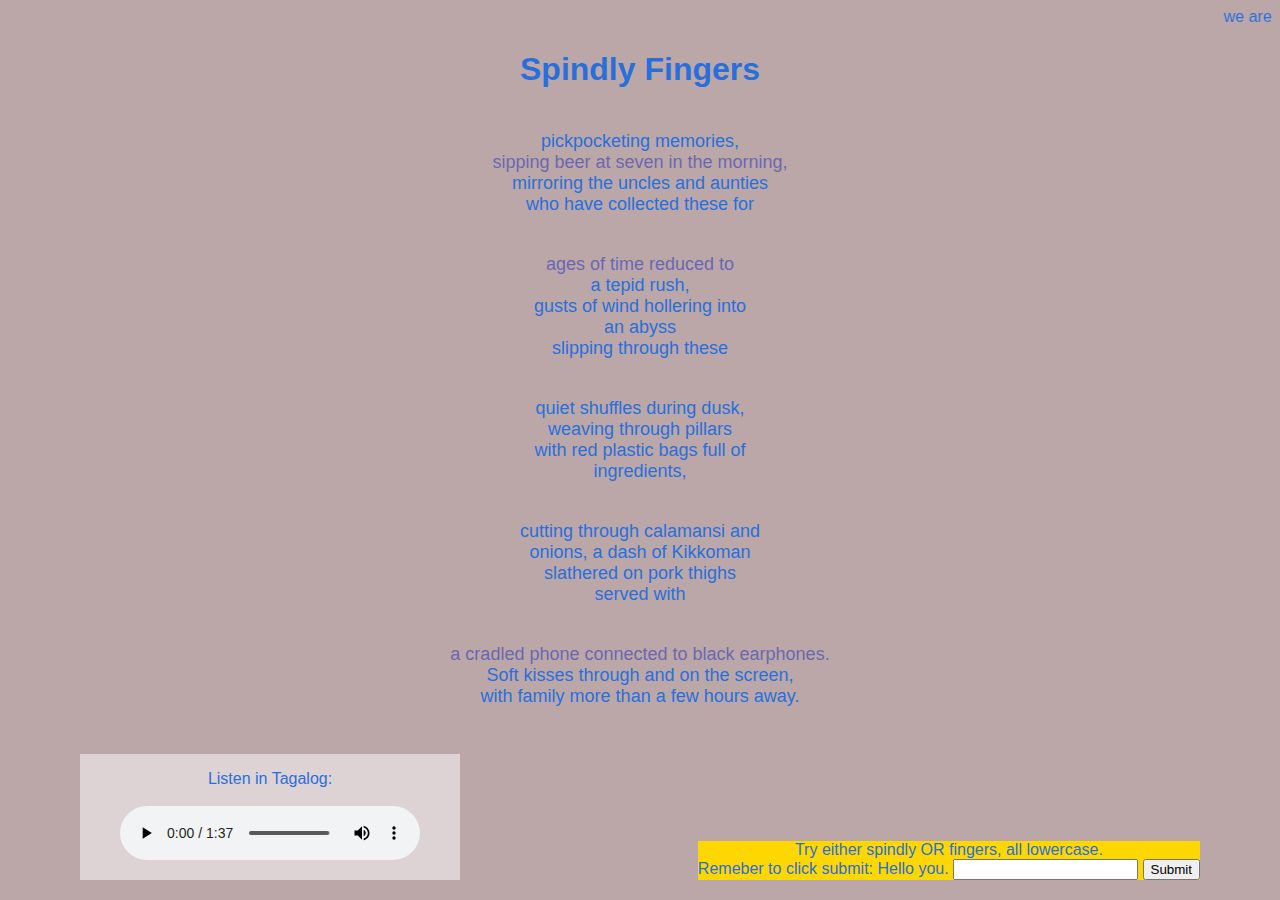
<file: index.html>
<!DOCTYPE html>
<html>
<head>
    <title>Login page</title>

     <link rel="stylesheet" href="style.css" />

</head>


<marquee>
   <blink>
      we are all always under construction, tiptoeing across time, trying to understand the forever coming to pass
   </blink>
</marquee>
  
  <body>
        <div>
          <p>
            <h1>
             Spindly Fingers
          </h1>
          </p>
    </div>
   
        <div>
          <p>
              <br>
              pickpocketing memories,

              <br>
                 <span class="odd">
              sipping beer at seven in the morning,
            </span>


              <br>
              mirroring the uncles and aunties
              <br>
              who have collected these for
              <br>
          </p>
    </div>
    
    <div>
          <p>
              <br>
            
            <span class="odd">
              ages of time reduced to
            </span>
              
              <br>
              a tepid rush,
              <br>
              gusts of wind hollering into
              <br>
              an abyss
              <br>
              slipping through these
              <br>
          </p>
    </div>
    
    <div>
          <p>
              <br>
              quiet shuffles during dusk,
              <br>
               weaving through pillars
              <br>
              with red plastic bags full of 
              <br>
              ingredients,

          </p>
    </div>
    
    <div>
          <p>
              <br>
              cutting through calamansi and
              <br>
              onions, a dash of Kikkoman
              <br>
               slathered on pork thighs
              <br>
              served with 

          </p>
    </div>
    
    
    <div>
          <p>
              <br>

               <span class="odd">
              a cradled phone connected to black earphones.
               </span>
               
              <br>
              Soft kisses through and on the screen,
              <br>
              with family more than a few hours away.
              

          </p>
    </div>
    
  </body>


<body>
    <div style = "position:absolute; right:80px; bottom:20px; background-color:gold;">
         Try either spindly OR fingers, all lowercase. 
<form>

    

    <label for="pswd">Remeber to click submit: </label>

    
      
    <body>Hello you. </body>

    <input type="password" id="pswd">
    <input type="button" value="Submit" onclick="checkPswd();" />
</form>
<!--Function to check password the already set password is admin-->
<script type="text/javascript">
    function checkPswd() {
        var confirmPassword = "fingers";
        var password = document.getElementById("pswd").value;
        if (password == confirmPassword) {
             window.location="marunong.html";
        }
        else{
            alert("Ah... try again. It's okay to make mistakes. This was just a coin flip, no big deal.");
        }
    }
 

</script>
   </div>
</body>

<body>

<div style = "position:absolute; left:80px; bottom:20px; background-color: #fff;
    background-color: rgba(255,255,255,0.5)">
         

<figure>
    <figcaption>Listen in Tagalog:</figcaption>
    <br>

    <audio
        controls controlsList="nodownload"
        src="Bottlemart.m4a">
            <a href="Bottlemart.m4a">
                
            </a>
    </audio>

</figure>

   </div>

</body>

</html>
</file>
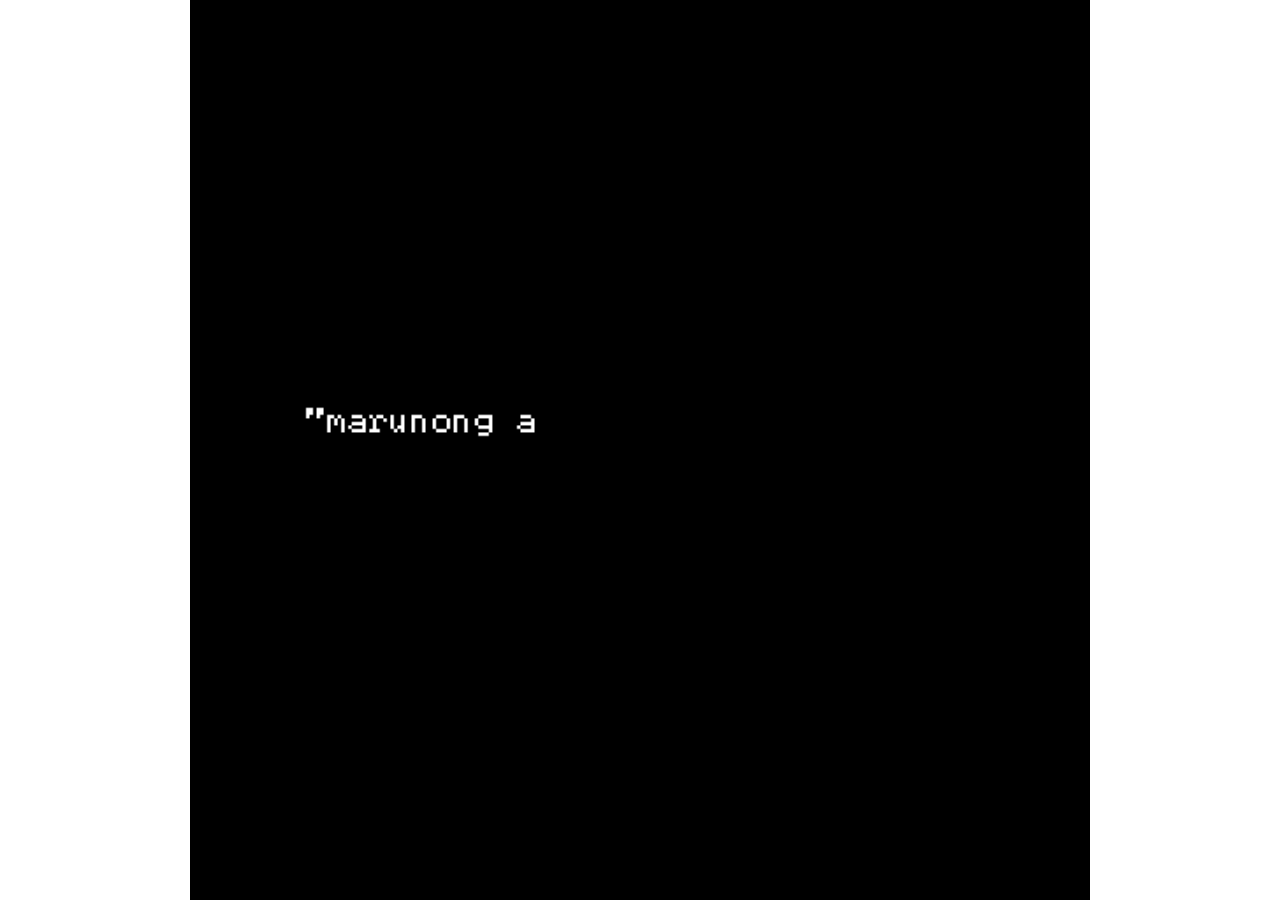
<file: marunong.html>
<!DOCTYPE HTML>
<html>

<!-- HEADER -->
<head>

<meta charset="UTF-8">

<title>"marunong ako konti tagolog"</title>

<script type="text/bitsyGameData" id="exportedGameData">
"marunong ako konti tagolog"

# BITSY VERSION 8.4

! VER_MAJ 8
! VER_MIN 4
! ROOM_FORMAT 1
! DLG_COMPAT 0
! TXT_MODE 0

PAL 0
0,0,0
136,169,119
162,84,65
NAME 2room

PAL 1
214,223,254
70,115,86
162,84,65
NAME rm3

PAL 2
162,84,65
0,0,0
214,223,254
NAME rm4

ROOM 0
d,b,b,b,b,b,b,b,b,b,b,b,b,b,b,g
c,0,i,i,i,0,0,0,0,0,0,0,0,0,0,c
c,0,0,0,0,0,0,0,0,0,0,0,0,0,0,c
c,0,0,0,0,0,0,0,0,0,0,0,0,0,0,c
c,h,h,0,0,h,h,h,h,h,h,h,h,h,h,c
c,0,0,0,0,0,0,0,0,0,0,0,0,0,0,c
c,0,0,0,0,0,0,0,0,0,0,0,0,0,0,c
c,0,0,h,h,h,h,h,h,h,h,h,h,h,h,c
c,0,0,0,0,0,0,0,0,0,0,0,0,0,0,c
c,0,0,0,0,0,0,0,0,0,0,0,0,0,0,c
c,h,h,h,h,h,h,h,h,h,h,h,0,0,0,c
c,0,0,0,0,0,0,0,0,0,0,0,0,0,0,c
c,0,0,0,0,0,0,0,0,0,0,0,0,0,0,c
c,0,0,0,h,h,h,h,h,h,h,h,h,h,h,c
c,0,0,0,0,0,0,0,0,0,0,0,0,0,0,c
e,b,b,b,b,b,b,b,b,b,b,b,b,b,b,f
NAME Main room
ITM 3 3,2
ITM 1 13,11
ITM 2 8,9
ITM 4 5,12
ITM 5 9,12
ITM 6 2,6
ITM 8 14,6
ITM 7 12,5
EXT 14,14 1 13,13 FX fade_w DLG h
PAL 0
TUNE 3

ROOM 1
0,0,0,0,0,0,0,0,0,0,0,0,0,0,0,0
0,0,0,0,0,0,0,0,0,0,0,0,0,0,0,0
0,0,0,0,0,0,0,0,0,0,0,0,0,0,0,0
0,0,0,0,0,0,0,0,0,0,0,0,0,0,0,0
0,0,0,0,0,0,0,0,0,0,0,0,0,0,0,0
0,0,0,0,0,0,0,0,0,0,0,0,0,0,0,0
0,0,0,0,0,0,0,0,0,0,0,0,0,0,0,0
0,0,0,0,0,0,0,0,0,0,0,0,0,0,0,0
0,0,0,0,0,0,0,0,0,0,0,0,0,0,0,0
0,0,0,0,0,0,0,0,0,0,0,0,0,0,0,0
0,0,0,0,0,0,0,0,0,0,0,0,0,0,0,0
0,0,0,0,0,0,0,0,0,0,0,0,0,0,0,0
0,0,0,0,0,0,0,0,0,0,0,0,0,0,0,0
0,0,0,0,0,0,0,0,0,0,0,0,0,k,0,0
0,0,0,0,0,0,0,0,0,0,0,0,0,0,0,0
0,0,0,0,0,0,0,0,0,0,0,0,0,0,0,0
ITM 9 10,13
ITM a 12,8
ITM b 3,10
ITM c 6,4
ITM d 12,3
ITM e 2,1
ITM f 2,6
ITM g 14,1
ITM n 8,2
EXT 13,13 0 14,14
PAL 0
TUNE 4

ROOM 2
0,0,j,0,0,0,0,0,0,0,0,0,0,0,0,0
0,0,0,j,0,0,0,0,0,0,0,0,0,0,0,0
0,0,0,j,j,0,0,0,0,0,0,0,0,0,0,0
0,j,0,0,j,j,0,0,0,0,0,0,0,0,0,0
j,j,0,0,0,j,j,j,0,0,0,0,0,0,0,0
0,j,j,0,0,0,0,0,0,0,0,0,0,0,0,0
0,0,j,j,0,0,0,0,0,j,0,0,0,0,0,0
0,0,0,j,j,0,0,0,j,j,j,0,0,0,0,0
0,0,0,0,j,0,0,0,0,j,j,j,0,0,0,0
0,0,0,0,0,j,0,0,0,j,j,j,j,0,0,0
0,0,0,0,0,0,j,0,0,0,0,j,0,0,0,0
0,0,0,0,0,0,0,j,0,0,0,0,j,j,0,0
0,0,0,0,0,0,0,0,j,j,0,0,0,j,j,0
0,0,0,0,0,0,0,0,0,j,0,0,0,0,0,j
0,0,0,0,0,0,0,0,0,0,0,0,0,0,0,0
0,0,0,0,0,0,0,0,0,0,0,0,0,0,0,0
ITM h 3,4
ITM m 1,8
EXT 0,0 4 13,13 FX fade_w
PAL 1

ROOM 3
0,0,0,0,0,0,0,0,0,0,0,0,0,0,0,0
0,0,0,0,0,0,0,0,0,0,0,0,0,0,0,0
0,0,0,0,0,0,0,0,0,0,0,0,0,0,0,0
0,0,k,0,0,0,0,0,0,0,0,0,0,0,0,0
0,0,0,0,0,0,0,0,0,0,0,0,0,0,0,0
0,0,0,0,0,0,0,0,0,0,0,0,0,0,0,0
0,0,0,0,0,0,0,0,0,0,0,0,0,0,0,0
0,0,0,0,0,0,0,0,0,0,0,0,0,0,0,0
0,0,0,0,0,0,0,0,0,0,0,0,0,0,0,0
0,0,0,0,0,0,0,0,0,0,0,0,0,0,0,0
0,0,0,0,0,0,0,0,0,0,0,0,0,0,0,0
0,0,0,0,0,0,0,0,0,0,0,0,0,0,0,0
0,0,0,0,0,0,0,0,0,0,0,0,0,0,0,0
0,0,0,0,0,0,0,0,0,0,0,0,0,0,0,0
0,0,0,0,0,0,0,0,0,0,0,0,0,0,0,0
0,0,0,0,0,0,0,0,0,0,0,0,0,0,0,0
ITM i 7,11
ITM j 4,7
ITM k 10,6
ITM l 5,3
EXT 2,3 2 4,14 FX fade_w
PAL 2

ROOM 4
0,0,0,0,0,0,0,0,0,0,0,0,0,0,0,0
0,0,0,0,0,0,0,0,0,0,0,0,0,0,0,0
0,0,0,0,0,0,0,0,0,0,0,0,0,0,0,0
0,0,0,0,0,0,0,0,0,0,0,0,0,0,0,0
0,0,0,0,0,0,0,0,0,0,0,0,0,0,0,0
0,0,0,0,0,0,0,0,0,0,0,0,0,0,0,0
0,0,0,0,0,0,0,0,0,0,0,0,0,0,0,0
0,0,0,0,0,0,0,0,0,0,0,0,0,0,0,0
0,0,0,0,0,0,0,0,0,0,0,0,0,0,0,0
0,0,0,0,0,0,0,0,0,0,0,0,0,0,0,0
0,0,0,0,0,0,0,0,0,0,0,0,0,0,0,0
0,0,0,0,0,0,0,0,0,0,0,0,0,0,0,0
0,0,0,0,0,0,0,0,0,0,0,0,0,0,0,0
0,0,0,0,0,0,0,0,0,0,0,0,0,0,0,0
0,0,0,0,0,0,0,0,0,0,0,0,0,0,0,0
0,0,0,0,0,0,0,0,0,0,0,0,0,0,0,0
ITM o 7,7
ITM p 2,2
EXT 2,2 5 13,13 FX fade_w DLG v
PAL 0

ROOM 5
0,0,0,0,0,0,0,0,0,0,0,0,0,0,0,0
0,l,l,l,l,l,l,l,l,l,l,l,l,l,l,l
0,l,0,0,0,0,0,0,0,0,0,0,0,0,0,0
0,l,l,l,l,l,l,l,l,l,l,l,l,l,l,l
0,0,0,0,0,0,0,0,0,0,0,0,0,0,0,0
0,0,0,0,0,0,0,0,0,0,0,0,0,0,0,0
0,0,0,0,0,0,0,0,0,0,0,0,0,0,0,0
0,0,0,0,0,0,0,0,0,0,0,0,0,0,0,0
l,l,l,l,l,l,l,l,l,l,l,l,l,0,0,0
0,0,0,0,0,0,0,0,0,0,0,0,0,0,0,0
0,0,0,0,0,0,0,0,0,0,0,0,0,0,0,0
0,0,0,0,0,0,0,l,l,l,l,l,l,l,l,l
0,0,0,0,0,0,0,0,0,0,0,0,0,0,0,0
0,0,0,0,0,0,0,0,0,0,0,0,0,0,0,0
0,0,0,0,0,0,0,0,0,0,0,0,0,0,0,0
l,l,l,l,l,l,l,l,l,l,l,l,l,l,l,l
ITM q 9,13
ITM r 4,10
ITM s 10,5
ITM t 0,3
ITM u 3,0
ITM v 7,0
ITM w 9,0
ITM x 11,0
ITM y 12,0
ITM z 13,0
ITM 10 15,0
END 16 15,0
PAL 0

TIL b
00000000
11111111
00000000
11111111
00000000
00000000
00000000
00000000
NAME wall
WAL true

TIL c
00001010
00001010
00001010
00001010
00001010
00001010
00001010
00001010
WAL true

TIL d
00000000
00001111
00001000
00001011
00001010
00001010
00001010
00001010
WAL true

TIL e
00001010
00001011
00001000
00001111
00000000
00000000
00000000
00000000
WAL true

TIL f
00001010
11111010
00000010
11111110
00000000
00000000
00000000
00000000
WAL true

TIL g
00000000
11111110
00000010
11111010
00001010
00001010
00001010
00001010
WAL true

TIL h
00000000
00000000
00000000
00000000
01111110
01000010
01000010
00000000
WAL true

TIL i
00000000
00100000
01101100
10000010
10100100
11110000
00010000
00000000
NAME tree
WAL true

TIL j
00000000
01000000
01100000
00100000
00011000
00011100
00001010
00000001
NAME vines
WAL true

TIL k
00000000
00100000
01110100
00100100
00100100
00101110
00000100
00000000
>
00000000
00100000
00100100
00101110
01110100
00100100
00000100
00000000
WAL false

TIL l
00000000
00000000
11111111
00000000
00000000
11111111
00000000
00000000
WAL true

SPR A
00011000
00011000
00111100
01111110
10111101
00100100
00100100
00100100
>
00011000
00011000
00111100
01111110
10111101
00100100
00100100
00100100
POS 0 2,12

SPR a
00000000
00000000
01010001
01110001
01110010
01111100
00111100
00100100
>
00000000
00000000
01010010
01110010
01110001
01111110
00111100
00100100
NAME cat
DLG j
POS 0 13,2
BLIP 1

SPR b
00000000
00000000
00000000
00000000
00000000
00111000
00101100
11100111
>
00000000
00000000
00000000
00000000
00000000
00011100
00110110
11100011
NAME worm
DLG k
POS 2 10,3

SPR c
11111111
10101011
11111111
10101011
11111111
10101011
11111111
11111111
NAME flats
DLG m
POS 2 3,14

SPR d
11111111
10101011
11111111
10101011
11111111
10101011
11111111
10101011
POS 2 3,13

SPR e
11111111
10101011
11111111
10101011
11111111
10101011
11111111
10101011
POS 2 3,12

SPR f
11111111
10101011
11111111
10101011
11111111
10101011
11111111
10101011
POS 2 2,12

SPR g
11111111
10101011
11111111
10101011
11111111
10101011
11111111
10101011
POS 2 2,13

SPR h
11111111
10101011
11111111
10101011
11111111
10101011
11111111
11111111
POS 2 2,14

ITM 1
00000000
00000100
00000010
00000100
00000010
01111110
00000000
00000000
>
00000000
00000010
00000100
00000010
00000010
01111110
00000000
00000000
NAME dart
DLG 2

ITM 2
00010000
00001000
00010000
01001010
01111110
00111100
00111100
00000000
>
00001000
00010000
00001000
01010010
01111110
00111100
00111100
00000000
NAME sinigang
DLG 5

ITM 3
00001000
00010000
00111000
00111000
00000000
00000000
00000000
00000000
>
00001000
00010000
00111000
00111000
00000000
00000000
00000000
00000000
NAME apple
DLG i

ITM 4
00000000
01111100
01001100
01111100
01100100
01111100
00111100
00000000
NAME translate 1
DLG 3

ITM 5
00111110
00100110
00111110
00110010
00111110
00100110
00111100
00000000
NAME translate 2
DLG 4

ITM 6
00000000
00000100
00000010
00000100
00000010
01111110
00000000
00000000
>
00000000
00000010
00000100
00000010
00000010
01111110
00000000
00000000
NAME dart 2
DLG 6

ITM 7
00010000
00010000
11111111
01011010
11111111
00111100
01011010
10011001
NAME lai
DLG 7

ITM 8
01111110
01011010
01111110
01101010
01111110
10010000
01101101
00111111
NAME en
DLG 8

ITM 9
11100111
11011011
10111101
11111011
11110111
11110111
11111111
11110111
NAME poem intro
DLG 9

ITM 10
00000000
00100100
01110100
00100100
00100100
00101110
00100100
00000000
>
00000000
00100100
00101110
00100100
00100100
01110100
00100100
00000000

ITM a
00000000
00100000
01110000
00100100
00100100
00000100
00000000
00000000
>
00000000
00000000
00100100
00100100
00101110
00000100
00000100
00000000
NAME star 1
DLG a

ITM b
00000000
00100000
01110000
00100100
00100100
00000100
00000000
00000000
>
00000000
00100000
00100000
00100100
00101110
00000100
00000100
00000000
NAME star 2
DLG b

ITM c
00000000
00100000
00100000
00100000
00100100
00001110
00000100
00000100
>
00000000
00100000
01110000
00100100
00100100
00000100
00000000
00000000
NAME star 3
DLG c

ITM d
00000100
00000100
01000100
11100100
01000100
01000000
00000000
00000000
>
00000100
00000100
01001110
01000100
01000100
01000000
00000000
00000000
NAME star 4
DLG d

ITM e
00000000
00100000
01110000
00100100
00100100
00100100
00000100
00000000
>
00000000
00100000
00100000
00100100
00101110
00100100
00000100
00000000
NAME star 5 
DLG e

ITM f
00000000
00100000
01110000
00100100
00100100
00100100
00000100
00000000
>
00000000
00100000
00100000
00100100
00101110
00100100
00000100
00000000
NAME star 6
DLG f

ITM g
00000000
00100000
01110000
00100100
00100100
00100100
00000100
00000000
>
00000000
00100000
00100000
00100100
00101110
00100100
00000100
00000000
NAME rogue star
DLG g

ITM h
00000000
00000100
00000010
00000100
00000010
01111110
00000000
00000000
>
00000000
00000010
00000100
00000010
00000010
01111110
00000000
00000000
NAME dart 3
DLG l

ITM i
00000000
00000000
01010000
00110000
01111100
00011000
00010100
00000000
>
00000000
00000000
00010100
00011000
01111100
00110000
01010000
00000000
NAME dust
DLG n

ITM j
00000000
00000000
00010100
00011000
01111100
00110000
01010000
00000000
>
00000000
00000000
01010000
00110000
01111100
00011000
00010100
00000000
NAME dust 2 
DLG o

ITM k
00000000
00000000
00010100
00011000
01111100
00110000
01010000
00000000
>
00000000
00000000
01010000
00110000
01111100
00011000
00010100
00000000
NAME dust 3
DLG p

ITM l
00000000
00000000
01010000
00110000
01111100
00011000
00010100
00000000
>
00000000
00000000
00010100
00011000
01111100
00110000
01010000
00000000
NAME dust 4
DLG q

ITM m
00000000
00100000
01000000
00100000
01000000
01111110
00000000
00000000
>
00000000
01000000
00100000
01000000
01000000
01111110
00000000
00000000
NAME dart for exit
DLG r

ITM n
00000000
00100000
01110000
00100100
00100100
00100100
00000100
00000000
>
00000000
00100000
00100000
00100100
00101110
00100100
00000100
00000000
NAME star 7
DLG s

ITM o
00000000
00000100
00000010
00000100
00000010
01111110
00000000
00000000
>
00000000
00000010
00000100
00000010
00000010
01111110
00000000
00000000
NAME Number 5 dart
DLG t

ITM p
00000000
00010000
00010000
00010000
00010000
00000000
00010000
00000000
DLG u

ITM q
00000000
01000010
01111111
01001011
01010011
01001010
01111110
00000000
>
00000000
01000010
01111111
01010011
01001011
01010010
01111110
00000000
NAME beer
DLG w

ITM r
01111110
11010011
10010001
11110001
10000001
10000001
11000011
01111110
>
01111110
11010011
10010001
10010001
10010001
10010001
11010011
01111110
NAME clock
DLG x

ITM s
11111110
10000010
10101010
10000010
10101010
10000010
10010010
11111110
>
11111110
10000010
10101010
10000010
10101010
10000010
10000010
11111110
NAME phone
DLG y

ITM t
00000000
00000000
00000000
00000000
00000000
00000000
00000000
00000000
DLG z

ITM u
00000000
00000000
00000000
00000000
00000000
00000000
00000000
00000000
DLG 10

ITM v
00000000
00000000
00000000
00000000
00000000
00000000
00000000
00000000
DLG 11

ITM w
00000000
00000000
00000000
00000000
00000000
00000000
00000000
00000000
DLG 12

ITM x
00000000
00000000
00000000
00000000
00000000
00000000
00000000
00000000
DLG 13

ITM y
00000000
00000000
00000000
00000000
00000000
00000000
00000000
00000000
DLG 14

ITM z
00000000
00000000
00000000
00000000
00000000
00000000
00000000
00000000
DLG 15

DLG 2
"""
Who was that narrator? Plunging you into this game with a foreign language and self-inserting too much?

Is he the same person that was reciting that poem in mediocre Tagalog just now?

No matter, first you take a puff of this dart.

And we shall begin this fun game.

Just get to the cat to reach the next level, I suspect these other items are to throw you off with more banal backstory.
"""
NAME key dialog

DLG 3
"""
means {wvy}I know a bit of Tagalog{/wvy}.

The language that was spoken to me when I was little.

It was quickly overtaken by English and Mandarin as the years went by.

I never got around to learning it.
 
Forgive me for how bad it must have sounded just now, when reciting the poem.
"""
NAME translate 1 dialog

DLG 4
"""
来恩 - my name in Mandarin, this game does not support the characters.

Don't worry, it isn't anything too complicated.

Just a direct translation.
"""
NAME item 5 dialog

DLG 5
"""
I have not had sinigang since I moved back to Melbourne.

A sour soup with a pork and tamarind base, Sinigang is one of {wvy}the{/wvy} comfort foods back home.

I could make it but it won't be the same. 

My Mom said there was a famous Filipino restaurant up in St Albans.

I'm a bit too lazy for that.
"""
NAME sinigang dialog

DLG 6
"""
Did you really read more of that backstory? 

It barely adds anything to the game, seriously.

Tell you what ignore the rest, get to the cat.

Have another drag while you are still here.
"""
NAME item 6 dialog

DLG 7
"""
Here is my attempt at writing my name in Chinese characters with pixels.

This one is Lai. 

To come. To be at. To arrive. 
"""
NAME item 7 dialog

DLG 8
"""
This one is En.

Favor. Kindness.

Lai En.

To come with kindness?

To arrive with favour?

As you can tell, these meanings had nothing to do with my name.

Just a direct translation. 

This isn't my original mother tongue.
"""
NAME item 8 dialog

DLG 9
"""
Excellent you are now stuck in this secret room with no way of escape.

You are now subject to lines of poetry scattered around the room.

Construct it however you want.

Or not. You could restart the game and get back to the main room with the cat.
"""
NAME item 9 dialog

DLG 10
"""
I can't wait to go home, to have some pork steak.

The pork thighs with a mixture of calamansi, soy sauce and onions.
"""
NAME item u dialog

DLG 11
A friend told me in class that St Alban's was not too far away. Maybe I should make the trip soon.
NAME item v dialog

DLG 12
"""
Treasure those you hold dear, cherish the sights, sounds, smells etc.

I wonder where that snarky 2nd narrator went to. 

I wonder if we all have this little snarky narrator within us.
"""
NAME item w dialog

DLG 13
tama na
NAME item x dialog

DLG 14
bahala ka sa buhay mo
NAME item y dialog

DLG 15
mahal kita
NAME item z dialog

DLG 16
next time, i will try to do better than
NAME ending 1

DLG a
fissures of a time lost
NAME item a dialog

DLG b
tilted heads amidst a sea of red
NAME star 2 dialog

DLG c
soft scratches on disparate moles
NAME star 3 dialog

DLG d
straightening an underbite with a popsicle stick
NAME item d dialog

DLG e
tepid whirrs from a fan that has not been cleaned for months
NAME item e dialog

DLG f
kneading away knots of the ones you love
NAME star 6 dialog

DLG g
"""
AHA you found the rogue star

the star that does not carry any poetry

the star that twinkles despite not having poetry

the star that idk probably heightens how pretentious this page is

i told you not to get sidetracked and get to the cat

who is this narrator anyway

there is no way out of this box if you were trying

...

...

fine i lied

just go on the tile that you came in on

duh
"""
NAME item g dialog

DLG h
How did you even find this? 
NAME exit narration 1

DLG i
"""
You have chosen to bite the apple.

It's ripe.

...

Yes, this was supposed to be an apple.

Have you checked out the bottom right of the page?

There's something cool there too, really.

Yes, that bottom right corner with no icon. Sometimes things are hidden like that.
"""
NAME apple dialog

DLG j
"""
{exit "2" 13 2 "fade_w"}I wonder if you checked everything that needs to be checked.


A bit disappointing that the cat didn't even speak huh.

No purr.

No meow.

Just a symbol of a portal into this next space.

There is no turning back from here.
"""
NAME cat dialog

DLG k
"""
{cycle
  - seems to be a worm of some kind.
    
    You don't know why it's squirming in this one spot. 
    
    Stuck in the snow maybe.
  - It continues to wriggle in the snow.
    
    You just keep looking at it I guess.
    
    Good on you.
  - That probably is enough close up photos of the worm. Move along now.
  - "During winter most worms stay in their burrows, prisoners below soil frozen hard as rock and topped by ice and snow."
    
    Huh.
    
    ...
    
    Why is this worm still here? 
    
    ...
    
    ...
    
    this living creature
}
"""
NAME worm dialog

DLG l
"""
You are probably smoking a bit too much at this point.

Do you remember, in this cold, what the first four words in Tagalog meant?
"""
NAME dart 3 dialog

DLG m
"""
these public flats remind you of home.

a place where you can hear Tagalog again.

a convenient place of osmosis.{exit "3" 3 13 "fade_b"}
"""
NAME flats dialog

DLG n
"""
mahal kita

...

...

i love you
"""
NAME dust dialog

DLG o
"""
bahala ka sa buhay mo

...

...

take care of your life
"""
NAME dust 2  dialog

DLG p
"""
tama na

...

...

that's enough
"""
NAME dust 3 dialog

DLG q
"""
marunong ako konti tagalog 

...

i know a bit of tagalog

...

this one was often said to the roulette wheel of guests throughout the years

...

...

"""
NAME dust 4 dialog

DLG r
"""
That's four in the span of a few minutes.

Well, I can't blame you.

Having a puff in the winter does feel amazing.

...

...

Don't smoke if you have not started.

...

...

The exit this time is in the top left.

I've kind of lost the plot of the game.

Tama na.

Bahala ka sa buhay mo.

Did you go into the flats below yet?
"""
NAME dart for exit dialog

DLG s
two year long doldrum with endless forest in sight
NAME star 7 dialog

DLG t
"""
Number 5.

Trying to learn one's mother tongue is tough huh.

Especially when realising that, all these years, you were ashamed of being Filipino. 

You would detest hanging out with other Filipinos, the children of your parent's new friends here in Singapore. 

They were happy to find people of similar cultural backgrounds.

Why weren't you?

"""
NAME item o dialog

DLG u

NAME item p dialog

DLG v
You must be confused. I am too. Constantly. 
NAME exit narration 2

DLG w
Sipping beer at seven in the morning
NAME item q dialog

DLG x
ages of time reduced to 
NAME item r dialog

DLG y
a cradled phone connected to black earphones.
NAME item s dialog

DLG z
"""
I broke down around two months ago, on a phone call with my partner.

I told her that I missed my family.

And that maybe I should have tried harder do the little things.

Like learn Tagalog.
"""
NAME item t dialog

VAR a
42

TUNE 4
0,0,0,0,0,0,0,0,0,0,0,0,0,0,0,0
0,0,0,0,0,0,0,0,0,0,0,0,0,0,0,0
KEY C,D,D#,F,G,G#,A# d,r,m,s,l
TMP SLW
SQR P2 P4

BLIP 2
F3,G3,F3
NAME pick up key
ENV 99 65 6 256 152
BEAT 223 0
SQR P4


</script>

<style>
html {
	margin:0px;
	padding:0px;
}

body {
	margin:0px;
	padding:0px;
	overflow:hidden;
	background:#ffffff;
}

#game {
	background:black;
	width:100vw;
	max-width:100vh;
	margin:auto;
	display:block;
}
</style>

<!-- SCRIPTS -->
<script>
function startExportedGame() {
	var gameCanvas = document.getElementById("game");
	var gameData = document.getElementById("exportedGameData").text.slice(1);
	var defaultFontData = document.getElementById(defaultFontName).text.slice(1);
	loadGame(gameCanvas, gameData, defaultFontData);
	initSystem();
}
</script>

<!-- system -->
<script>
function InputSystem() {
	var self = this;

	this.Key = {
		LEFT: 37,
		RIGHT: 39,
		UP: 38,
		DOWN: 40,
		SPACE: 32,
		ENTER: 13,
		W: 87,
		A: 65,
		S: 83,
		D: 68,
		R: 82,
		SHIFT: 16,
		CTRL: 17,
		ALT: 18,
		CMD: 224
	};

	var pressed;
	var ignored;
	var touchState;

	var isRestartComboPressed = false;

	var SwipeDir = {
		None : -1,
		Up : 0,
		Down : 1,
		Left : 2,
		Right : 3,
	};

	function resetAll() {
		isRestartComboPressed = false;

		pressed = {};
		ignored = {};

		touchState = {
			isDown : false,
			startX : 0,
			startY : 0,
			curX : 0,
			curY : 0,
			swipeDistance : 30,
			swipeDirection : SwipeDir.None,
			tapReleased : false
		};
	}

	resetAll();

	function stopWindowScrolling(e) {
		if (e.keyCode == self.Key.LEFT || e.keyCode == self.Key.RIGHT || e.keyCode == self.Key.UP || e.keyCode == self.Key.DOWN || !isPlayerEmbeddedInEditor) {
			e.preventDefault();
		}
	}

	function isRestartCombo(e) {
		return (e.keyCode === self.Key.R && (e.getModifierState("Control")|| e.getModifierState("Meta")));
	}

	function eventIsModifier(event) {
		return (event.keyCode == self.Key.SHIFT || event.keyCode == self.Key.CTRL || event.keyCode == self.Key.ALT || event.keyCode == self.Key.CMD);
	}

	function isModifierKeyDown() {
		return (self.isKeyDown(self.Key.SHIFT) || self.isKeyDown(self.Key.CTRL) || self.isKeyDown(self.Key.ALT) || self.isKeyDown(self.Key.CMD));
	}

	this.ignoreHeldKeys = function() {
		for (var key in pressed) {
			if (pressed[key]) { // only ignore keys that are actually held
				ignored[key] = true;
				// bitsyLog("IGNORE -- " + key, "system");
			}
		}
	}

	this.onkeydown = function(event) {
		enableGlobalAudioContext();
		// bitsyLog("KEYDOWN -- " + event.keyCode, "system");

		stopWindowScrolling(event);

		isRestartComboPressed = isRestartCombo(event);

		// Special keys being held down can interfere with keyup events and lock movement
		// so just don't collect input when they're held
		{
			if (isModifierKeyDown()) {
				return;
			}

			if (eventIsModifier(event)) {
				resetAll();
			}
		}

		if (ignored[event.keyCode]) {
			return;
		}

		pressed[event.keyCode] = true;
		ignored[event.keyCode] = false;
	}

	this.onkeyup = function(event) {
		// bitsyLog("KEYUP -- " + event.keyCode, "system");
		pressed[event.keyCode] = false;
		ignored[event.keyCode] = false;
	}

	this.ontouchstart = function(event) {
		enableGlobalAudioContext();

		event.preventDefault();

		if( event.changedTouches.length > 0 ) {
			touchState.isDown = true;

			touchState.startX = touchState.curX = event.changedTouches[0].clientX;
			touchState.startY = touchState.curY = event.changedTouches[0].clientY;

			touchState.swipeDirection = SwipeDir.None;
		}
	}

	this.ontouchmove = function(event) {
		event.preventDefault();

		if( touchState.isDown && event.changedTouches.length > 0 ) {
			touchState.curX = event.changedTouches[0].clientX;
			touchState.curY = event.changedTouches[0].clientY;

			var prevDirection = touchState.swipeDirection;

			if( touchState.curX - touchState.startX <= -touchState.swipeDistance ) {
				touchState.swipeDirection = SwipeDir.Left;
			}
			else if( touchState.curX - touchState.startX >= touchState.swipeDistance ) {
				touchState.swipeDirection = SwipeDir.Right;
			}
			else if( touchState.curY - touchState.startY <= -touchState.swipeDistance ) {
				touchState.swipeDirection = SwipeDir.Up;
			}
			else if( touchState.curY - touchState.startY >= touchState.swipeDistance ) {
				touchState.swipeDirection = SwipeDir.Down;
			}

			if( touchState.swipeDirection != prevDirection ) {
				// reset center so changing directions is easier
				touchState.startX = touchState.curX;
				touchState.startY = touchState.curY;
			}
		}
	}

	this.ontouchend = function(event) {
		event.preventDefault();

		touchState.isDown = false;

		if( touchState.swipeDirection == SwipeDir.None ) {
			// tap!
			touchState.tapReleased = true;
		}

		touchState.swipeDirection = SwipeDir.None;
	}

	this.isKeyDown = function(keyCode) {
		return pressed[keyCode] != null && pressed[keyCode] == true && (ignored[keyCode] == null || ignored[keyCode] == false);
	}

	this.anyKeyDown = function() {
		var anyKey = false;

		for (var key in pressed) {
			if (pressed[key] && (ignored[key] == null || ignored[key] == false) &&
				!(key === self.Key.UP || key === self.Key.DOWN || key === self.Key.LEFT || key === self.Key.RIGHT) &&
				!(key === self.Key.W || key === self.Key.S || key === self.Key.A || key === self.Key.D)) {
				// detected that a key other than the d-pad keys are down!
				anyKey = true;
			}
		}

		return anyKey;
	}

	this.isRestartComboPressed = function() {
		return isRestartComboPressed;
	}

	this.swipeLeft = function() {
		return touchState.swipeDirection == SwipeDir.Left;
	}

	this.swipeRight = function() {
		return touchState.swipeDirection == SwipeDir.Right;
	}

	this.swipeUp = function() {
		return touchState.swipeDirection == SwipeDir.Up;
	}

	this.swipeDown = function() {
		return touchState.swipeDirection == SwipeDir.Down;
	}

	this.isTapReleased = function() {
		return touchState.tapReleased;
	}

	this.resetTapReleased = function() {
		touchState.tapReleased = false;
	}

	this.onblur = function() {
		// bitsyLog("~~~ BLUR ~~", "system");
		resetAll();
	}

	this.resetAll = resetAll;

	this.listen = function(canvas) {
		document.addEventListener('keydown', self.onkeydown);
		document.addEventListener('keyup', self.onkeyup);

		if (isPlayerEmbeddedInEditor) {
			canvas.addEventListener('touchstart', self.ontouchstart, {passive:false});
			canvas.addEventListener('touchmove', self.ontouchmove, {passive:false});
			canvas.addEventListener('touchend', self.ontouchend, {passive:false});
		}
		else {
			// creates a 'touchTrigger' element that covers the entire screen and can universally have touch event listeners added w/o issue.

			// we're checking for existing touchTriggers both at game start and end, so it's slightly redundant.
			var existingTouchTrigger = document.querySelector('#touchTrigger');

			if (existingTouchTrigger === null) {
				var touchTrigger = document.createElement("div");
				touchTrigger.setAttribute("id","touchTrigger");

				// afaik css in js is necessary here to force a fullscreen element
				touchTrigger.setAttribute(
					"style","position: absolute; top: 0; left: 0; width: 100vw; height: 100vh; overflow: hidden;"
				);

				document.body.appendChild(touchTrigger);

				touchTrigger.addEventListener('touchstart', self.ontouchstart);
				touchTrigger.addEventListener('touchmove', self.ontouchmove);
				touchTrigger.addEventListener('touchend', self.ontouchend);
			}
		}

		window.onblur = self.onblur;
	}

	this.unlisten = function(canvas) {
		document.removeEventListener('keydown', self.onkeydown);
		document.removeEventListener('keyup', self.onkeyup);

		if (isPlayerEmbeddedInEditor) {
			canvas.removeEventListener('touchstart', self.ontouchstart);
			canvas.removeEventListener('touchmove', self.ontouchmove);
			canvas.removeEventListener('touchend', self.ontouchend);
		}
		else {
			//check for touchTrigger and removes it

			var existingTouchTrigger = document.querySelector('#touchTrigger');

			if (existingTouchTrigger !== null) {
				existingTouchTrigger.removeEventListener('touchstart', self.ontouchstart);
				existingTouchTrigger.removeEventListener('touchmove', self.ontouchmove);
				existingTouchTrigger.removeEventListener('touchend', self.ontouchend);

				existingTouchTrigger.parentElement.removeChild(existingTouchTrigger);
			}
		}

		window.onblur = null;
	}
}
</script>

<script>
// init global audio context
var audioContext = new AudioContext();

function enableGlobalAudioContext() {
	audioContext.resume();
}

function SoundSystem() {
	var self = this;

	// volume
	var maxGain = 0.15;

	// curves for different pulse wave duties (ratios between on and off)
	var dutyCycle_1_8 = new Float32Array(256);
	for (var i = 0; i < 256; i++) {
		dutyCycle_1_8[i] = ((i / 256) * 2) - 1.75;
	}

	var dutyCycle_1_4 = new Float32Array(256);
	for (var i = 0; i < 256; i++) {
		dutyCycle_1_4[i] = ((i / 256) * 2) - 1.5;
	}

	var dutyCycle_1_2 = new Float32Array(256);
	for (var i = 0; i < 256; i++) {
		dutyCycle_1_2[i] = ((i / 256) * 2) - 1.0;
	}

	var dutyCycles = [
		dutyCycle_1_8,
		dutyCycle_1_4,
		dutyCycle_1_2 // square wave
	];

	function createPulseWidthModulator() {
		// the base oscillator: start with a sawtooth wave that we'll shape into a pulse wave
		var oscillator = audioContext.createOscillator();
		oscillator.type = "sawtooth";

		// create a gain node to control the volume of the sound
		var volumeControl = audioContext.createGain();
		volumeControl.gain.value = 0;

		// create a wave shaper that turns the sawtooth wave into a pulse
		// by mapping any negative value to -1 and any positive value to 1
		var pulseCurve = new Float32Array(256);
		for (var i = 0; i < 128; i++) {
			pulseCurve[i] = -1;
		}
		for (var i = 128; i < 256; i++) {
			pulseCurve[i] = 1;
		}

		var pulseShaper = audioContext.createWaveShaper();
		pulseShaper.curve = pulseCurve;

		var dutyShaper = audioContext.createWaveShaper();
		dutyShaper.curve = dutyCycle_1_2;

		oscillator.connect(dutyShaper);
		dutyShaper.connect(pulseShaper);
		pulseShaper.connect(volumeControl);
		volumeControl.connect(audioContext.destination);
		oscillator.start();

		return {
			oscillator: oscillator,
			volumeControl: volumeControl,
			dutyShaper: dutyShaper
		};
	}

	var pulseChannels = [createPulseWidthModulator(), createPulseWidthModulator()];

	this.setPulse = function(channel, pulse) {
		var pulseChannel = pulseChannels[channel];
		pulseChannel.dutyShaper.curve = dutyCycles[pulse];
	}

	this.setFrequency = function(channel, frequencyHz) {
		var pulseChannel = pulseChannels[channel];
		// set frequency in hertz
		pulseChannel.oscillator.frequency.setValueAtTime(frequencyHz, audioContext.currentTime);
	}

	this.setVolume = function(channel, volumeNorm) {
		var pulseChannel = pulseChannels[channel];
		pulseChannel.volumeControl.gain.value = volumeNorm * maxGain;
	}

	this.mute = function() {
		for (var i = 0; i < pulseChannels.length; i++) {
			pulseChannels[i].volumeControl.gain.value = 0;
		}
	}
}

var sound = new SoundSystem();
</script>

<script>
function GraphicsSystem() {
	var self = this;

	var canvas;
	var ctx;

	var scale;
	var textScale;
	var palette = [];
	var images = [];
	var imageFillColors = [];

	function makeFillStyle(color, isTransparent) {
		var i = color * 3;
		if (isTransparent) {
			return "rgba(" + palette[i + 0] + "," + palette[i + 1] + "," + palette[i + 2] + ", 0)";
		}
		else {
			return "rgb(" + palette[i + 0] + "," + palette[i + 1] + "," + palette[i + 2] + ")";
		}
	}

	this._images = images;
	this._getPalette = function() {
		return palette;
	};

	// todo : do I really need to pass in size here?
	this.attachCanvas = function(c, size) {
		canvas = c;
		canvas.width = size * scale;
		canvas.height = size * scale;
		ctx = canvas.getContext("2d");
	};

	this.getCanvas = function() {
		return canvas;
	};

	this.getContext = function() {
		return ctx;
	};

	this.setScale = function(s) {
		scale = s;
	};

	this.setTextScale = function(s) {
		textScale = s;
	};

	this.getTextScale = function() {
		return textScale;
	};

	this.setPalette = function(p) {
		palette = p;
	};

	// todo : rename this since it doesn't always create a totally new canvas?
	this.createImage = function(id, width, height, pixels, useTextScale) {
		var imageScale = useTextScale === true ? textScale : scale;
		var widthScaled = width * imageScale;
		var heightScaled = height * imageScale;

		// try to use an existing image canvas if it is the right size,
		// instead of expensively creating a new one
		var imageCanvas = images[id];
		if (imageCanvas === undefined || imageCanvas.width != widthScaled || imageCanvas.height != heightScaled) {
			imageCanvas = document.createElement("canvas");
			imageCanvas.width = widthScaled;
			imageCanvas.height = heightScaled;
		}

		var imageCtx = imageCanvas.getContext("2d");

		// if we know the fill color for this image, we can speed things up
		// by filling the whole image with that color
		var fillColor;
		if (imageFillColors[id] != undefined) {
			fillColor = imageFillColors[id];
			var isTransparent = (fillColor === 0);
			if (isTransparent) {
				imageCtx.clearRect(0, 0, imageCanvas.width, imageCanvas.height);
			}
			else {
				imageCtx.fillStyle = makeFillStyle(fillColor, isTransparent);
				imageCtx.fillRect(0, 0, imageCanvas.width, imageCanvas.height);
			}
		}

		for (var i = 0; i < pixels.length; i++) {
			var x = i % width;
			var y = Math.floor(i / width);
			var color = pixels[i];
			if (color != fillColor) {
				var isTransparent = (color === 0);
				imageCtx.fillStyle = makeFillStyle(color, isTransparent);
				imageCtx.fillRect(x * imageScale, y * imageScale, imageScale, imageScale);
			}
		}

		images[id] = imageCanvas;
	};

	this.setImageFill = function(id, color) {
		imageFillColors[id] = color;
	};

	this.drawImage = function(id, x, y, destId) {
		if (!images[id]) {
			bitsyLog("image doesn't exist: " + id, "graphics");
			return;
		}

		var destCtx = ctx;
		if (destId != undefined) {
			// if there's a destination ID, that means we're drawing this image *onto* another image canvas
			var destCanvas = images[destId];
			destCtx = destCanvas.getContext("2d");
		}

		destCtx.drawImage(images[id], x * scale, y * scale, images[id].width, images[id].height);
	};

	this.hasImage = function(id) {
		return images[id] != undefined;
	};

	this.getImage = function(id) {
		return images[id];
	};

	this.deleteImage = function(id) {
		delete images[id];
		delete imageFillColors[id];
	};

	this.getCanvas = function() {
		return canvas;
	};

	this.clearCanvas = function(color) {
		bitsyLog("pal? " + palette.length + " / " + color, "graphics");
		ctx.fillStyle = makeFillStyle(color);
		ctx.fillRect(0, 0, canvas.width, canvas.height);
	};
}
</script>

<script>
/* LOGGING */
var DebugLogCategory = {
	// system
	input: false,
	sound: false,
	graphics: false,
	system: false,

	// engine
	bitsy: false,

	// editor
	editor: false,

	// tools
	room: false,
	tune: false,
	blip: false,
};

var isLoggingVerbose = false;

function bitsyLog(message, category) {
	if (!category) {
		category = "bitsy";
	}

	var summary = category + "::" + message;

	if (DebugLogCategory[category] === true) {
		if (isLoggingVerbose) {
			console.group(summary);

			console.dir(message);

			console.group("stack")
			console.trace();
			console.groupEnd();

			console.groupEnd();
		}
		else {
			console.log(summary);
		}
	}
}

/* GLOBALS */
var tilesize = 8;
var mapsize = 16;
var width = mapsize * tilesize;
var height = mapsize * tilesize;
var scale = 4;
var textScale = 2;

/* SYSTEM */
var updateInterval = null;
var prevTime = 0;
var deltaTime = 0;

function initSystem() {
	prevTime = Date.now();
	updateInterval = setInterval(updateSystem, 16);
}

function updateSystem() {
	var curTime = Date.now();
	deltaTime = curTime - prevTime;

	// update all active processes
	for (var i = 0; i < processes.length; i++) {
		bitsy = processes[i].system;
		if (bitsy._active) {
			bitsyLog(bitsy._name + " img count: " + bitsy._graphics._images.length, "system");
			var shouldContinue = bitsy._update(deltaTime);
			if (!shouldContinue) {
				// todo : do I really care about this _exit thing?
				if (bitsy._name != "bitsy") {
					bitsy._exit();
				}
			}
		}
	}

	bitsy = mainProcess.system;
	prevTime = curTime;
}

function loadGame(canvas, gameData, defaultFontData) {
	bitsyLog("load!", "system");
	// initialize bitsy system
	bitsy._attachCanvas(canvas);
	bitsy._write(bitsy._gameDataBlock, gameData);
	bitsy._write(bitsy._fontDataBlock, defaultFontData);
	bitsy._start();
}

function quitGame() {
	// hack to press the menu button to force game over state
	bitsy._injectPreLoop = function() { bitsy._poke(bitsy._buttonBlock, bitsy.BTN_MENU, 1); };

	// one last update to clean up (a little hacky to do this here?)
	bitsy._update(0);
	bitsy._exit();

	// clean up this gross hack
	bitsy._injectPreLoop = null;
}

/* GRAPHICS */
var canvas; // can I get rid of these?
var ctx;

function attachCanvas(c) {
	// hack : tes tnew system
	bitsy._attachCanvas(c);
	// extra hacky
	canvas = bitsy._getCanvas();
	ctx = bitsy._getContext();
}

/* PROCESSES */
var processes = [];

function addProcess(name) {
	var proc = {};
	proc.system = new BitsySystem(name);

	processes.push(proc);

	return proc;
}

/* == SYSTEM v0.2 === */
function BitsySystem(name) {
	var self = this;

	if (!name) {
		name = "bitsy";
	}

	// memory
	var memory = {
		blocks: [],
		changed: []
	};

	// input
	var input = new InputSystem();

	// sound
	var sound = new SoundSystem();
	var soundDurationIndex = 0;
	var soundFrequencyIndex = 1;
	var soundVolumeIndex = 2;
	var soundPulseIndex = 3;
	var maxVolume = 15;

	// graphics
	var graphics = new GraphicsSystem();
	graphics.setScale(scale);
	graphics.setTextScale(textScale);
	var initialPaletteSize = 64;
	var tilePoolStart = null;
	var tilePoolSize = 512;
	// hack!!! (access for debugging)
	this._graphics = graphics;

	function updateTextScale() {
		// make sure the text scale matches the text mode
		var textMode = self._peek(modeBlock, 1);
		var textModeScale = (textMode === self.TXT_LOREZ) ? scale : textScale;
		if (graphics.getTextScale() != textModeScale) {
			graphics.setTextScale(textModeScale);
			memory.changed[self.TEXTBOX] = true;
		}
	}

	function updateInput() {
		// update input flags
		self._poke(self._buttonBlock, self.BTN_UP,
			(input.isKeyDown(input.Key.UP) || input.isKeyDown(input.Key.W) || input.swipeUp()) ? 1 : 0);

		self._poke(self._buttonBlock, self.BTN_DOWN,
			(input.isKeyDown(input.Key.DOWN) || input.isKeyDown(input.Key.S) || input.swipeDown()) ? 1 : 0);

		self._poke(self._buttonBlock, self.BTN_LEFT,
			(input.isKeyDown(input.Key.LEFT) || input.isKeyDown(input.Key.A) || input.swipeLeft()) ? 1 : 0);

		self._poke(self._buttonBlock, self.BTN_RIGHT,
			(input.isKeyDown(input.Key.RIGHT) || input.isKeyDown(input.Key.D) || input.swipeRight()) ? 1 : 0);

		self._poke(self._buttonBlock, self.BTN_OK,
			(input.anyKeyDown() || input.isTapReleased()) ? 1 : 0);

		self._poke(self._buttonBlock, self.BTN_MENU,
			(input.isRestartComboPressed()) ? 1 : 0);

		input.resetTapReleased();
	}

	function updateSound(dt) {
		var changed0 = memory.changed[self.SOUND1];
		var changed1 = memory.changed[self.SOUND2];

		// update sound channel timers
		var timer0 = self._peek(self.SOUND1, soundDurationIndex);
		timer0 -= dt;
		if (timer0 <= 0) {
			timer0 = 0;
			if (self._peek(self.SOUND1, soundVolumeIndex) > 0) {
				self._poke(self.SOUND1, soundVolumeIndex, 0);
				changed0 = true;
			}
		}
		self._poke(self.SOUND1, soundDurationIndex, timer0);

		var timer1 = self._peek(self.SOUND2, soundDurationIndex);
		timer1 -= dt;
		if (timer1 <= 0) {
			timer1 = 0;
			if (self._peek(self.SOUND2, soundVolumeIndex) > 0) {
				self._poke(self.SOUND2, soundVolumeIndex, 0);
				changed1 = true;
			}
		}
		self._poke(self.SOUND2, soundDurationIndex, timer1);

		// send updated channel attributes to the sound system
		if (changed0) {
			sound.setPulse(0, self._peek(self.SOUND1, soundPulseIndex));

			var freq = self._peek(self.SOUND1, soundFrequencyIndex);
			var freqHz = freq / 100;
			sound.setFrequency(0, freqHz);

			var volume = self._peek(self.SOUND1, soundVolumeIndex);
			volume = Math.max(0, Math.min(volume, maxVolume));
			volumeNorm = (volume / maxVolume);
			sound.setVolume(0, volumeNorm);
		}

		if (changed1) {
			sound.setPulse(1, self._peek(self.SOUND2, soundPulseIndex));

			var freq = self._peek(self.SOUND2, soundFrequencyIndex);
			var freqHz = freq / 100;
			sound.setFrequency(1, freqHz);

			var volume = self._peek(self.SOUND2, soundVolumeIndex);
			volume = Math.max(0, Math.min(volume, maxVolume));
			volumeNorm = (volume / maxVolume);
			sound.setVolume(1, volumeNorm);
		}
	}

	function updateGraphics() {
		if (self._enableGraphics === false) {
			return;
		}

		bitsyLog("update graphics", "system");

		if (memory.changed[paletteBlock]) {
			graphics.setPalette(self._dump()[paletteBlock]);
		}

		if (tilePoolStart != null) {
			for (var i = 0; i < tilePoolSize; i++) {
				var tile = tilePoolStart + i;
				if (memory.blocks[tile] != undefined && memory.changed[tile]) {
					bitsyLog("tile changed? " + tile, "system");
					// update tile image
					graphics.createImage(tile, self.TILE_SIZE, self.TILE_SIZE, self._dump()[tile]);
				}
			}
		}

		var textboxChanged = memory.changed[self.TEXTBOX] || memory.changed[textboxAttributeBlock];
		if (textboxChanged) {
			// todo : should this be optimized in some way?
			// update textbox image
			var w = self._peek(textboxAttributeBlock, 3); // todo : need a variable to store this index?
			var h = self._peek(textboxAttributeBlock, 4);
			if (w > 0 && h > 0) {
				bitsyLog("textbox changed! " + memory.changed[self.TEXTBOX] + " " + memory.changed[textboxAttributeBlock] + " " + w + " " + h, "system");
				var useTextBoxScale = true; // todo : check mode here?
				graphics.createImage(self.TEXTBOX, w, h, self._dump()[self.TEXTBOX], useTextBoxScale);
			}
		}

		var mode = self._peek(modeBlock, 0);
		if (mode === self.GFX_VIDEO) {
			if (memory.changed[self.VIDEO]) {
				graphics.clearCanvas(0);
				// update screen image
				graphics.createImage(self.VIDEO, self.VIDEO_SIZE, self.VIDEO_SIZE, self._dump()[self.VIDEO]);
				// render screen onto canvas
				graphics.drawImage(self.VIDEO, 0, 0);
			}
		}
		else if (mode === self.GFX_MAP) {
			// redraw any changed layers
			var layers = self._getTileMapLayers();
			var anyMapLayerChanged = false;
			for (var i = 0; i < layers.length; i++) {
				var layerId = layers[i];
				if (memory.changed[layerId]) {
					// need to redraw this map layer
					anyMapLayerChanged = true;
					// clear layer canvas
					graphics.setImageFill(layerId, 0); // fill transparent
					graphics.createImage(layerId, self.VIDEO_SIZE, self.VIDEO_SIZE, []);
					// render tiles onto layer canvas
					var layerData = self._dump()[layerId];
					for (var ty = 0; ty < self.MAP_SIZE; ty++) {
						for (var tx = 0; tx < self.MAP_SIZE; tx++) {
							var tileIndex = (ty * self.MAP_SIZE) + tx;
							var tile = layerData[tileIndex];
							if (tile > 0) {
								graphics.drawImage(tile, tx * self.TILE_SIZE, ty * self.TILE_SIZE, layerId);
							}
						}
					}
				}
			}

			// redraw the main canvas
			if (textboxChanged || anyMapLayerChanged) {
				bitsyLog("map changed? " + memory.changed[self.MAP1] + " " + memory.changed[self.MAP2], "system");
				graphics.clearCanvas(0);

				for (var i = 0; i < layers.length; i++) {
					var layerId = layers[i];
					// draw the layer's image canvas onto the main canvas
					graphics.drawImage(layerId, 0, 0);
				}

				// draw textbox onto canvas
				var visible = self._peek(textboxAttributeBlock, 0)
				var x = self._peek(textboxAttributeBlock, 1);
				var y = self._peek(textboxAttributeBlock, 2);
				var w = self._peek(textboxAttributeBlock, 3);
				var h = self._peek(textboxAttributeBlock, 4);
				if (visible > 0 && w > 0 && h > 0) {
					graphics.drawImage(self.TEXTBOX, x, y);
				}
			}
		}
	}

	/* == PRIVATE / DEBUG == */
	this._name = name;

	this._active = false;

	this._attachCanvas = function(c) {
		graphics.attachCanvas(c, self.VIDEO_SIZE);
	};

	this._getCanvas = graphics.getCanvas;
	this._getContext = graphics.getContext;

	this._start = function() {
		input.listen(graphics.getCanvas());
		updateTextScale();
		self._active = true;
	};

	// hacky...
	this._startNoInput = function() {
		updateTextScale();
		self._active = true;
	};

	this._exit = function() {
		input.unlisten(graphics.getCanvas());
		sound.mute();
		self._active = false;
	};

	// hacky....
	this._injectPreLoop = null;
	this._injectPostDraw = null;

	this._update = function(dt) {
		var shouldContinue = false;

		updateInput();

		// too hacky???
		if (self._injectPreLoop) {
			self._injectPreLoop();
		}

		// run main loop
		if (onLoopFunction) {
			shouldContinue = onLoopFunction(dt);
		}

		if (memory.changed[modeBlock]) {
			updateTextScale();
		}

		// update output systems
		updateSound(dt);
		updateGraphics();

		if (self._injectPostDraw) {
			self._injectPostDraw();
		}

		// reset memory block changed flags
		for (var i = 0; i < memory.changed.length; i++) {
			memory.changed[i] = false;
		}

		// todo : should the _exit() call go in here?

		return shouldContinue;
	};

	this._updateGraphics = updateGraphics;

	this._allocate = function(args) {
		// find next available block in range
		var next = (args && args.start) ? args.start : 0;
		var count = (args && args.max) ? args.max : -1;
		while (memory.blocks[next] != undefined && count != 0) {
			next++;
			count--;
		}

		if (memory.blocks[next] != undefined) {
			// couldn't find any available block
			return null;
		}

		if (args && args.str) {
			memory.blocks[next] = args.str;
		}
		else {
			var size = args && args.size ? args.size : 0;
			memory.blocks[next] = [];
			for (var i = 0; i < size; i++) {
				memory.blocks[next].push(0);
			}
		}

		memory.changed[next] = false;

		return next;
	};

	this._free = function(block) {
		delete memory.blocks[block];
		delete memory.changed[block];
	};

	this._peek = function(block, index) {
		var memoryBlock = memory.blocks[block];
		if (typeof(memoryBlock) === "string") {
			return memoryBlock.charCodeAt(index);
		}
		else {
			return memoryBlock[index];
		}
	};

	this._poke = function(block, index, value) {
		var memoryBlock = memory.blocks[block];
		if (typeof(memoryBlock) === "string") {
			memory.blocks[block] = memoryBlock.substring(0, index) + String.fromCharCode(value) + memoryBlock.substring(index + 1);
		}
		else {
			var value = parseInt(value);
			if (!isNaN(value)) {
				memoryBlock[index] = value;
			}
		}
		memory.changed[block] = true;
	};

	this._read = function(block) {
		var memoryBlock = memory.blocks[block];
		if (typeof(memoryBlock) === "string") {
			return memoryBlock;
		}
		else {
			var str = "";
			for (var i = 0; i < memoryBlock.length; i++) {
				str += String.fromCharCode(memoryBlock[i]);
			}
			return str;
		}
	};

	this._write = function(block, str) {
		var memoryBlock = memory.blocks[block];
		if (typeof(memoryBlock) === "string") {
			memory.blocks[block] = str;
		}
		else {
			memory.blocks[block] = [];
			for (var i = 0; i < str.length; i++) {
				memory.blocks[block][i] = str.charCodeAt(i);
			}
		}
		memory.changed[block] = true;
	};

	this._dump = function() {
		return memory.blocks;
	};

	// convenience methods for hacking around with map layers
	var tileMapLayers = [];
	this._getTileMapLayers = function() {
		return tileMapLayers;
	};
	this._addTileMapLayer = function() {
		var layer = self._allocate({
			start: (tilePoolStart + tilePoolSize),
			size: (self.MAP_SIZE * self.MAP_SIZE)
		});

		tileMapLayers.push(layer);

		return layer;
	};

	/* == CONSTANTS == */
	// memory blocks (these will be initialized below)
	this.VIDEO;
	this.TEXTBOX;
	this.MAP1;
	this.MAP2;
	this.SOUND1;
	this.SOUND2;

	// graphics modes
	this.GFX_VIDEO = 0;
	this.GFX_MAP = 1;

	// text modes
	this.TXT_HIREZ = 0; // 2x resolution
	this.TXT_LOREZ = 1; // 1x resolution

	// size
	this.TILE_SIZE = tilesize;
	this.MAP_SIZE = mapsize;
	this.VIDEO_SIZE = width;
	// todo : should text scale have a constant?

	// button codes
	this.BTN_UP = 0;
	this.BTN_DOWN = 1;
	this.BTN_LEFT = 2;
	this.BTN_RIGHT = 3;
	this.BTN_OK = 4;
	this.BTN_MENU = 5;

	// pulse waves
	this.PULSE_1_8 = 0;
	this.PULSE_1_4 = 1;
	this.PULSE_1_2 = 2;

	/* == IO == */
	this.log = function(message) {
		bitsyLog(message, name);
	};

	this.button = function(code) {
		return self._peek(buttonBlock, code) > 0;
	};

	this.getGameData = function() {
		return self._read(gameDataBlock);
	};

	this.getFontData = function() {
		return self._read(fontDataBlock);
	};

	/* == GRAPHICS == */
	this.graphicsMode = function(mode) {
		// todo : store the mode flag indices somewhere?
		if (mode != undefined) {
			self._poke(modeBlock, 0, mode);
		}

		return self._peek(modeBlock, 0);
	};

	this.textMode = function(mode) {
		// todo : test whether the requested mode is supported!
		if (mode != undefined) {
			self._poke(modeBlock, 1, mode);
		}

		return self._peek(modeBlock, 1);
	};

	this.color = function(color, r, g, b) {
		self._poke(paletteBlock, (color * 3) + 0, r);
		self._poke(paletteBlock, (color * 3) + 1, g);
		self._poke(paletteBlock, (color * 3) + 2, b);

		// mark all graphics as changed
		memory.changed[self.VIDEO] = true;
		memory.changed[self.TEXTBOX] = true;
		memory.changed[self.MAP1] = true;
		memory.changed[self.MAP2] = true;

		if (tilePoolStart != null) {
			for (var i = 0; i < tilePoolSize; i++) {
				if (memory.blocks[tilePoolStart + i] != undefined) {
					memory.changed[tilePoolStart + i] = true;
				}
			}
		}
	};

	this.tile = function() {
		return self._allocate({
			start: tilePoolStart,
			max: tilePoolSize,
			size: (self.TILE_SIZE * self.TILE_SIZE)
		});
	};

	this.delete = function(tile) {
		if (graphics.hasImage(tile)) {
			graphics.deleteImage(tile);
		}

		self._free(tile);
	};

	this.fill = function(block, value) {
		var len = memory.blocks[block].length;
		for (var i = 0; i < len; i++) {
			self._poke(block, i, value);
		}

		var isImage = (block === self.VIDEO) ||
			(block === self.TEXTBOX) ||
			(block >= tilePoolStart && block < (tilePoolStart + tilePoolSize));

		// optimize rendering by notifying the graphics system what the fill color is for this image
		if (isImage) {
			graphics.setImageFill(block, value);
		}
	};

	this.set = function(block, index, value) {
		self._poke(block, index, value);
	};

	this.textbox = function(visible, x, y, w, h) {
		if (visible != undefined) {
			self._poke(textboxAttributeBlock, 0, (visible === true) ? 1 : 0);
		}
		
		if (x != undefined) {
			self._poke(textboxAttributeBlock, 1, x);
		}
		
		if (y != undefined) {
			self._poke(textboxAttributeBlock, 2, y);
		}

		var prevWidth = self._peek(textboxAttributeBlock, 3);
		var prevHeight = self._peek(textboxAttributeBlock, 4);

		if (w != undefined) {
			self._poke(textboxAttributeBlock, 3, w);
		}
		
		if (h != undefined) {
			self._poke(textboxAttributeBlock, 4, h);
		}

		if (w != undefined && h != undefined && (prevWidth != w || prevHeight != h)) {
			// re-allocate the textbox block (should I have a helper function for this?)
			memory.blocks[self.TEXTBOX] = [];
			for (var i = 0; i < (w * h); i++) {
				memory.blocks[self.TEXTBOX].push(0);
			}
			memory.changed[self.TEXTBOX] = true;
		}
	};

	/* == SOUND == */
	// duration is in milliseconds (ms)
	this.sound = function(channel, duration, frequency, volume, pulse) {
		self._poke(channel, soundDurationIndex, duration);
		self._poke(channel, soundFrequencyIndex, frequency);
		self._poke(channel, soundVolumeIndex, volume);
		self._poke(channel, soundPulseIndex, pulse);
	};

	// frequency is in decihertz (dHz)
	this.frequency = function(channel, frequency) {
		self._poke(channel, soundFrequencyIndex, frequency);
	};

	// volume: min = 0, max = 15
	this.volume = function(channel, volume) {
		self._poke(channel, soundVolumeIndex, volume);
	};

	/* == EVENTS == */
	this.loop = function(fn) {
		onLoopFunction = fn;
	};

	/* == INTERNAL == */
	// initialize memory blocks
	var gameDataBlock = this._allocate({ str: "" });
	var fontDataBlock = this._allocate({ str: "" });
	this.VIDEO = this._allocate({ size: self.VIDEO_SIZE * self.VIDEO_SIZE });
	this.TEXTBOX = this._allocate();
	this.MAP1 = this._allocate({ size: self.MAP_SIZE * self.MAP_SIZE });
	tileMapLayers.push(this.MAP1);
	this.MAP2 = this._allocate({ size: self.MAP_SIZE * self.MAP_SIZE });
	tileMapLayers.push(this.MAP2);
	var paletteBlock = this._allocate({ size: initialPaletteSize * 3 });
	var buttonBlock = this._allocate({ size: 8 });
	this.SOUND1 = this._allocate({ size: 4 });
	this.SOUND2 = this._allocate({ size: 4 });
	var modeBlock = this._allocate({ size: 8 });
	var textboxAttributeBlock = this._allocate({ size: 8 });

	tilePoolStart = (textboxAttributeBlock + 1);

	// access for debugging
	this._gameDataBlock = gameDataBlock;
	this._fontDataBlock = fontDataBlock;
	this._buttonBlock = buttonBlock;

	// events
	var onLoopFunction = null;
}

var mainProcess = addProcess();
var bitsy = mainProcess.system;
</script>

<!-- engine -->
<script>
/* BITSY VERSION */
// is this the right place for this to live?
var version = {
	major: 8, // major changes
	minor: 4, // smaller changes
	devBuildPhase: "RELEASE",
};
function getEngineVersion() {
	return version.major + "." + version.minor;
}

/* TEXT CONSTANTS */
var titleDialogId = "title";

// todo : where should this be stored?
var tileColorStartIndex = 16;

var TextDirection = {
	LeftToRight : "LTR",
	RightToLeft : "RTL"
};

var defaultFontName = "ascii_small";

/* TUNE CONSTANTS */
var barLength = 16; // sixteenth notes
var minTuneLength = 1;
var maxTuneLength = 16;

// chromatic notes
var Note = {
	NONE 		: -1,
	C 			: 0,	// C
	C_SHARP 	: 1,	// C sharp / D flat
	D 			: 2,	// D
	D_SHARP 	: 3,	// D sharp / E flat
	E 			: 4,	// E
	F 			: 5,	// F
	F_SHARP 	: 6,	// F sharp / G flat
	G 			: 7,	// G
	G_SHARP 	: 8,	// G sharp / A flat
	A 			: 9,	// A
	A_SHARP 	: 10,	// A sharp / B flat
	B 			: 11,	// B
	COUNT 		: 12
};

// solfa notes
var Solfa = {
	NONE 	: -1,
	D 		: 0,	// Do
	R 		: 1,	// Re
	M 		: 2,	// Mi
	F 		: 3,	// Fa
	S 		: 4,	// Sol
	L 		: 5,	// La
	T 		: 6,	// Ti
	COUNT 	: 7
};

var Octave = {
	NONE: -1,
	2: 0,
	3: 1,
	4: 2, // octave 4: middle C octave
	5: 3,
	COUNT: 4
};

var Tempo = {
	SLW: 0, // slow
	MED: 1, // medium
	FST: 2, // fast
	XFST: 3 // extra fast (aka turbo)
};

var SquareWave = {
	P8: 0, // pulse 1 / 8
	P4: 1, // pulse 1 / 4
	P2: 2, // pulse 1 / 2
	COUNT: 3
};

var ArpeggioPattern = {
	OFF: 0,
	UP: 1, // ascending triad chord
	DWN: 2, // descending triad chord
	INT5: 3, // 5 step interval
	INT8: 4 // 8 setp interval
};

function createWorldData() {
	return {
		room : {},
		tile : {},
		sprite : {},
		item : {},
		dialog : {},
		end : {}, // pre-7.0 ending data for backwards compatibility
		palette : { // start off with a default palette
			"default" : {
				name : "default",
				colors : [[0,0,0],[255,255,255],[255,255,255]]
			}
		},
		variable : {},
		tune : {},
		blip : {},
		versionNumberFromComment : -1, // -1 indicates no version information found
		fontName : defaultFontName,
		textDirection : TextDirection.LeftToRight,
		flags : createDefaultFlags(),
		names : {},
		// source data for all drawings (todo: better name?)
		drawings : {},
	};
}

// creates a drawing data structure with default property values for the type
function createDrawingData(type, id) {
	// the avatar's drawing id still uses the sprite prefix (for back compat)
	var drwId = (type === "AVA" ? "SPR" : type) + "_" + id;

	var drawingData = {
		type : type,
		id : id,
		name : null,
		drw : drwId,
		col : (type === "TIL") ? 1 : 2, // foreground color
		bgc : 0, // background color
		animation : {
			isAnimated : false,
			frameIndex : 0,
			frameCount : 1,
		},
	};

	// add type specific properties
	if (type === "TIL") {
		// default null value indicates it can vary from room to room (original version)
		drawingData.isWall = null;
	}

	if (type === "AVA" || type === "SPR") {
		// default sprite location is "offstage"
		drawingData.room = null;
		drawingData.x = -1;
		drawingData.y = -1;
		drawingData.inventory = {};
	}

	if (type === "AVA" || type === "SPR" || type === "ITM") {
		drawingData.dlg = null;
		drawingData.blip = null;
	}

	return drawingData;
}

function createTuneData(id) {
	var tuneData = {
		id : id,
		name : null,
		melody : [],
		harmony : [],
		key: null, // a null key indicates a chromatic scale (all notes enabled)
		tempo: Tempo.MED,
		instrumentA : SquareWave.P2,
		instrumentB : SquareWave.P2,
		arpeggioPattern : ArpeggioPattern.OFF,
	};
	return tuneData;
}

function createTuneBarData() {
	var bar = [];
	for (var i = 0; i < barLength; i++) {
		bar.push({ beats: 0, note: Note.C, octave: Octave[4] });
	}
	return bar;
}

function createTuneKeyData() {
	var key = {
		notes: [], // mapping of the solfa scale degrees to chromatic notes
		scale: []  // list of solfa notes that are enabled for this key
	};

	// initialize notes
	for (var i = 0; i < Solfa.COUNT; i++) {
		key.notes.push(Note.NONE);
	}

	return key;
}

function createBlipData(id) {
	var blipData = {
		id: id,
		name: null,
		pitchA: { beats: 0, note: Note.C, octave: Octave[4] },
		pitchB: { beats: 0, note: Note.C, octave: Octave[4] },
		pitchC: { beats: 0, note: Note.C, octave: Octave[4] },
		envelope: {
			attack: 0, // attack time in ms
			decay: 0, // decay time in ms
			sustain: 0, // sustain volume
			length: 0, // sustain time in ms
			release: 0 // release time in ms
		},
		beat : {
			time: 0, // time in ms between pitch changes
			delay: 0 // time in ms *before* first pitch change
		},
		instrument: SquareWave.P2,
		doRepeat: false
		// TODO : consider for future update
		// doSlide: false,
	};

	return blipData;
}

function createDefaultFlags() {
	return {
		// version
		VER_MAJ: -1, // major version number (-1 = no version information found)
		VER_MIN: -1, // minor version number (-1 = no version information found)
		// compatibility
		ROOM_FORMAT: 0, // 0 = non-comma separated (original), 1 = comma separated (default)
		DLG_COMPAT: 0, // 0 = default dialog behavior, 1 = pre-7.0 dialog behavior
		// config
		TXT_MODE: 0 // 0 = HIREZ (2x - default), 1 = LOREZ (1x)
	};
}

function createDialogData(id) {
	return {
		src : "",
		name : null,
		id : id,
	};
}

function parseWorld(file) {
	bitsy.log("create world data");

	var world = createWorldData();

	bitsy.log("init parse state");

	var parseState = {
		lines : file.split("\n"),
		index : 0,
		spriteStartLocations : {}
	};

	bitsy.log("start reading lines");

	while (parseState.index < parseState.lines.length) {
		var i = parseState.index;
		var lines = parseState.lines;
		var curLine = lines[i];

		// bitsy.log("LN " + i + " xx " + curLine);

		if (i == 0) {
			i = parseTitle(parseState, world);
		}
		else if (curLine.length <= 0 || curLine.charAt(0) === "#") {
			// collect version number from a comment (hacky but required for pre-8.0 compatibility)
			if (curLine.indexOf("# BITSY VERSION ") != -1) {
				world.versionNumberFromComment = parseFloat(curLine.replace("# BITSY VERSION ", ""));
			}

			//skip blank lines & comments
			i++;
		}
		else if (getType(curLine) === "PAL") {
			i = parsePalette(parseState, world);
		}
		else if (getType(curLine) === "ROOM" || getType(curLine) === "SET") { // SET for back compat
			i = parseRoom(parseState, world);
		}
		else if (getType(curLine) === "TIL") {
			i = parseTile(parseState, world);
		}
		else if (getType(curLine) === "SPR") {
			i = parseSprite(parseState, world);
		}
		else if (getType(curLine) === "ITM") {
			i = parseItem(parseState, world);
		}
		else if (getType(curLine) === "DLG") {
			i = parseDialog(parseState, world);
		}
		else if (getType(curLine) === "END") {
			// parse endings for back compat
			i = parseEnding(parseState, world);
		}
		else if (getType(curLine) === "VAR") {
			i = parseVariable(parseState, world);
		}
		else if (getType(curLine) === "DEFAULT_FONT") {
			i = parseFontName(parseState, world);
		}
		else if (getType(curLine) === "TEXT_DIRECTION") {
			i = parseTextDirection(parseState, world);
		}
		else if (getType(curLine) === "FONT") {
			i = parseFontData(parseState, world);
		}
		else if (getType(curLine) === "TUNE") {
			i = parseTune(parseState, world);
		}
		else if (getType(curLine) === "BLIP") {
			i = parseBlip(parseState, world);
		}
		else if (getType(curLine) === "!") {
			i = parseFlag(parseState, world);
		}
		else {
			i++;
		}

		parseState.index = i;
	}

	world.names = createNameMapsForWorld(world);

	placeSprites(parseState, world);

	if ((world.flags.VER_MAJ <= -1 || world.flags.VER_MIN <= -1) && world.versionNumberFromComment > -1) {
		var versionNumberStr = "" + world.versionNumberFromComment;
		versionNumberStr = versionNumberStr.split(".");
		world.flags.VER_MAJ = parseFloat(versionNumberStr[0]);
		world.flags.VER_MIN = parseFloat(versionNumberStr[1]);
	}

	// starting in version v7.0, there were two major changes to dialog behavior:
	// 1) sprite dialog was no longer implicitly linked by the sprite and dialog IDs matching
	//    (see this commit: 5e1adb29faad4e50603c689d2dac143074117b4e)
	// 2) ending dialogs no longer had their own world data type ("END")
	// for the v7.x versions I tried to automatically convert old dialog to the new format,
	// however, that process can be unreliable and lead to weird bugs.
	// with v8.0 and above I will no longer attempt to convert old files, and instead will use
	// a flag to indicate files that need to use the backwards compatible behavior -
	// this is more reliable & configurable (at the cost of making pre-7.0 games a bit harder to edit)
	if (world.flags.VER_MAJ < 7) {
		world.flags.DLG_COMPAT = 1;
	}

	return world;
}

function parseTitle(parseState, world) {
	var i = parseState.index;
	var lines = parseState.lines;

	var results;
	if (scriptUtils) {
		results = scriptUtils.ReadDialogScript(lines,i);
	}
	else {
		results = { script: lines[i], index: (i + 1) };
	}

	world.dialog[titleDialogId] = createDialogData(titleDialogId);
	world.dialog[titleDialogId].src = results.script;

	i = results.index;
	i++;

	return i;
}

function parsePalette(parseState, world) {
	var i = parseState.index;
	var lines = parseState.lines;

	var id = getId(lines[i]);
	i++;
	var colors = [];
	var name = null;
	while (i < lines.length && lines[i].length > 0) { //look for empty line
		var args = lines[i].split(" ");
		if (args[0] === "NAME") {
			name = lines[i].split(/\s(.+)/)[1];
		}
		else {
			var col = [];
			lines[i].split(",").forEach(function(i) {
				col.push(parseInt(i));
			});
			colors.push(col);
		}
		i++;
	}
	world.palette[id] = {
		id : id,
		name : name,
		colors : colors
	};
	return i;
}

function createRoomData(id) {
	return {
		id: id,
		name: null,
		tilemap: [],
		walls: [],
		exits: [],
		endings: [],
		items: [],
		pal: null,
		ava: null,
		tune: "0"
	};
}

function parseRoom(parseState, world) {
	var i = parseState.index;
	var lines = parseState.lines;
	var id = getId(lines[i]);

	var roomData = createRoomData(id);

	i++;

	// create tile map
	if (world.flags.ROOM_FORMAT === 0) {
		// old way: no commas, single char tile ids
		var end = i + bitsy.MAP_SIZE;
		var y = 0;
		for (; i < end; i++) {
			roomData.tilemap.push([]);
			for (x = 0; x < bitsy.MAP_SIZE; x++) {
				roomData.tilemap[y].push(lines[i].charAt(x));
			}
			y++;
		}
	}
	else if (world.flags.ROOM_FORMAT === 1) {
		// new way: comma separated, multiple char tile ids
		var end = i + bitsy.MAP_SIZE;
		var y = 0;
		for (; i < end; i++) {
			roomData.tilemap.push([]);
			var lineSep = lines[i].split(",");
			for (x = 0; x < bitsy.MAP_SIZE; x++) {
				roomData.tilemap[y].push(lineSep[x]);
			}
			y++;
		}
	}

	while (i < lines.length && lines[i].length > 0) { //look for empty line
		// bitsy.log(getType(lines[i]));
		if (getType(lines[i]) === "SPR") {
			/* NOTE SPRITE START LOCATIONS */
			var sprId = getId(lines[i]);
			if (sprId.indexOf(",") == -1 && lines[i].split(" ").length >= 3) { //second conditional checks for coords
				/* PLACE A SINGLE SPRITE */
				var sprCoord = lines[i].split(" ")[2].split(",");
				parseState.spriteStartLocations[sprId] = {
					room : id,
					x : parseInt(sprCoord[0]),
					y : parseInt(sprCoord[1])
				};
			}
			else if ( world.flags.ROOM_FORMAT == 0 ) { // TODO: right now this shortcut only works w/ the old comma separate format
				/* PLACE MULTIPLE SPRITES*/ 
				//Does find and replace in the tilemap (may be hacky, but its convenient)
				var sprList = sprId.split(",");
				for (row in roomData.tilemap) {
					for (s in sprList) {
						var col = roomData.tilemap[row].indexOf( sprList[s] );
						//if the sprite is in this row, replace it with the "null tile" and set its starting position
						if (col != -1) {
							roomData.tilemap[row][col] = "0";
							parseState.spriteStartLocations[ sprList[s] ] = {
								room : id,
								x : parseInt(col),
								y : parseInt(row)
							};
						}
					}
				}
			}
		}
		else if (getType(lines[i]) === "ITM") {
			var itmId = getId(lines[i]);
			var itmCoord = lines[i].split(" ")[2].split(",");
			var itm = {
				id: itmId,
				x : parseInt(itmCoord[0]),
				y : parseInt(itmCoord[1])
			};
			roomData.items.push( itm );
		}
		else if (getType(lines[i]) === "WAL") {
			/* DEFINE COLLISIONS (WALLS) */
			roomData.walls = getId(lines[i]).split(",");
		}
		else if (getType(lines[i]) === "EXT") {
			/* ADD EXIT */
			var exitArgs = lines[i].split(" ");
			//arg format: EXT 10,5 M 3,2 [AVA:7 LCK:a,9] [AVA 7 LCK a 9]
			var exitCoords = exitArgs[1].split(",");
			var destName = exitArgs[2];
			var destCoords = exitArgs[3].split(",");
			var ext = {
				x : parseInt(exitCoords[0]),
				y : parseInt(exitCoords[1]),
				dest : {
					room : destName,
					x : parseInt(destCoords[0]),
					y : parseInt(destCoords[1])
				},
				transition_effect : null,
				dlg: null,
			};

			// optional arguments
			var exitArgIndex = 4;
			while (exitArgIndex < exitArgs.length) {
				if (exitArgs[exitArgIndex] == "FX") {
					ext.transition_effect = exitArgs[exitArgIndex+1];
					exitArgIndex += 2;
				}
				else if (exitArgs[exitArgIndex] == "DLG") {
					ext.dlg = exitArgs[exitArgIndex+1];
					exitArgIndex += 2;
				}
				else {
					exitArgIndex += 1;
				}
			}

			roomData.exits.push(ext);
		}
		else if (getType(lines[i]) === "END") {
			/* ADD ENDING */
			var endId = getId(lines[i]);

			var endCoords = getCoord(lines[i], 2);
			var end = {
				id : endId,
				x : parseInt(endCoords[0]),
				y : parseInt(endCoords[1])
			};

			roomData.endings.push(end);
		}
		else if (getType(lines[i]) === "PAL") {
			/* CHOOSE PALETTE (that's not default) */
			roomData.pal = getId(lines[i]);
		}
		else if (getType(lines[i]) === "AVA") {
			// change avatar appearance per room
			roomData.ava = getId(lines[i]);
		}
		else if (getType(lines[i]) === "TUNE") {
			roomData.tune = getId(lines[i]);
		}
		else if (getType(lines[i]) === "NAME") {
			roomData.name = getNameArg(lines[i]);
		}

		i++;
	}

	world.room[id] = roomData;

	return i;
}

function parseTile(parseState, world) {
	var i = parseState.index;
	var lines = parseState.lines;

	var id = getId(lines[i]);
	var tileData = createDrawingData("TIL", id);

	i++;

	// read & store tile image source
	i = parseDrawingCore(lines, i, tileData.drw, world);

	// update animation info
	tileData.animation.frameCount = getDrawingFrameCount(world, tileData.drw);
	tileData.animation.isAnimated = tileData.animation.frameCount > 1;

	// read other properties
	while (i < lines.length && lines[i].length > 0) { // look for empty line
		if (getType(lines[i]) === "COL") {
			tileData.col = parseInt(getId(lines[i]));
		}
		else if (getType(lines[i]) === "BGC") {
			var bgcId = getId(lines[i]);
			if (bgcId === "*") {
				// transparent background
				tileData.bgc = (-1 * tileColorStartIndex);
			}
			else {
				tileData.bgc = parseInt(bgcId);
			}
		}
		else if (getType(lines[i]) === "NAME") {
			/* NAME */
			tileData.name = getNameArg(lines[i]);
		}
		else if (getType(lines[i]) === "WAL") {
			var wallArg = getArg(lines[i], 1);
			if (wallArg === "true") {
				tileData.isWall = true;
			}
			else if (wallArg === "false") {
				tileData.isWall = false;
			}
		}

		i++;
	}

	// store tile data
	world.tile[id] = tileData;

	return i;
}

function parseSprite(parseState, world) {
	var i = parseState.index;
	var lines = parseState.lines;

	var id = getId(lines[i]);
	var type = (id === "A") ? "AVA" : "SPR";
	var spriteData = createDrawingData(type, id);

	// bitsy.log(spriteData);

	i++;

	// read & store sprite image source
	i = parseDrawingCore(lines, i, spriteData.drw, world);

	// update animation info
	spriteData.animation.frameCount = getDrawingFrameCount(world, spriteData.drw);
	spriteData.animation.isAnimated = spriteData.animation.frameCount > 1;

	// read other properties
	while (i < lines.length && lines[i].length > 0) { // look for empty line
		if (getType(lines[i]) === "COL") {
			/* COLOR OFFSET INDEX */
			spriteData.col = parseInt(getId(lines[i]));
		}
		else if (getType(lines[i]) === "BGC") {
			/* BACKGROUND COLOR */
			var bgcId = getId(lines[i]);
			if (bgcId === "*") {
				// transparent background
				spriteData.bgc = (-1 * tileColorStartIndex);
			}
			else {
				spriteData.bgc = parseInt(bgcId);
			}
		}
		else if (getType(lines[i]) === "POS") {
			/* STARTING POSITION */
			var posArgs = lines[i].split(" ");
			var roomId = posArgs[1];
			var coordArgs = posArgs[2].split(",");
			parseState.spriteStartLocations[id] = {
				room : roomId,
				x : parseInt(coordArgs[0]),
				y : parseInt(coordArgs[1])
			};
		}
		else if(getType(lines[i]) === "DLG") {
			spriteData.dlg = getId(lines[i]);
		}
		else if (getType(lines[i]) === "NAME") {
			/* NAME */
			spriteData.name = getNameArg(lines[i]);
		}
		else if (getType(lines[i]) === "ITM") {
			/* ITEM STARTING INVENTORY */
			var itemId = getId(lines[i]);
			var itemCount = parseFloat(getArg(lines[i], 2));
			spriteData.inventory[itemId] = itemCount;
		}
		else if (getType(lines[i]) == "BLIP") {
			var blipId = getId(lines[i]);
			spriteData.blip = blipId;
		}

		i++;
	}

	// store sprite data
	world.sprite[id] = spriteData;

	return i;
}

function parseItem(parseState, world) {
	var i = parseState.index;
	var lines = parseState.lines;

	var id = getId(lines[i]);
	var itemData = createDrawingData("ITM", id);

	i++;

	// read & store item image source
	i = parseDrawingCore(lines, i, itemData.drw, world);

	// update animation info
	itemData.animation.frameCount = getDrawingFrameCount(world, itemData.drw);
	itemData.animation.isAnimated = itemData.animation.frameCount > 1;

	// read other properties
	while (i < lines.length && lines[i].length > 0) { // look for empty line
		if (getType(lines[i]) === "COL") {
			/* COLOR OFFSET INDEX */
			itemData.col = parseInt(getArg(lines[i], 1));
		}
		else if (getType(lines[i]) === "BGC") {
			/* BACKGROUND COLOR */
			var bgcId = getId(lines[i]);
			if (bgcId === "*") {
				// transparent background
				itemData.bgc = (-1 * tileColorStartIndex);
			}
			else {
				itemData.bgc = parseInt(bgcId);
			}
		}
		else if (getType(lines[i]) === "DLG") {
			itemData.dlg = getId(lines[i]);
		}
		else if (getType(lines[i]) === "NAME") {
			/* NAME */
			itemData.name = getNameArg(lines[i]);
		}
		else if (getType(lines[i]) == "BLIP") {
			var blipId = getId(lines[i]);
			itemData.blip = blipId;
		}

		i++;
	}

	// store item data
	world.item[id] = itemData;

	return i;
}

function parseDrawingCore(lines, i, drwId, world) {
	var frameList = []; //init list of frames
	frameList.push( [] ); //init first frame
	var frameIndex = 0;
	var y = 0;
	while (y < bitsy.TILE_SIZE) {
		var line = lines[i + y];
		var row = [];

		for (x = 0; x < bitsy.TILE_SIZE; x++) {
			row.push(parseInt(line.charAt(x)));
		}

		frameList[frameIndex].push(row);
		y++;

		if (y === bitsy.TILE_SIZE) {
			i = i + y;
			if (lines[i] != undefined && lines[i].charAt(0) === ">") {
				// start next frame!
				frameList.push([]);
				frameIndex++;

				//start the count over again for the next frame
				i++;
				y = 0;
			}
		}
	}

	storeDrawingData(world, drwId, frameList);

	return i;
}

function parseDialog(parseState, world) {
	var i = parseState.index;
	var lines = parseState.lines;

	// hacky but I need to store this so I can set the name below
	var id = getId(lines[i]);

	i = parseScript(lines, i, world.dialog);

	if (i < lines.length && lines[i].length > 0 && getType(lines[i]) === "NAME") {
		world.dialog[id].name = getNameArg(lines[i]);
		i++;
	}

	return i;
}

// keeping this around to parse old files where endings were separate from dialogs
function parseEnding(parseState, world) {
	var i = parseState.index;
	var lines = parseState.lines;

	return parseScript(lines, i, world.end);
}

function parseScript(lines, i, data) {
	var id = getId(lines[i]);
	i++;

	var results;
	if (scriptUtils) {
		results = scriptUtils.ReadDialogScript(lines,i);
	}
	else {
		results = { script: lines[i], index: (i + 1)};
	}

	data[id] = createDialogData(id);
	data[id].src = results.script;

	i = results.index;

	return i;
}

function parseVariable(parseState, world) {
	var i = parseState.index;
	var lines = parseState.lines;
	var id = getId(lines[i]);
	i++;
	var value = lines[i];
	i++;
	world.variable[id] = value;
	return i;
}

function parseFontName(parseState, world) {
	var i = parseState.index;
	var lines = parseState.lines;
	world.fontName = getArg(lines[i], 1);
	i++;
	return i;
}

function parseTextDirection(parseState, world) {
	var i = parseState.index;
	var lines = parseState.lines;
	world.textDirection = getArg(lines[i], 1);
	i++;
	return i;
}

function parseFontData(parseState, world) {
	var i = parseState.index;
	var lines = parseState.lines;

	// NOTE : we're not doing the actual parsing here --
	// just grabbing the block of text that represents the font
	// and giving it to the font manager to use later

	var localFontName = getId(lines[i]);
	var localFontData = lines[i];
	i++;

	while (i < lines.length && lines[i] != "") {
		localFontData += "\n" + lines[i];
		i++;
	}

	var localFontFilename = localFontName + fontManager.GetExtension();
	fontManager.AddResource( localFontFilename, localFontData );

	return i;
}

function parseTune(parseState, world) {
	var i = parseState.index;
	var lines = parseState.lines;

	var id = getId(lines[i]);
	i++;

	var tuneData = createTuneData(id);

	var barIndex = 0;
	while (barIndex < maxTuneLength) {
		// MELODY
		var melodyBar = createTuneBarData();
		var melodyNotes = lines[i].split(",");
		for (var j = 0; j < barLength; j++) {
			// default to a rest
			var pitch = { beats: 0, note: Note.C, octave: Octave[4], };

			if (j < melodyNotes.length) {
				var pitchSplit = melodyNotes[j].split("~");
				var pitchStr = pitchSplit[0];
				pitch = parsePitch(melodyNotes[j]);

				// look for effect added to the note
				if (pitchSplit.length > 1) {
					var blipId = pitchSplit[1];
					pitch.blip = blipId;
				}
			}

			melodyBar[j] = pitch;
		}
		tuneData.melody.push(melodyBar);
		i++;

		// HARMONY
		var harmonyBar = createTuneBarData();
		var harmonyNotes = lines[i].split(",");
		for (var j = 0; j < barLength; j++) {
			// default to a rest
			var pitch = { beats: 0, note: Note.C, octave: Octave[4], };

			if (j < harmonyNotes.length) {
				var pitchSplit = harmonyNotes[j].split("~");
				var pitchStr = pitchSplit[0];
				pitch = parsePitch(harmonyNotes[j]);

				// look for effect added to the note
				if (pitchSplit.length > 1) {
					var blipId = pitchSplit[1];
					pitch.blip = blipId;
				}
			}

			harmonyBar[j] = pitch;
		}
		tuneData.harmony.push(harmonyBar);
		i++;

		// check if there's another bar after this one
		if (lines[i] === ">") {
			// there is! increment the index
			barIndex++;
			i++;
		}
		else {
			// we've reached the end of the tune!
			barIndex = maxTuneLength;
		}
	}

	// parse other tune properties
	while (i < lines.length && lines[i].length > 0) { // look for empty line
		if (getType(lines[i]) === "KEY") {
			tuneData.key = createTuneKeyData();

			var keyNotes = getArg(lines[i], 1);
			if (keyNotes) {
				keyNotes = keyNotes.split(",");
				for (var j = 0; j < keyNotes.length && j < tuneData.key.notes.length; j++) {
					var pitch = parsePitch(keyNotes[j]);
					tuneData.key.notes[j] = pitch.note;
				}
			}

			var keyScale = getArg(lines[i], 2);
			if (keyScale) {
				keyScale = keyScale.split(",");
				for (var j = 0; j < keyScale.length; j++) {
					var pitch = parsePitch(keyScale[j]);
					if (pitch.note > Solfa.NONE && pitch.note < Solfa.COUNT) {
						tuneData.key.scale.push(pitch.note);
					}
				}
			}
		}
		else if (getType(lines[i]) === "TMP") {
			var tempoId = getId(lines[i]);
			if (Tempo[tempoId] != undefined) {
				tuneData.tempo = Tempo[tempoId];
			}
		}
		else if (getType(lines[i]) === "SQR") {
			// square wave instrument settings
			var squareWaveIdA = getArg(lines[i], 1);
			if (SquareWave[squareWaveIdA] != undefined) {
				tuneData.instrumentA = SquareWave[squareWaveIdA];
			}

			var squareWaveIdB = getArg(lines[i], 2);
			if (SquareWave[squareWaveIdB] != undefined) {
				tuneData.instrumentB = SquareWave[squareWaveIdB];
			}
		}
		else if (getType(lines[i]) === "ARP") {
			var arp = getId(lines[i]);
			if (ArpeggioPattern[arp] != undefined) {
				tuneData.arpeggioPattern = ArpeggioPattern[arp];
			}
		}
		else if (getType(lines[i]) === "NAME") {
			var name = lines[i].split(/\s(.+)/)[1];
			tuneData.name = name;
			// todo : add to map?
		}

		i++;
	}

	world.tune[id] = tuneData;

	return i;
}

function parseBlip(parseState, world) {
	var i = parseState.index;
	var lines = parseState.lines;

	var id = getId(lines[i]);
	i++;

	var blipData = createBlipData(id);

	// blip pitches
	var notes = lines[i].split(",");
	if (notes.length >= 1) {
		blipData.pitchA = parsePitch(notes[0]);
	}
	if (notes.length >= 2) {
		blipData.pitchB = parsePitch(notes[1]);
	}
	if (notes.length >= 3) {
		blipData.pitchC = parsePitch(notes[2]);
	}
	i++;

	// blip parameters
	while (i < lines.length && lines[i].length > 0) { // look for empty line
		if (getType(lines[i]) === "ENV") {
			// envelope
			blipData.envelope.attack = parseInt(getArg(lines[i], 1));
			blipData.envelope.decay = parseInt(getArg(lines[i], 2));
			blipData.envelope.sustain = parseInt(getArg(lines[i], 3));
			blipData.envelope.length = parseInt(getArg(lines[i], 4));
			blipData.envelope.release = parseInt(getArg(lines[i], 5));
		}
		else if (getType(lines[i]) === "BEAT") {
			// pitch beat length
			blipData.beat.time = parseInt(getArg(lines[i], 1));
			blipData.beat.delay = parseInt(getArg(lines[i], 2));
		}
		else if (getType(lines[i]) === "SQR") {
			// square wave
			var squareWaveId = getArg(lines[i], 1);
			if (SquareWave[squareWaveId] != undefined) {
				blipData.instrument = SquareWave[squareWaveId];
			}
		}
		// TODO : consider for future update
		// else if (getType(lines[i]) === "SLD") {
		// 	// slide mode
		// 	if (parseInt(getArg(lines[i], 1)) === 1) {
		// 		blipData.doSlide = true;
		// 	}
		// }
		else if (getType(lines[i]) === "RPT") {
			// repeat mode
			if (parseInt(getArg(lines[i], 1)) === 1) {
				blipData.doRepeat = true;
			}
		}
		else if (getType(lines[i]) === "NAME") {
			var name = lines[i].split(/\s(.+)/)[1];
			blipData.name = name;
		}

		i++;
	}

	world.blip[id] = blipData;

	return i;
}

function parsePitch(pitchStr) {
	var pitch = { beats: 1, note: Note.C, octave: Octave[4], };
	var i;

	// beats
	var beatsToken = "";
	for (i = 0; i < pitchStr.length && ("0123456789".indexOf(pitchStr[i]) != -1); i++) {
		beatsToken += pitchStr[i];
	}
	if (beatsToken.length > 0) {
		pitch.beats = parseInt(beatsToken);
	}

	// note
	var noteType;
	var noteName = "";
	if (i < pitchStr.length) {
		if (pitchStr[i] === pitchStr[i].toUpperCase()) {
			// uppercase letters represent chromatic notes
			noteType = Note;
			noteName += pitchStr[i];
			i++;

			// check for sharp
			if (i < pitchStr.length && pitchStr[i] === "#") {
				noteName += "_SHARP";
				i++;
			}
		}
		else {
			// lowercase letters represent solfa notes
			noteType = Solfa;
			noteName += pitchStr[i].toUpperCase();
			i++;
		}
	}

	if (noteType != undefined && noteType[noteName] != undefined) {
		pitch.note = noteType[noteName];
	}

	// octave
	var octaveToken = "";
	if (i < pitchStr.length) {
		octaveToken += pitchStr[i];
	}

	if (Octave[octaveToken] != undefined) {
		pitch.octave = Octave[octaveToken];
	}

	return pitch;
}

function parseFlag(parseState, world) {
	var i = parseState.index;
	var lines = parseState.lines;
	var id = getId(lines[i]);
	var valStr = lines[i].split(" ")[2];
	world.flags[id] = parseInt( valStr );
	i++;
	return i;
}

function getDrawingFrameCount(world, drwId) {
	return world.drawings[drwId].length;
}

function storeDrawingData(world, drwId, drawingData) {
	world.drawings[drwId] = drawingData;
}

function placeSprites(parseState, world) {
	for (id in parseState.spriteStartLocations) {
		world.sprite[id].room = parseState.spriteStartLocations[id].room;
		world.sprite[id].x = parseState.spriteStartLocations[id].x;
		world.sprite[id].y = parseState.spriteStartLocations[id].y;
	}
}

function createNameMapsForWorld(world) {
	var nameMaps = {};

	function createNameMap(objectStore) {
		var map = {};

		for (id in objectStore) {
			if (objectStore[id].name != undefined && objectStore[id].name != null) {
				map[objectStore[id].name] = id;
			}
		}

		return map;
	}

	nameMaps.room = createNameMap(world.room);
	nameMaps.tile = createNameMap(world.tile);
	nameMaps.sprite = createNameMap(world.sprite);
	nameMaps.item = createNameMap(world.item);
	nameMaps.dialog = createNameMap(world.dialog);
	nameMaps.palette = createNameMap(world.palette);
	nameMaps.tune = createNameMap(world.tune);
	nameMaps.blip = createNameMap(world.blip);

	return nameMaps;
}

function getType(line) {
	return getArg(line,0);
}

function getId(line) {
	return getArg(line,1);
}

function getCoord(line,arg) {
	return getArg(line,arg).split(",");
}

function getArg(line,arg) {
	return line.split(" ")[arg];
}

function getNameArg(line) {
	var name = line.split(/\s(.+)/)[1];
	return name;
}
</script>

<script>
/* PITCH HELPER FUNCTIONS */
function pitchToSteps(pitch) {
	return (pitch.octave * Note.COUNT) + pitch.note;
}

function stepsToPitch(steps) {
	var pitch = { beats: 1, note: Note.C, octave: Octave[2], };

	while (steps >= Note.COUNT) {
		pitch.octave = (pitch.octave + 1) % Octave.COUNT;
		steps -= Note.COUNT;
	}

	pitch.note += steps;

	// make sure pitch isn't outside a valid range
	if (pitch.note <= Note.NONE) {
		pitch.note = Note.C;
	}
	else if (pitch.note >= Note.COUNT) {
		pitch.note = Note.B;
	}

	if (pitch.octave <= Octave.NONE) {
		pitch.octave = Octave[2];
	}
	else if (pitch.octave >= Octave.COUNT) {
		pitch.octave = Octave[5];
	}

	return pitch;
}

function adjustPitch(pitch, stepDelta) {
	return stepsToPitch(pitchToSteps(pitch) + stepDelta);
}

function pitchDistance(pitchA, pitchB) {
	return pitchToSteps(pitchB) - pitchToSteps(pitchA);
}

function isMinPitch(pitch) {
	return pitchToSteps(pitch) <= pitchToSteps({ note: Note.C, octave: Octave[2] });
}

function isMaxPitch(pitch) {
	return pitchToSteps(pitch) >= pitchToSteps({ note: Note.B, octave: Octave[5] });
}

function SoundPlayer() {
	// frequencies (in hertz) for octave 0 (or is it octave 4?)
	var frequencies = [
		261.7, // middle C
		277.2,
		293.7,
		311.2,
		329.7,
		349.3,
		370.0,
		392.0,
		415.3,
		440.0,
		466.2,
		493.9,
	];

	// tempos are calculated as the duration of a 16th note, rounded to the nearest millisecond
	var tempos = {};
	tempos[Tempo.SLW] = 250; // 60bpm (adagio)
	tempos[Tempo.MED] = 188; // ~80bpm (andante) [exact would be 187.5 ms]
	tempos[Tempo.FST] = 125; // 120bpm (moderato)
	tempos[Tempo.XFST] = 94; // ~160bpm (allegro) [exact would be 93.75 ms]

	// arpeggio patterns expressed in scale degrees
	var arpeggioPattern = {};
	arpeggioPattern[ArpeggioPattern.UP] = [0, 2, 4, 7];
	arpeggioPattern[ArpeggioPattern.DWN] = [7, 4, 2, 0];
	arpeggioPattern[ArpeggioPattern.INT5] = [0, 4];
	arpeggioPattern[ArpeggioPattern.INT8] = [0, 7];

	this.getArpeggioSteps = function(tune) { return arpeggioPattern[tune.arpeggioPattern]; };

	function isPitchPlayable(pitch, key) {
		if (pitch.beats <= 0) {
			return false;
		}

		if (key === undefined || key === null) {
			return true;
		}

		// test if note is in the scale
		return (key.scale.indexOf(pitch.note) > -1)
			&& (key.notes[pitch.note] > Note.NONE)
			&& (key.notes[pitch.note] < Note.COUNT);
	}

	function pitchToChromatic(pitch, key) {
		if (pitch === undefined || pitch === null) {
			return null;
		}

		if (key === undefined || key === null) {
			return pitch;
		}

		// convert from solfa
		var octaveOffset = (pitch.note >= Solfa.COUNT) ? 1 : 0;

		return {
			beats: pitch.beats,
			octave: pitch.octave + octaveOffset,
			// todo : what about the scale limits?
			note: key.notes[(pitch.note % Solfa.COUNT)],
			blip: pitch.blip
		};
	}

	function makePitchFrequency(pitch) {
		// todo : this clamp shouldn't be required.. there's a bug in the pitch shifting somewhere
		var note = Math.max(0, pitch.note);
		var octave = (pitch.octave != undefined ? pitch.octave : Octave[4]);

		var octaveMin = Octave[2];
		var octaveMax = Octave[5];

		// make sure octave is in valid range
		octave = Math.max(octaveMin, Math.min(octave, octaveMax));
		var distFromMiddleC = octave - 2;

		var freq = frequencies[note] * Math.pow(2, distFromMiddleC);

		if (isNaN(freq)) {
			bitsy.log("invalid frequency " + pitch, "sound");
		}

		return freq;
	}

	var maxVolume = 15; // todo : should this be a system constant?
	var noteVolume = 5;

	var curTune = null;
	var isTunePaused = false;
	var barIndex = -1;
	var curArpeggio = [];

	var beat16 = 0;
	var beat16Timer = 0;
	var beat16Index = 0;

	// special settings
	var isLooping = false;
	var isMelodyMuted = false;
	var maxBeatCount = null;
	var muteTimer = 0; // allow temporary muting of all notes

	function arpeggiateBar(bar, key, pattern) {
		var arpeggio = [];

		if (key != undefined && key != null && isPitchPlayable(bar[0], key)) {
			for (var i = 0; i < arpeggioPattern[pattern].length; i++) {
				var pitch = { beats: 1, note: bar[0].note + arpeggioPattern[pattern][i], octave: bar[0].octave };
				arpeggio.push(pitchToChromatic(pitch, key));
			}
		}

		for (var i = 0; i < arpeggio.length; i++) {
			bitsy.log(i + ": " + serializeNote(arpeggio[i].note));
		}

		return arpeggio;
	};

	function playNote(pitch, instrument, options) {
		if (pitch.beats <= 0) {
			return;
		}

		var channel = bitsy.SOUND1;
		if (options != undefined && options.channel != undefined) {
			channel = options.channel;
		}

		var key = null;
		if (options != undefined && options.key != undefined) {
			key = options.key;
		}

		var beatLen = beat16;
		if (options != undefined && options.beatLen != undefined) {
			beatLen = options.beatLen;
		}

		if (isPitchPlayable(pitch, key)) {
			var freq = makePitchFrequency(pitchToChromatic(pitch, key));
			bitsy.sound(channel, (pitch.beats * beatLen), freq * 100, noteVolume, instrument);
		}
	}

	function sfxFrequencyAtTime(sfx, time) {
		var beatDelay = sfx.blip.beat.delay;
		var beatTime = sfx.blip.beat.time;
		var delta = Math.max(0, time - beatDelay) / beatTime;

		var pitchDelta = sfx.blip.doRepeat
			? (delta % sfx.frequencies.length)
			: Math.min(delta, sfx.frequencies.length - 1);

		sfx.pitchIndex = Math.floor(pitchDelta);
		var curFreq = sfx.frequencies[sfx.pitchIndex];

		// TODO : consider for future update
		// if (sfx.blip.doSlide) {
		// 	var nextPitchIndex = (sfx.pitchIndex + 1) % sfx.frequencies.length;
		// 	var nextFreq = sfx.frequencies[nextPitchIndex];
		// 	var d = pitchDelta - sfx.pitchIndex;
		// 	curFreq = curFreq + ((nextFreq - curFreq) * d);
		// }

		return curFreq;
	}

	function sfxVolumeAtTime(sfx, time) {
		var volume = 0;

		// use envelope settings to calculate volume
		var attack = sfx.blip.envelope.attack;
		var decay = sfx.blip.envelope.decay;
		var length = sfx.blip.envelope.length;
		var release = sfx.blip.envelope.release;
		if (time < attack) {
			// attack
			var t = time / attack;
			volume = Math.floor(sfxPeakVolume * t);
		}
		else if (time < attack + decay) {
			// decay
			var t = (time - attack) / decay;
			var d = sfx.blip.envelope.sustain - sfxPeakVolume;
			volume = Math.floor(sfxPeakVolume + (d * t));
		}
		else if (time < attack + decay + length) {
			// sustain
			volume = sfx.blip.envelope.sustain;
		}
		else if (time < attack + decay + length + release) {
			// release
			var t = (time - (attack + decay + length)) / release;
			volume = Math.floor(sfx.blip.envelope.sustain * (1 - t));
		}
		else {
			volume = 0;
		}

		return volume;
	}

	function updateSfx(dt) {
		// try limiting the max change per frame
		dt = Math.min(dt, 32);
		var isAnyBlipPlaying = false;

		if (activeSfx != null) {
			isAnyBlipPlaying = true;
			var sfx = activeSfx;

			sfx.timer += dt;
			if (sfx.timer >= sfx.duration) {
				sfx.timer = sfx.duration;
			}

			if (sfx.frequencies.length > 0) {
				// update pitch
				var prevPitchIndex = sfx.pitchIndex;
				var freq = sfxFrequencyAtTime(sfx, sfx.timer);
				if (prevPitchIndex != sfx.pitchIndex) {
					// pitch changed!
					bitsy.frequency(bitsy.SOUND1, freq * 100);
				}

				// update volume envelope
				bitsy.volume(bitsy.SOUND1, sfxVolumeAtTime(sfx, sfx.timer));
			}

			if (sfx.timer >= sfx.duration) {
				// turn off sound
				bitsy.volume(bitsy.SOUND1, 0);
				activeSfx = null;
			}
		}

		if (isMusicPausedForBlip && !isAnyBlipPlaying) {
			isMusicPausedForBlip = false;
		}
	}

	function updateTune(dt) {
		if (curTune === undefined || curTune === null) {
			return;
		}

		beat16Timer += dt;

		if (muteTimer > 0) {
			muteTimer -= dt;
		}

		if (beat16Timer >= beat16) {
			beat16Timer = 0;
			beat16Index++;

			if (beat16Index >= 16) {
				beat16Index = 0;

				if (!isLooping) {
					barIndex = (barIndex + 1) % curTune.melody.length;

					if (curTune.arpeggioPattern != ArpeggioPattern.OFF && curTune.key != null) {
						curArpeggio = arpeggiateBar(curTune.harmony[barIndex], curTune.key, curTune.arpeggioPattern);
					}
				}
			}

			if (muteTimer <= 0) {
				if (!isMelodyMuted) {
					// melody note
					var pitchA = curTune.melody[barIndex][beat16Index];
					if (pitchA.beats > 0) {
						// since they're played on the same channel, any melody note will cancel a blip
						activeSfx = null;
					}

					if (pitchA.blip != undefined && pitchA.beats > 0) {
						playBlip(blip[pitchA.blip], { interruptMusic: false, pitch: pitchA, key: curTune.key });
					}
					else {
						playNote(pitchA, curTune.instrumentA, { channel: bitsy.SOUND1, key: curTune.key });
					}
				}

				if (curTune.arpeggioPattern === ArpeggioPattern.OFF) {
					// harmony note
					var pitchB = curTune.harmony[barIndex][beat16Index];
					if (pitchB.blip != undefined && pitchB.beats > 0) {
						playBlip(blip[pitchB.blip], { interruptMusic: false, pitch: pitchB, key: curTune.key });
					}
					else {
						playNote(pitchB, curTune.instrumentB, { channel: bitsy.SOUND2, key: curTune.key });
					}
				}
				else {
					var arpPitch = curArpeggio[beat16Index % curArpeggio.length];
					if (arpPitch != undefined && arpPitch.beats > 0) {
						playNote(arpPitch, curTune.instrumentB, { channel: bitsy.SOUND2, beatLen: beat16 });
					}
				}
			}

			if (maxBeatCount != null && beat16Index >= (maxBeatCount - 1)) {
				// stop playback early
				curTune = null;
			}
		}
	}

	this.update = function(dt) {
		updateSfx(dt);
		if (!isTunePaused && !isMusicPausedForBlip) {
			updateTune(dt);
		}
	};

	this.playTune = function(tune, options) {
		curTune = tune;
		beat16Timer = 0;
		beat16Index = -1;
		barIndex = 0;

		isLooping = false;
		isMelodyMuted = false;
		maxBeatCount = null;

		// special options for the editor
		if (options != undefined) {
			if (options.barIndex != undefined) {
				barIndex = options.barIndex;
			}

			if (options.loop != undefined) {
				isLooping = options.loop;
			}

			if (options.melody != undefined) {
				isMelodyMuted = !options.melody;
			}

			if (options.beatCount != undefined) {
				maxBeatCount = options.beatCount;
			}
		}

		// update tempo
		beat16 = tempos[curTune.tempo];

		if (curTune.arpeggioPattern != ArpeggioPattern.OFF && curTune.key != null) {
			curArpeggio = arpeggiateBar(curTune.harmony[barIndex], curTune.key, curTune.arpeggioPattern);
		}
	};

	this.isTunePlaying = function() {
		return curTune != null;
	};

	this.getCurTuneId = function() {
		if (curTune) {
			return curTune.id;
		}

		return null;
	};

	this.stopTune = function() {
		curTune = null;
	};

	this.pauseTune = function() {
		isTunePaused = true;
	};

	this.resumeTune = function() {
		isTunePaused = false;
	};

	this.getBeat = function() {
		if (curTune == null) {
			return null;
		}

		return {
			bar : barIndex,
			beat : beat16Index,
		};
	};

	this.getBlipState = function() {
		return activeSfx;
	};

	this.playNote = function(pitch, instrument, channel, key) {
		beat16 = tempos[Tempo.SLW];
		muteTimer = beat16;
		playNote(pitch, instrument, { channel: channel, key: key });
	};

	this.setTempo = function(tempo) {
		beat16 = tempos[tempo];
	};

	this.setLooping = function(looping) {
		isLooping = looping;
	};

	/* SOUND EFFECTS */
	var sfxPeakVolume = 10; // todo : is this a good value?
	var activeSfx = null;
	var isMusicPausedForBlip = false;

	function createSfxState(blip, pitch, isPitchRandomized) {
		// bitsy.log("init sfx blip: " + blip.id);

		var sfxState = {
			blip : blip,
			pitchIndex : -1,
			frequencies : [],
			timer : 0,
			duration : 0,
		};

		// is it weird to track this both in the system *AND* the engine?
		sfxState.duration = (blip.envelope.attack + blip.envelope.decay + blip.envelope.length + blip.envelope.release);

		// adjust starting pitch
		var step = 0;
		if (pitch != null) {
			step = pitchDistance(blip.pitchA, pitch);
		}
		else if (isPitchRandomized > 0) {
			step = Math.floor(Math.random() * 6);
		}

		if (blip.pitchA.beats > 0) {
			sfxState.frequencies.push(makePitchFrequency(adjustPitch(blip.pitchA, step)));
		}
		if (blip.pitchB.beats > 0) {
			sfxState.frequencies.push(makePitchFrequency(adjustPitch(blip.pitchB, step)));
		}
		if (blip.pitchC.beats > 0) {
			sfxState.frequencies.push(makePitchFrequency(adjustPitch(blip.pitchC, step)));
		}

		return sfxState;
	}

	function playBlip(blip, options) {
		// default to pausing music while the blip plays (except when playing a blip as *part* of music)
		isMusicPausedForBlip = (options === undefined || options.interruptMusic === undefined) ? true : options.interruptMusic;

		// always play blips on channel 1
		var channel = bitsy.SOUND1;

		// other options
		var pitch = (options === undefined || options.pitch === undefined) ? null : options.pitch;
		var isPitchRandomized = (options === undefined || options.isPitchRandomized === undefined) ? false : options.isPitchRandomized;
		var key = (options != undefined && options.key != undefined) ? options.key : null;

		activeSfx = createSfxState(blip, pitchToChromatic(pitch, key), isPitchRandomized);
		bitsy.log("play blip: " + activeSfx.frequencies);

		bitsy.sound(
			channel,
			activeSfx.duration * 10, // HACK : mult by 10 is to avoid accidentally turning off early
			activeSfx.frequencies.length > 0 ? (activeSfx.frequencies[0] * 100) : 0,
			0, // volume
			activeSfx.blip.instrument);
	};

	this.playBlip = playBlip;

	this.isBlipPlaying = function() {
		return isMusicPausedForBlip; // todo : rename this variable?
	};

	// todo : should any of this stuff be moved into the tool code?
	this.sampleBlip = function(blip, sampleCount) {
		var sfx = createSfxState(blip, null, false);

		var minFreq = makePitchFrequency({ note: Note.C, octave: Octave[2] });
		var maxFreq = makePitchFrequency({ note: Note.B, octave: Octave[5] });

		// sample the frequency of the sound
		var frequencySamples = [];
		for (var i = 0; i < sampleCount; i++) {
			if (sfx.frequencies.length > 0) {
				var t = Math.floor((i / sampleCount) * sfx.duration);
				// get frequency at time
				var freq = sfxFrequencyAtTime(sfx, t);
				// normalize the sample
				freq = freq / (maxFreq - minFreq);

				frequencySamples.push(freq);
			}
			else {
				frequencySamples.push(0);
			}
		}

		// sample the volume envelope
		var amplitudeSamples = [];
		for (var i = 0; i < sampleCount; i++) {
			var t = Math.floor((i / sampleCount) * sfx.duration);
			amplitudeSamples.push(sfxVolumeAtTime(sfx, t) / maxVolume);
		}

		return {
			frequencies: frequencySamples,
			amplitudes: amplitudeSamples
		};
	};
}
</script>

<script>
/*
TODO:
- can I simplify this more now that I've removed the external resources stuff?
*/

function FontManager(packagedFontNames) {

var self = this;

var fontExtension = ".bitsyfont";
this.GetExtension = function() {
	return fontExtension;
}

// place to store font data
var fontResources = {};

// load fonts from the editor
if (packagedFontNames != undefined && packagedFontNames != null && packagedFontNames.length > 0
		&& Resources != undefined && Resources != null) {

	for (var i = 0; i < packagedFontNames.length; i++) {
		var filename = packagedFontNames[i];
		fontResources[filename] = Resources[filename];
	}
}

// manually add resource
this.AddResource = function(filename, fontdata) {
	fontResources[filename] = fontdata;
}

this.ContainsResource = function(filename) {
	return fontResources[filename] != null;
}

function GetData(fontName) {
	return fontResources[fontName + fontExtension];
}
this.GetData = GetData;

function Create(fontData) {
	return new Font(fontData);
}
this.Create = Create;

this.Get = function(fontName) {
	var fontData = self.GetData(fontName);
	return self.Create(fontData);
}

function Font(fontData) {
	bitsy.log("create font");

	var name = "unknown";
	var width = 6; // default size so if you have NO font or an invalid font it displays boxes
	var height = 8;
	var chardata = {};

	// create invalid char data at default size in case the font is missing
	var invalidCharData = {};
	updateInvalidCharData();

	this.getName = function() {
		return name;
	}

	this.getData = function() {
		return chardata;
	}

	this.getWidth = function() {
		return width;
	}

	this.getHeight = function() {
		return height;
	}

	this.hasChar = function(char) {
		var codepoint = char.charCodeAt(0);
		return chardata[codepoint] != null;
	}

	this.getChar = function(char) {

		var codepoint = char.charCodeAt(0);

		if (chardata[codepoint] != null) {
			return chardata[codepoint];
		}
		else {
			return invalidCharData;
		}
	}

	this.allCharCodes = function() {
		var codeList = [];
		for (var code in chardata) {
			codeList.push(code);
		}
		return codeList;
	}

	function createCharData() {
		return { 
			width: width,
			height: height,
			offset: {
				x: 0,
				y: 0
			},
			spacing: width,
			data: [],
		};
	}

	function updateInvalidCharData() {
		invalidCharData = createCharData();
		for (var y = 0; y < height; y++) {
			for (var x = 0; x < width; x++) {
				if (x < width-1 && y < height-1) {
					invalidCharData.data.push(1);
				}
				else {
					invalidCharData.data.push(0);
				}
			}
		}
	}

	function parseFont(fontData) {
		if (fontData == null) {
			return;
		}

		bitsy.log("split font lines");
		// NOTE: this is where we run out of memory - split creates a lot of memory issues
		// var lines = fontData.split("\n");
		bitsy.log("after split lines");

		var isReadingChar = false;
		var isReadingCharProperties = false;
		var curCharLineCount = 0;
		var curCharCode = 0;

		var lineStart = 0;
		var lineEnd = fontData.indexOf("\n", lineStart) != -1
			? fontData.indexOf("\n", lineStart)
			: fontData.length;

		// for (var i = 0; i < lines.length; i++) {
		// 	var line = lines[i];
		while (lineStart < fontData.length) {
			var line = fontData.substring(lineStart, lineEnd);
			// bitsy.log("parse font xx " + line);

			if (line[0] === "#") {
				// skip comment lines
			}
			else if (!isReadingChar) {
				// READING NON CHARACTER DATA LINE
				var args = line.split(" ");
				if (args[0] == "FONT") {
					name = args[1];
				}
				else if (args[0] == "SIZE") {
					width = parseInt(args[1]);
					height = parseInt(args[2]);
				}
				else if (args[0] == "CHAR") {
					isReadingChar = true;
					isReadingCharProperties = true;

					curCharLineCount = 0;
					curCharCode = parseInt(args[1]);
					chardata[curCharCode] = createCharData();
				}
			}
			else {
				// CHAR PROPERTIES
				if (isReadingCharProperties) {
					var args = line.split(" ");
					if (args[0].indexOf("CHAR_") == 0) { // Sub-properties start with "CHAR_"
						if (args[0] == "CHAR_SIZE") {
							// Custom character size - overrides the default character size for the font
							chardata[curCharCode].width = parseInt(args[1]);
							chardata[curCharCode].height = parseInt(args[2]);
							chardata[curCharCode].spacing = parseInt(args[1]); // HACK : assumes CHAR_SIZE is always declared first
						}
						else if (args[0] == "CHAR_OFFSET") {
							// Character offset - shift the origin of the character on the X or Y axis
							chardata[curCharCode].offset.x = parseInt(args[1]);
							chardata[curCharCode].offset.y = parseInt(args[2]);
						}
						else if (args[0] == "CHAR_SPACING") {
							// Character spacing:
							// specify total horizontal space taken up by the character
							// lets chars take up more or less space on a line than its bitmap does
							chardata[curCharCode].spacing = parseInt(args[1]);
						}
					}
					else {
						isReadingCharProperties = false;
					}
				}

				// CHAR DATA
				if (!isReadingCharProperties) {
					// READING CHARACTER DATA LINE
					for (var j = 0; j < chardata[curCharCode].width; j++)
					{
						chardata[curCharCode].data.push( parseInt(line[j]) );
					}

					curCharLineCount++;
					if (curCharLineCount >= chardata[curCharCode].height) {
						isReadingChar = false;
					}
				}
			}

			lineStart = lineEnd + 1;
			lineEnd = fontData.indexOf("\n", lineStart) != -1
				? fontData.indexOf("\n", lineStart)
				: fontData.length;
		}

		// re-init invalid character box at the actual font size once it's loaded
		updateInvalidCharData();
	}

	bitsy.log("parse font");
	parseFont(fontData);

	bitsy.log("create font");
}

} // FontManager

</script>

<script>
var TransitionManager = function() {
	var transitionStart = null;
	var transitionEnd = null;

	var isTransitioning = false;
	var transitionTime = 0; // milliseconds
	var minStepTime = 125; // cap the frame rate
	var curStep = 0;

	this.BeginTransition = function(startRoom, startX, startY, endRoom, endX, endY, effectName) {
		bitsy.log("--- START ROOM TRANSITION ---");

		curEffect = effectName;

		var tmpRoom = player().room;
		var tmpX = player().x;
		var tmpY = player().y;

		if (transitionEffects[curEffect].showPlayerStart) {
			player().room = startRoom;
			player().x = startX;
			player().y = startY;
		}
		else {
			player().room = "_transition_none"; // kind of hacky!!
		}

		var startRoomPixels = createRoomPixelBuffer(room[startRoom]);
		var startPalette = getPal(room[startRoom].pal);
		var startImage = new PostProcessImage(startRoomPixels);
		transitionStart = new TransitionInfo(startImage, startPalette, startX, startY);

		if (transitionEffects[curEffect].showPlayerEnd) {
			player().room = endRoom;
			player().x = endX;
			player().y = endY;
		}
		else {
			player().room = "_transition_none";
		}

		var endRoomPixels = createRoomPixelBuffer(room[endRoom]);
		var endPalette = getPal(room[endRoom].pal);
		var endImage = new PostProcessImage(endRoomPixels);
		transitionEnd = new TransitionInfo(endImage, endPalette, endX, endY);

		isTransitioning = true;
		transitionTime = 0;
		curStep = 0;

		player().room = endRoom;
		player().x = endX;
		player().y = endY;

		bitsy.graphicsMode(bitsy.GFX_VIDEO);
	}

	this.UpdateTransition = function(dt) {
		if (!isTransitioning) {
			return;
		}

		transitionTime += dt;

		var maxStep = transitionEffects[curEffect].stepCount;

		if (transitionTime >= minStepTime) {
			curStep++;

			var step = curStep;
			bitsy.log("transition step " + step);

			if (transitionEffects[curEffect].paletteEffectFunc) {
				var colors = transitionEffects[curEffect].paletteEffectFunc(transitionStart, transitionEnd, (step / maxStep));
				updatePaletteWithTileColors(colors);
			}

			bitsy.fill(bitsy.VIDEO, tileColorStartIndex);

			for (var y = 0; y < bitsy.VIDEO_SIZE; y++) {
				for (var x = 0; x < bitsy.VIDEO_SIZE; x++) {
					var color = transitionEffects[curEffect].pixelEffectFunc(transitionStart, transitionEnd, x, y, (step / maxStep));
					bitsy.set(bitsy.VIDEO, (y * bitsy.VIDEO_SIZE) + x, color);
				}
			}

			transitionTime = 0;
		}

		if (curStep >= (maxStep - 1)) {
			isTransitioning = false;
			transitionTime = 0;
			transitionStart = null;
			transitionEnd = null;
			curStep = 0;

			if (transitionCompleteCallback != null) {
				transitionCompleteCallback();
			}
			transitionCompleteCallback = null;

			bitsy.graphicsMode(bitsy.GFX_MAP);
		}
	}

	this.IsTransitionActive = function() {
		return isTransitioning;
	}

	// todo : should this be part of the constructor?
	var transitionCompleteCallback = null;
	this.OnTransitionComplete = function(callback) {
		if (isTransitioning) { // TODO : safety check necessary?
			transitionCompleteCallback = callback;
		}
	}

	var transitionEffects = {};
	var curEffect = "none";
	this.RegisterTransitionEffect = function(name, effect) {
		transitionEffects[name] = effect;
	}

	this.RegisterTransitionEffect("none", {
		showPlayerStart : false,
		showPlayerEnd : false,
		paletteEffectFunc : function() {},
		pixelEffectFunc : function() {},
	});

	this.RegisterTransitionEffect("fade_w", { // TODO : have it linger on full white briefly?
		showPlayerStart : false,
		showPlayerEnd : true,
		stepCount : 6,
		pixelEffectFunc : function(start, end, pixelX, pixelY, delta) {
			return delta < 0.5 ? start.Image.GetPixel(pixelX, pixelY) : end.Image.GetPixel(pixelX, pixelY);
		},
		paletteEffectFunc : function(start, end, delta) {
			var colors = [];

			if (delta < 0.5) {
				delta = delta / 0.5;

				for (var i = 0; i < start.Palette.length; i++) {
					colors.push(lerpColor(start.Palette[i], [255, 255, 255], delta));
				}
			}
			else {
				delta = ((delta - 0.5) / 0.5);

				for (var i = 0; i < end.Palette.length; i++) {
					colors.push(lerpColor([255, 255, 255], end.Palette[i], delta));
				}
			}

			return colors;
		},
	});

	this.RegisterTransitionEffect("fade_b", {
		showPlayerStart : false,
		showPlayerEnd : true,
		stepCount : 6,
		pixelEffectFunc : function(start, end, pixelX, pixelY, delta) {
			return delta < 0.5 ? start.Image.GetPixel(pixelX, pixelY) : end.Image.GetPixel(pixelX, pixelY);
		},
		paletteEffectFunc : function(start, end, delta) {
			var colors = [];

			if (delta < 0.5) {
				delta = delta / 0.5;

				for (var i = 0; i < start.Palette.length; i++) {
					colors.push(lerpColor(start.Palette[i], [0, 0, 0], delta));
				}
			}
			else {
				delta = ((delta - 0.5) / 0.5);

				for (var i = 0; i < end.Palette.length; i++) {
					colors.push(lerpColor([0, 0, 0], end.Palette[i], delta));
				}
			}

			return colors;
		},
	});

	this.RegisterTransitionEffect("wave", {
		showPlayerStart : true,
		showPlayerEnd : true,
		stepCount : 12,
		pixelEffectFunc : function(start, end, pixelX, pixelY, delta) {
			var waveDelta = delta < 0.5 ? delta / 0.5 : 1 - ((delta - 0.5) / 0.5);

			var offset = (pixelY + (waveDelta * waveDelta * 0.2 * start.Image.Height));
			var freq = 4;
			var size = 2 + (14 * waveDelta);
			pixelX += Math.floor(Math.sin(offset / freq) * size);

			if (pixelX < 0) {
				pixelX += start.Image.Width;
			}
			else if (pixelX >= start.Image.Width) {
				pixelX -= start.Image.Width;
			}

			var curImage = delta < 0.5 ? start.Image : end.Image;
			return curImage.GetPixel(pixelX, pixelY);
		},
		paletteEffectFunc : function(start, end, delta) {
			return delta < 0.5 ? start.Palette : end.Palette;
		},
	});

	this.RegisterTransitionEffect("tunnel", {
		showPlayerStart : true,
		showPlayerEnd : true,
		stepCount : 12,
		pixelEffectFunc : function(start, end, pixelX, pixelY, delta) {
			if (delta <= 0.4) {
				var tunnelDelta = 1 - (delta / 0.4);

				var xDist = start.PlayerCenter.x - pixelX;
				var yDist = start.PlayerCenter.y - pixelY;
				var dist = Math.sqrt((xDist * xDist) + (yDist * yDist));

				if (dist > start.Image.Width * tunnelDelta) {
					return 0;
				}
				else {
					return start.Image.GetPixel(pixelX, pixelY);
				}
			}
			else if (delta <= 0.6) {
				return 0;
			}
			else {
				var tunnelDelta = (delta - 0.6) / 0.4;

				var xDist = end.PlayerCenter.x - pixelX;
				var yDist = end.PlayerCenter.y - pixelY;
				var dist = Math.sqrt((xDist * xDist) + (yDist * yDist));

				if (dist > end.Image.Width * tunnelDelta) {
					return 0;
				}
				else {
					return end.Image.GetPixel(pixelX, pixelY);
				}
			}
		},
		paletteEffectFunc : function(start, end, delta) {
			return delta < 0.5 ? start.Palette : end.Palette;
		},
	});

	function lerpPalettes(start, end, delta) {
		var colors = [];

		var maxLength = (start.Palette.length > end.Palette.length) ?
			start.Palette.length : end.Palette.length;

		for (var i = 0; i < maxLength; i++) {
			if (i < start.Palette.length && i < end.Palette.length) {
				colors.push(lerpColor(start.Palette[i], end.Palette[i], delta));
			}
			else if (i < start.Palette.length) {
				colors.push(lerpColor(
					start.Palette[i],
					end.Palette[end.Palette.length - 1],
					delta));
			}
			else if (i < end.Palette.length) {
				colors.push(lerpColor(
					start.Palette[start.Palette.length - 1],
					end.Palette[i],
					delta));
			}
		}

		return colors;
	}

	this.RegisterTransitionEffect("slide_u", {
		showPlayerStart : false,
		showPlayerEnd : true,
		stepCount : 8,
		pixelEffectFunc : function(start, end, pixelX, pixelY, delta) {
			var pixelOffset = -1 * Math.floor(start.Image.Height * delta);
			var slidePixelY = pixelY + pixelOffset;

			if (slidePixelY >= 0) {
				return start.Image.GetPixel(pixelX, slidePixelY);
			}
			else {
				slidePixelY += start.Image.Height;
				return end.Image.GetPixel(pixelX, slidePixelY);
			}
		},
		paletteEffectFunc : lerpPalettes,
	});

	this.RegisterTransitionEffect("slide_d", {
		showPlayerStart : false,
		showPlayerEnd : true,
		stepCount : 8,
		pixelEffectFunc : function(start, end, pixelX, pixelY, delta) {
			var pixelOffset = Math.floor(start.Image.Height * delta);
			var slidePixelY = pixelY + pixelOffset;

			if (slidePixelY < start.Image.Height) {
				return start.Image.GetPixel(pixelX, slidePixelY);
			}
			else {
				slidePixelY -= start.Image.Height;
				return end.Image.GetPixel(pixelX, slidePixelY);
			}
		},
		paletteEffectFunc : lerpPalettes,
	});

	this.RegisterTransitionEffect("slide_l", {
		showPlayerStart : false,
		showPlayerEnd : true,
		stepCount : 8,
		pixelEffectFunc : function(start, end, pixelX, pixelY, delta) {
			var pixelOffset = -1 * Math.floor(start.Image.Width * delta);
			var slidePixelX = pixelX + pixelOffset;

			if (slidePixelX >= 0) {
				return start.Image.GetPixel(slidePixelX, pixelY);
			}
			else {
				slidePixelX += start.Image.Width;
				return end.Image.GetPixel(slidePixelX, pixelY);
			}
		},
		paletteEffectFunc : lerpPalettes,
	});

	this.RegisterTransitionEffect("slide_r", {
		showPlayerStart : false,
		showPlayerEnd : true,
		stepCount : 8,
		pixelEffectFunc : function(start, end, pixelX, pixelY, delta) {
			var pixelOffset = Math.floor(start.Image.Width * delta);
			var slidePixelX = pixelX + pixelOffset;

			if (slidePixelX < start.Image.Width) {
				return start.Image.GetPixel(slidePixelX, pixelY);
			}
			else {
				slidePixelX -= start.Image.Width;
				return end.Image.GetPixel(slidePixelX, pixelY);
			}
		},
		paletteEffectFunc : lerpPalettes,
	});

	// todo : move to Renderer()?
	function createRoomPixelBuffer(room) {
		var pixelBuffer = [];

		for (var i = 0; i < bitsy.VIDEO_SIZE * bitsy.VIDEO_SIZE; i++) {
			pixelBuffer.push(tileColorStartIndex);
		}

		var drawTileInPixelBuffer = function(sourceData, frameIndex, colorIndex, tx, ty, pixelBuffer) {
			var frameData = sourceData[frameIndex];

			for (var y = 0; y < bitsy.TILE_SIZE; y++) {
				for (var x = 0; x < bitsy.TILE_SIZE; x++) {
					var color = tileColorStartIndex + (frameData[y][x] === 1 ? colorIndex : 0);
					pixelBuffer[(((ty * bitsy.TILE_SIZE) + y) * bitsy.VIDEO_SIZE) + ((tx * bitsy.TILE_SIZE) + x)] = color;
				}
			}
		}

		//draw tiles
		for (i in room.tilemap) {
			for (j in room.tilemap[i]) {
				var id = room.tilemap[i][j];
				var x = parseInt(j);
				var y = parseInt(i);

				if (id != "0" && tile[id] != null) {
					drawTileInPixelBuffer(
						renderer.GetDrawingSource(tile[id].drw),
						tile[id].animation.frameIndex,
						tile[id].col,
						x,
						y,
						pixelBuffer);
				}
			}
		}

		//draw items
		for (var i = 0; i < room.items.length; i++) {
			var itm = room.items[i];
			drawTileInPixelBuffer(
				renderer.GetDrawingSource(item[itm.id].drw),
				item[itm.id].animation.frameIndex,
				item[itm.id].col,
				itm.x,
				itm.y,
				pixelBuffer);
		}

		//draw sprites
		for (id in sprite) {
			var spr = sprite[id];
			if (spr.room === room.id) {
				drawTileInPixelBuffer(
					renderer.GetDrawingSource(spr.drw),
					spr.animation.frameIndex,
					spr.col,
					spr.x,
					spr.y,
					pixelBuffer);
			}
		}

		return pixelBuffer;
	}

	function lerpColor(colorA, colorB, t) {
		return [
			colorA[0] + ((colorB[0] - colorA[0]) * t),
			colorA[1] + ((colorB[1] - colorA[1]) * t),
			colorA[2] + ((colorB[2] - colorA[2]) * t),
		];
	};
}; // TransitionManager()

// todo : is this wrapper still useful?
var PostProcessImage = function(imageData) {
	this.Width = bitsy.VIDEO_SIZE;
	this.Height = bitsy.VIDEO_SIZE;

	this.GetPixel = function(x, y) {
		return imageData[(y * bitsy.VIDEO_SIZE) + x];
	};

	this.GetData = function() {
		return imageData;
	};
};

var TransitionInfo = function(image, palette, playerX, playerY) {
	this.Image = image;

	this.Palette = palette;

	this.PlayerTilePos = {
		x: playerX,
		y: playerY
	};

	this.PlayerCenter = {
		x: Math.floor((playerX * bitsy.TILE_SIZE) + (bitsy.TILE_SIZE / 2)),
		y: Math.floor((playerY * bitsy.TILE_SIZE) + (bitsy.TILE_SIZE / 2))
	};
};
</script>

<script>
function Script() {

this.CreateInterpreter = function() {
	return new Interpreter();
};

this.CreateUtils = function() {
	return new Utils();
};

var Interpreter = function() {
	var env = new Environment();
	var parser = new Parser( env );

	this.SetDialogBuffer = function(buffer) { env.SetDialogBuffer( buffer ); };

	// TODO -- maybe this should return a string instead othe actual script??
	this.Compile = function(scriptName, scriptStr) {
		var script = parser.Parse(scriptStr, scriptName);
		env.SetScript(scriptName, script);
	}
	this.Run = function(scriptName, exitHandler, objectContext) { // Runs pre-compiled script
		var localEnv = new LocalEnvironment(env);

		if (objectContext) {
			localEnv.SetObject(objectContext); // PROTO : should this be folded into the constructor?
		}

		var script = env.GetScript(scriptName);

		script.Eval( localEnv, function(result) { OnScriptReturn(localEnv, exitHandler); } );
	}
	this.Interpret = function(scriptStr, exitHandler, objectContext) { // Compiles and runs code immediately
		// bitsy.log("INTERPRET");
		var localEnv = new LocalEnvironment(env);

		if (objectContext) {
			localEnv.SetObject(objectContext); // PROTO : should this be folded into the constructor?
		}

		var script = parser.Parse(scriptStr, "anonymous");
		script.Eval( localEnv, function(result) { OnScriptReturn(localEnv, exitHandler); } );
	}
	this.HasScript = function(name) { return env.HasScript(name); };

	this.ResetEnvironment = function() {
		env = new Environment();
		parser = new Parser( env );
	}

	this.Parse = function(scriptStr, rootId) { // parses a script but doesn't save it
		return parser.Parse(scriptStr, rootId);
	}

	this.Eval = function(scriptTree, exitHandler) { // runs a script stored externally
		var localEnv = new LocalEnvironment(env); // TODO : does this need an object context?
		scriptTree.Eval(
			localEnv,
			function(result) {
				OnScriptReturn(result, exitHandler);
			});
	}

	function OnScriptReturn(result, exitHandler) {
		if (exitHandler != null) {
			exitHandler(result);
		}
	}

	this.CreateExpression = function(expStr) {
		return parser.CreateExpression(expStr);
	}

	this.SetVariable = function(name,value,useHandler) {
		env.SetVariable(name,value,useHandler);
	}

	this.DeleteVariable = function(name,useHandler) {
		env.DeleteVariable(name,useHandler);
	}
	this.HasVariable = function(name) {
		return env.HasVariable(name);
	}

	this.SetOnVariableChangeHandler = function(onVariableChange) {
		env.SetOnVariableChangeHandler(onVariableChange);
	}
	this.GetVariableNames = function() {
		return env.GetVariableNames();
	}
	this.GetVariable = function(name) {
		return env.GetVariable(name);
	}

	function DebugVisualizeScriptTree(scriptTree) {
		var printVisitor = {
			Visit : function(node,depth) {
				bitsy.log("-".repeat(depth) + "- " + node.ToString());
			},
		};

		scriptTree.VisitAll( printVisitor );
	}

	this.DebugVisualizeScriptTree = DebugVisualizeScriptTree;

	this.DebugVisualizeScript = function(scriptName) {
		DebugVisualizeScriptTree(env.GetScript(scriptName));
	}
}


var Utils = function() {
	// for editor ui
	this.CreateDialogBlock = function(children,doIndentFirstLine) {
		if (doIndentFirstLine === undefined) {
			doIndentFirstLine = true;
		}

		var block = new DialogBlockNode(doIndentFirstLine);

		for (var i = 0; i < children.length; i++) {
			block.AddChild(children[i]);
		}
		return block;
	}

	this.CreateOptionBlock = function() {
		var block = new DialogBlockNode(false);
		block.AddChild(new FuncNode("say", [new LiteralNode(" ")]));
		return block;
	}

	this.CreateItemConditionPair = function() {
		var itemFunc = this.CreateFunctionBlock("item", ["0"]);
		var condition = new ExpNode("==", itemFunc, new LiteralNode(1));
		var result = new DialogBlockNode(true);
		result.AddChild(new FuncNode("say", [new LiteralNode(" ")]));
		var conditionPair = new ConditionPairNode(condition, result);
		return conditionPair;
	}

	this.CreateVariableConditionPair = function() {
		var varNode = this.CreateVariableNode("a");
		var condition = new ExpNode("==", varNode, new LiteralNode(1));
		var result = new DialogBlockNode(true);
		result.AddChild(new FuncNode("say", [new LiteralNode(" ")]));
		var conditionPair = new ConditionPairNode(condition, result);
		return conditionPair;
	}

	this.CreateDefaultConditionPair = function() {
		var condition = this.CreateElseNode();
		var result = new DialogBlockNode(true);
		result.AddChild(new FuncNode("say", [new LiteralNode(" ")]));
		var conditionPair = new ConditionPairNode(condition, result);
		return conditionPair;
	}

	this.CreateEmptySayFunc = function() {
		return new FuncNode("say", [new LiteralNode("...")]);
	}

	this.CreateFunctionBlock = function(name, initParamValues) {
		var parameters = [];
		for (var i = 0; i < initParamValues.length; i++) {
			parameters.push(new LiteralNode(initParamValues[i]));
		}

		var node = new FuncNode(name, parameters);
		var block = new CodeBlockNode();
		block.AddChild(node);
		return block;
	}

	// TODO : rename ParseStringToLiteralNode?
	this.CreateLiteralNode = function(str) {
		if (str === "true") {
			return new LiteralNode(true);
		}
		else if (str === "false") {
			return new LiteralNode(false);
		}
		else if (!isNaN(parseFloat(str))) {
			return new LiteralNode(parseFloat(str));
		}
		else {
			return new LiteralNode(str);
		}
	}

	this.CreateVariableNode = function(variableName) {
		return new VarNode(variableName);
	}

	this.CreatePropertyNode = function(propertyName, literalValue) {
		var varNode = new VarNode(propertyName);
		var valNode = new LiteralNode(literalValue);
		var node = new FuncNode("property", [varNode, valNode]);
		var block = new CodeBlockNode();
		block.AddChild(node);
		return block;
	}

	this.CreateElseNode = function() {
		return new ElseNode();
	}

	this.CreateStringLiteralNode = function(str) {
		return new LiteralNode(str);
	}

	// TODO : need to split up code & dialog blocks :|
	this.CreateCodeBlock = function() {
		return new CodeBlockNode();
	}

	this.ChangeSequenceType = function(oldSequence, type) {
		if(type === "sequence") {
			return new SequenceNode(oldSequence.children);
		}
		else if(type === "cycle") {
			return new CycleNode(oldSequence.children);
		}
		else if(type === "shuffle") {
			return new ShuffleNode(oldSequence.children);
		}
		return oldSequence;
	}

	this.CreateSequenceBlock = function() {
		var option1 = new DialogBlockNode( false /*doIndentFirstLine*/ );
		option1.AddChild(new FuncNode("say", [new LiteralNode("...")]));

		var option2 = new DialogBlockNode( false /*doIndentFirstLine*/ );
		option2.AddChild(new FuncNode("say", [new LiteralNode("...")]));

		var sequence = new SequenceNode( [ option1, option2 ] );
		var block = new CodeBlockNode();
		block.AddChild( sequence );
		return block;
	}

	this.CreateCycleBlock = function() {
		var option1 = new DialogBlockNode( false /*doIndentFirstLine*/ );
		option1.AddChild(new FuncNode("say", [new LiteralNode("...")]));

		var option2 = new DialogBlockNode( false /*doIndentFirstLine*/ );
		option2.AddChild(new FuncNode("say", [new LiteralNode("...")]));

		var sequence = new CycleNode( [ option1, option2 ] );
		var block = new CodeBlockNode();
		block.AddChild( sequence );
		return block;
	}

	this.CreateShuffleBlock = function() {
		var option1 = new DialogBlockNode( false /*doIndentFirstLine*/ );
		option1.AddChild(new FuncNode("say", [new LiteralNode("...")]));

		var option2 = new DialogBlockNode( false /*doIndentFirstLine*/ );
		option2.AddChild(new FuncNode("say", [new LiteralNode("...")]));

		var sequence = new ShuffleNode( [ option1, option2 ] );
		var block = new CodeBlockNode();
		block.AddChild( sequence );
		return block;
	}

	this.CreateIfBlock = function() {
		var leftNode = new CodeBlockNode();
		leftNode.AddChild( new FuncNode("item", [new LiteralNode("0")] ) );
		var rightNode = new LiteralNode( 1 );
		var condition1 = new ExpNode("==", leftNode, rightNode );

		var condition2 = new ElseNode();

		var result1 = new DialogBlockNode();
		result1.AddChild(new FuncNode("say", [new LiteralNode("...")]));

		var result2 = new DialogBlockNode();
		result2.AddChild(new FuncNode("say", [new LiteralNode("...")]));

		var ifNode = new IfNode( [ condition1, condition2 ], [ result1, result2 ] );
		var block = new CodeBlockNode();
		block.AddChild( ifNode );
		return block;
	}

	this.ReadDialogScript = function(lines, i) {
		var scriptStr = "";
		if (lines[i] === Sym.DialogOpen) {
			scriptStr += lines[i] + "\n";
			i++;
			while(lines[i] != Sym.DialogClose) {
				scriptStr += lines[i] + "\n";
				i++;
			}
			scriptStr += lines[i];
			i++;
		}
		else {
			scriptStr += lines[i];
			i++;
		}
		return { script:scriptStr, index:i };
	}

	// TODO this.ReadCodeScript (reads through code open and close symbols), and this.ReadScript

	this.EnsureDialogBlockFormat = function(dialogStr) {
		// TODO -- what if it's already enclosed in dialog symbols??
		if(dialogStr.indexOf('\n') > -1) {
			dialogStr = Sym.DialogOpen + "\n" + dialogStr + "\n" + Sym.DialogClose;
		}
		return dialogStr;
	}

	this.RemoveDialogBlockFormat = function(source) {
		var sourceLines = source.split("\n");
		var dialogStr = "";
		if(sourceLines[0] === Sym.DialogOpen) {
			// multi line
			var i = 1;
			while (i < sourceLines.length && sourceLines[i] != Sym.DialogClose) {
				dialogStr += sourceLines[i] + (sourceLines[i+1] != Sym.DialogClose ? '\n' : '');
				i++;
			}
		}
		else {
			// single line
			dialogStr = source;
		}
		return dialogStr;
	}

	this.SerializeDialogNodeList = function(nodeList) {
		var tempBlock = new DialogBlockNode(false);
		 // set children directly to avoid breaking the parenting chain for this temp operation
		tempBlock.children = nodeList;
		return tempBlock.Serialize();
	}

	this.GetOperatorList = function() {
		return [Sym.Set].concat(Sym.Operators);
	}

	this.IsInlineCode = function(node) {
		return isInlineCode(node);
	}
}


/* BUILT-IN FUNCTIONS */ // TODO: better way to encapsulate these?
function deprecatedFunc(environment,parameters,onReturn) {
	bitsy.log("BITSY SCRIPT WARNING: Tried to use deprecated function");
	onReturn(null);
}

function sayFunc(environment, parameters, onReturn) {
	if (parameters[0] != undefined && parameters[0] != null) {
		var textStr = "" + parameters[0];
		environment.GetDialogBuffer().AddText(textStr);
		environment.GetDialogBuffer().AddScriptReturn(function() { onReturn(null); });
	}
	else {
		onReturn(null);
	}
}

function linebreakFunc(environment, parameters, onReturn) {
	// bitsy.log("LINEBREAK FUNC");
	environment.GetDialogBuffer().AddLinebreak();
	environment.GetDialogBuffer().AddScriptReturn(function() { onReturn(null); });
}

function pagebreakFunc(environment, parameters, onReturn) {
	environment.GetDialogBuffer().AddPagebreak(function() { onReturn(null); });
}

function drawFunc(environment, parameters, onReturn) {
	var drawingId = parameters[0];
	environment.GetDialogBuffer().AddDrawing(drawingId);
	environment.GetDialogBuffer().AddScriptReturn(function() { onReturn(null); });
}

function drawSpriteFunc(environment, parameters, onReturn) {
	var spriteId = parameters[0];

	// check if id parameter is actually a name
	if (names.sprite[spriteId] != undefined) {
		spriteId = names.sprite[spriteId];
	}

	var drawingId = sprite[spriteId].drw;
	drawFunc(environment, [drawingId], onReturn);
}

function drawTileFunc(environment, parameters, onReturn) {
	var tileId = parameters[0];

	// check if id parameter is actually a name
	if (names.tile[tileId] != undefined) {
		tileId = names.tile[tileId];
	}

	var drawingId = tile[tileId].drw;
	drawFunc(environment, [drawingId], onReturn);
}

function drawItemFunc(environment, parameters, onReturn) {
	var itemId = parameters[0];

	// check if id parameter is actually a name
	if (names.item[itemId] != undefined) {
		itemId = names.item[itemId];
	}

	var drawingId = item[itemId].drw;
	drawFunc(environment, [drawingId], onReturn);
}

function printFontFunc(environment, parameters, onReturn) {
	var allCharacters = "";
	var font = fontManager.Get(fontName);
	var codeList = font.allCharCodes();
	for (var i = 0; i < codeList.length; i++) {
		allCharacters += String.fromCharCode(codeList[i]) + " ";
	}
	sayFunc(environment, [allCharacters], onReturn);
}

function itemFunc(environment,parameters,onReturn) {
	var itemId = parameters[0];

	if (names.item[itemId] != undefined) {
		// id is actually a name
		itemId = names.item[itemId];
	}

	var curItemCount = player().inventory[itemId] ? player().inventory[itemId] : 0;

	if (parameters.length > 1) {
		// TODO : is it a good idea to force inventory to be >= 0?
		player().inventory[itemId] = Math.max(0, parseInt(parameters[1]));
		curItemCount = player().inventory[itemId];

		if (onInventoryChanged != null) {
			onInventoryChanged(itemId);
		}
	}

	onReturn(curItemCount);
}

function toggleTextEffect(environment, name) {
	if (environment.GetDialogBuffer().hasTextEffect(name)) {
		environment.GetDialogBuffer().popTextEffect(name);
	}
	else {
		environment.GetDialogBuffer().pushTextEffect(name, []);
	}
}

function color1Func(environment, parameters, onReturn) {
	toggleTextEffect(environment, "clr1");
	onReturn(null);
}

function color2Func(environment, parameters, onReturn) {
	toggleTextEffect(environment, "clr2");
	onReturn(null);
}

function color3Func(environment, parameters, onReturn) {
	toggleTextEffect(environment, "clr3");
	onReturn(null);
}

function colorFunc(environment, parameters, onReturn) {
	environment.GetDialogBuffer().pushTextEffect("clr", parameters);
	onReturn(null);
}

function colorPopFunc(environment, parameters, onReturn) {
	if (environment.GetDialogBuffer().hasTextEffect("clr")) {
		environment.GetDialogBuffer().popTextEffect("clr");
	}
	onReturn(null);
}

function rainbowFunc(environment, parameters, onReturn) {
	toggleTextEffect(environment, "rbw");
	onReturn(null);
}

function rainbowPopFunc(environment, parameters, onReturn) {
	if (environment.GetDialogBuffer().hasTextEffect("rbw")) {
		environment.GetDialogBuffer().popTextEffect("rbw");
	}
	onReturn(null);
}

function wavyFunc(environment, parameters, onReturn) {
	toggleTextEffect(environment, "wvy");
	onReturn(null);
}

function wavyPopFunc(environment, parameters, onReturn) {
	if (environment.GetDialogBuffer().hasTextEffect("wvy")) {
		environment.GetDialogBuffer().popTextEffect("wvy");
	}
	onReturn(null);
}

function shakyFunc(environment, parameters, onReturn) {
	toggleTextEffect(environment, "shk");
	onReturn(null);
}

function shakyPopFunc(environment, parameters, onReturn) {
	if (environment.GetDialogBuffer().hasTextEffect("shk")) {
		environment.GetDialogBuffer().popTextEffect("shk");
	}
	onReturn(null);
}

function propertyFunc(environment, parameters, onReturn) {
	var outValue = null;

	if (parameters.length > 0 && parameters[0]) {
		var propertyName = parameters[0];

		if (environment.HasProperty(propertyName)) {
			// TODO : in a future update I can handle the case of initializing a new property
			// after which we can move this block outside the HasProperty check
			if (parameters.length > 1) {
				var inValue = parameters[1];
				environment.SetProperty(propertyName, inValue);
			}

			outValue = environment.GetProperty(propertyName);
		}
	}

	bitsy.log("PROPERTY! " + propertyName + " " + outValue);

	onReturn(outValue);
}

function endFunc(environment,parameters,onReturn) {
	isEnding = true;
	isNarrating = true;
	dialogRenderer.SetCentered(true);
	dialogRenderer.DrawTextbox();
	onReturn(null);
}

function exitFunc(environment, parameters, onReturn) {
	var destRoom;
	var destX;
	var destY;

	if (parameters.length >= 1) {
		destRoom = parameters[0];

		// is it a name?
		if (names.room[destRoom] != undefined) {
			destRoom = names.room[destRoom];
		}
	}

	if (parameters.length >= 3) {
		destX = parseInt(parameters[1]);
		destY = parseInt(parameters[2]);
	}

	if (parameters.length >= 4) {
		var transitionEffect = parameters[3];

		transition.BeginTransition(
			player().room,
			player().x,
			player().y,
			destRoom,
			destX,
			destY,
			transitionEffect);
		transition.UpdateTransition(0);
	}

	var movePlayerAndResumeScript = function() {
		if (destRoom != undefined && destX != undefined && destY != undefined) {
			// update world state
			player().room = destRoom;
			player().x = destX;
			player().y = destY;
			state.room = destRoom;

			// update game state
			initRoom(state.room);
		}

		if (dialogRenderer) {
			dialogRenderer.updateTextboxPosition();
		}

		// resume dialog script
		onReturn(state.room);
	};

	// TODO : this doesn't play nice with pagebreak because it thinks the dialog is finished!
	if (transition.IsTransitionActive()) {
		transition.OnTransitionComplete(movePlayerAndResumeScript);
	}
	else {
		movePlayerAndResumeScript();
	}
}

function tuneFunc(environment, parameters, onReturn) {
	if (parameters.length > 0) {
		var tuneId = parameters[0];

		// check if id parameter is actually a name
		if (names.tune[tuneId] != undefined) {
			tuneId = names.tune[tuneId];
		}

		if (soundPlayer) {
			if (tuneId === "0") {
				soundPlayer.stopTune();
			}
			else if (state.tune != tuneId) {
				soundPlayer.playTune(tune[tuneId]);
			}
		}

		state.tune = tuneId;
	}

	onReturn(state.tune);
}

function blipFunc(environment, parameters, onReturn) {
	if (parameters.length > 0) {
		var blipId = parameters[0];

		// check if id parameter is actually a name
		if (names.blip[blipId] != undefined) {
			blipId = names.blip[blipId];
		}

		soundPlayer.playBlip(blip[blipId]);
	}

	// if a dialog skip is happening, stop it and force a redraw of the textbox
	if (dialogBuffer) {
		if (dialogBuffer.tryInterruptSkip()) {
			dialogRenderer.Draw(dialogBuffer, 0, true /* disableOnPrint */);
		}
	}

	onReturn(null);
}

/*
// TODO : use later?
function yakFunc(environment, parameters, onReturn) {
	if (parameters.length > 0) {
		var blipId = parameters[0];

		// check if id parameter is actually a name
		if (names.blip[blipId] != undefined) {
			blipId = names.blip[blipId];
		}

		environment.GetDialogBuffer().pushTextEffect("yak", [blipId]);
	}

	onReturn(null);
}

function yakPopFunc(environment, parameters, onReturn) {
	if (environment.GetDialogBuffer().hasTextEffect("yak")) {
		environment.GetDialogBuffer().popTextEffect("yak");
	}

	onReturn(null);
}
*/

function paletteFunc(environment, parameters, onReturn) {
	if (parameters.length > 0) {
		var palId = parameters[0];

		// check if id parameter is actually a name
		if (names.palette[palId] != undefined) {
			palId = names.palette[palId];
		}

		updatePalette(palId);
	}

	onReturn(state.pal);
}

function avatarFunc(environment, parameters, onReturn) {
	if (parameters.length > 0) {
		var sprId = parameters[0];

		// check if id parameter is actually a name
		if (names.sprite[sprId] != undefined) {
			sprId = names.sprite[sprId];
		}

		// override the avatar's current appearance
		state.ava = sprId;

		// redraw the avatar with its new appearance
		drawRoom(room[state.room], { redrawAvatar: true });
	}

	onReturn(state.ava);
}

/* BUILT-IN OPERATORS */
function setExp(environment,left,right,onReturn) {
	// bitsy.log("SET " + left.name);

	if(left.type != "variable") {
		// not a variable! return null and hope for the best D:
		onReturn( null );
		return;
	}

	right.Eval(environment,function(rVal) {
		environment.SetVariable( left.name, rVal );
		// bitsy.log("VAL " + environment.GetVariable( left.name ) );
		left.Eval(environment,function(lVal) {
			onReturn( lVal );
		});
	});
}
function equalExp(environment,left,right,onReturn) {
	// bitsy.log("EVAL EQUAL");
	// bitsy.log(left);
	// bitsy.log(right);
	right.Eval(environment,function(rVal){
		left.Eval(environment,function(lVal){
			onReturn( lVal === rVal );
		});
	});
}
function greaterExp(environment,left,right,onReturn) {
	right.Eval(environment,function(rVal){
		left.Eval(environment,function(lVal){
			onReturn( lVal > rVal );
		});
	});
}
function lessExp(environment,left,right,onReturn) {
	right.Eval(environment,function(rVal){
		left.Eval(environment,function(lVal){
			onReturn( lVal < rVal );
		});
	});
}
function greaterEqExp(environment,left,right,onReturn) {
	right.Eval(environment,function(rVal){
		left.Eval(environment,function(lVal){
			onReturn( lVal >= rVal );
		});
	});
}
function lessEqExp(environment,left,right,onReturn) {
	right.Eval(environment,function(rVal){
		left.Eval(environment,function(lVal){
			onReturn( lVal <= rVal );
		});
	});
}
function multExp(environment,left,right,onReturn) {
	right.Eval(environment,function(rVal){
		left.Eval(environment,function(lVal){
			onReturn( lVal * rVal );
		});
	});
}
function divExp(environment,left,right,onReturn) {
	right.Eval(environment,function(rVal){
		left.Eval(environment,function(lVal){
			onReturn( lVal / rVal );
		});
	});
}
function addExp(environment,left,right,onReturn) {
	right.Eval(environment,function(rVal){
		left.Eval(environment,function(lVal){
			onReturn( lVal + rVal );
		});
	});
}
function subExp(environment,left,right,onReturn) {
	right.Eval(environment,function(rVal){
		left.Eval(environment,function(lVal){
			onReturn( lVal - rVal );
		});
	});
}

/* ENVIRONMENT */
var Environment = function() {
	var dialogBuffer = null;
	this.SetDialogBuffer = function(buffer) { dialogBuffer = buffer; };
	this.GetDialogBuffer = function() { return dialogBuffer; };

	var functionMap = {};

	// dialog
	functionMap["say"] = sayFunc;
	functionMap["br"] = linebreakFunc;
	functionMap["pg"] = pagebreakFunc;

	// text effects
	functionMap["wvy"] = wavyFunc;
	functionMap["/wvy"] = wavyPopFunc;
	functionMap["shk"] = shakyFunc;
	functionMap["/shk"] = shakyPopFunc;
	functionMap["rbw"] = rainbowFunc;
	functionMap["/rbw"] = rainbowPopFunc;
	functionMap["clr"] = colorFunc;
	functionMap["/clr"] = colorPopFunc;
	// drawing text effects
	functionMap["drwt"] = drawTileFunc;
	functionMap["drws"] = drawSpriteFunc;
	functionMap["drwi"] = drawItemFunc;

	// room
	functionMap["end"] = endFunc;
	functionMap["exit"] = exitFunc;
	functionMap["pal"] = paletteFunc;
	functionMap["ava"] = avatarFunc;

	// inventory & variables
	functionMap["item"] = itemFunc;
	functionMap["property"] = propertyFunc;

	// sound
	functionMap["tune"] = tuneFunc;
	functionMap["blip"] = blipFunc;

	// legacy
	functionMap["clr1"] = color1Func;
	functionMap["clr2"] = color2Func;
	functionMap["clr3"] = color3Func;
	functionMap["print"] = sayFunc;
	functionMap["printTile"] = drawTileFunc;
	functionMap["printSprite"] = drawSpriteFunc;
	functionMap["printItem"] = drawItemFunc;

	// DEBUG
	functionMap["_debugOnlyPrintFont"] = printFontFunc;

	// EXPERIMENTAL
	// functionMap["yak"] = yakFunc;
	// functionMap["/yak"] = yakPopFunc;

	this.HasFunction = function(name) { return functionMap[name] != undefined; };
	this.EvalFunction = function(name,parameters,onReturn,env) {
		if (env == undefined || env == null) {
			env = this;
		}

		functionMap[name](env, parameters, onReturn);
	}

	var variableMap = {};

	this.HasVariable = function(name) { return variableMap[name] != undefined; };
	this.GetVariable = function(name) { return variableMap[name]; };
	this.SetVariable = function(name,value,useHandler) {
		// bitsy.log("SET VARIABLE " + name + " = " + value);
		if(useHandler === undefined) useHandler = true;
		variableMap[name] = value;
		if(onVariableChangeHandler != null && useHandler){
			onVariableChangeHandler(name);
		}
	};
	this.DeleteVariable = function(name,useHandler) {
		if(useHandler === undefined) useHandler = true;
		if(variableMap[name] != undefined) {
			variableMap.delete(name);
			if(onVariableChangeHandler != null && useHandler) {
				onVariableChangeHandler(name);
			}
		}
	};

	var operatorMap = {};
	operatorMap["="] = setExp;
	operatorMap["=="] = equalExp;
	operatorMap[">"] = greaterExp;
	operatorMap["<"] = lessExp;
	operatorMap[">="] = greaterEqExp;
	operatorMap["<="] = lessEqExp;
	operatorMap["*"] = multExp;
	operatorMap["/"] = divExp;
	operatorMap["+"] = addExp;
	operatorMap["-"] = subExp;

	this.HasOperator = function(sym) { return operatorMap[sym] != undefined; };
	this.EvalOperator = function(sym,left,right,onReturn) {
		operatorMap[ sym ]( this, left, right, onReturn );
	}

	var scriptMap = {};
	this.HasScript = function(name) { return scriptMap[name] != undefined; };
	this.GetScript = function(name) { return scriptMap[name]; };
	this.SetScript = function(name,script) { scriptMap[name] = script; };

	var onVariableChangeHandler = null;
	this.SetOnVariableChangeHandler = function(onVariableChange) {
		onVariableChangeHandler = onVariableChange;
	}
	this.GetVariableNames = function() {
		var variableNames = [];

		for (var key in variableMap) {
			variableNames.push(key);
		}

		return variableNames;
	}
}

// Local environment for a single run of a script: knows local context
var LocalEnvironment = function(parentEnvironment) {
	// this.SetDialogBuffer // not allowed in local environment?
	this.GetDialogBuffer = function() { return parentEnvironment.GetDialogBuffer(); };

	this.HasFunction = function(name) { return parentEnvironment.HasFunction(name); };
	this.EvalFunction = function(name,parameters,onReturn,env) {
		if (env == undefined || env == null) {
			env = this;
		}

		parentEnvironment.EvalFunction(name,parameters,onReturn,env);
	}

	this.HasVariable = function(name) { return parentEnvironment.HasVariable(name); };
	this.GetVariable = function(name) { return parentEnvironment.GetVariable(name); };
	this.SetVariable = function(name,value,useHandler) { parentEnvironment.SetVariable(name,value,useHandler); };
	// this.DeleteVariable // not needed in local environment?

	this.HasOperator = function(sym) { return parentEnvironment.HasOperator(sym); };
	this.EvalOperator = function(sym,left,right,onReturn,env) {
		if (env == undefined || env == null) {
			env = this;
		}

		parentEnvironment.EvalOperator(sym,left,right,onReturn,env);
	};

	// TODO : I don't *think* any of this is required by the local environment
	// this.HasScript
	// this.GetScript
	// this.SetScript

	// TODO : pretty sure these debug methods aren't required by the local environment either
	// this.SetOnVariableChangeHandler
	// this.GetVariableNames

	/* Here's where specific local context data goes:
	 * this includes access to the object running the script
	 * and any properties it may have (so far only "locked")
	 */

	// The local environment knows what object called it -- currently only used to access properties
	var curObject = null;
	this.HasObject = function() { return curObject != undefined && curObject != null; }
	this.SetObject = function(object) { curObject = object; }
	this.GetObject = function() { return curObject; }

	// accessors for properties of the object that's running the script
	this.HasProperty = function(name) {
		if (curObject && curObject.property && curObject.property.hasOwnProperty(name)) {
			return true;
		}
		else {
			return false;
		}
	};
	this.GetProperty = function(name) {
		if (curObject && curObject.property && curObject.property.hasOwnProperty(name)) {
			return curObject.property[name]; // TODO : should these be getters and setters instead?
		}
		else {
			return null;
		}
	};
	this.SetProperty = function(name, value) {
		// NOTE : for now, we need to gaurd against creating new properties
		if (curObject && curObject.property && curObject.property.hasOwnProperty(name)) {
			curObject.property[name] = value;
		}
	};
}

function leadingWhitespace(depth) {
	var str = "";
	for(var i = 0; i < depth; i++) {
		str += "  "; // two spaces per indent
	}
	// bitsy.log("WHITESPACE " + depth + " ::" + str + "::");
	return str;
}

/* NODES */
var TreeRelationship = function() {
	this.parent = null;
	this.children = [];

	this.AddChild = function(node) {
		this.children.push(node);
		node.parent = this;
	};

	this.AddChildren = function(nodeList) {
		for (var i = 0; i < nodeList.length; i++) {
			this.AddChild(nodeList[i]);
		}
	};

	this.SetChildren = function(nodeList) {
		this.children = [];
		this.AddChildren(nodeList);
	};

	this.VisitAll = function(visitor, depth) {
		if (depth == undefined || depth == null) {
			depth = 0;
		}

		visitor.Visit(this, depth);
		for (var i = 0; i < this.children.length; i++) {
			this.children[i].VisitAll( visitor, depth + 1 );
		}
	};

	this.rootId = null; // for debugging
	this.GetId = function() {
		// bitsy.log(this);
		if (this.rootId != null) {
			return this.rootId;
		}
		else if (this.parent != null) {
			var parentId = this.parent.GetId();
			if (parentId != null) {
				return parentId + "_" + this.parent.children.indexOf(this);
			}
		}
		else {
			return null;
		}
	}
}

function DialogBlockNode(doIndentFirstLine) {
	TreeRelationship.call(this);

	this.type = "dialog_block";

	this.Eval = function(environment, onReturn) {
		// bitsy.log("EVAL BLOCK " + this.children.length);

		if (isPlayerEmbeddedInEditor && events != undefined && events != null) {
			events.Raise("script_node_enter", { id: this.GetId() });
		}

		var lastVal = null;
		var i = 0;

		function evalChildren(children, done) {
			if (i < children.length) {
				// bitsy.log(">> CHILD " + i);
				children[i].Eval(environment, function(val) {
					// bitsy.log("<< CHILD " + i);
					lastVal = val;
					i++;
					evalChildren(children,done);
				});
			}
			else {
				done();
			}
		};

		var self = this;
		evalChildren(this.children, function() {
			if (isPlayerEmbeddedInEditor && events != undefined && events != null) {
				events.Raise("script_node_exit", { id: self.GetId() });
			}

			onReturn(lastVal);
		});
	}

	if (doIndentFirstLine === undefined) {
		doIndentFirstLine = true; // This is just for serialization
	}

	this.Serialize = function(depth) {
		if (depth === undefined) {
			depth = 0;
		}

		var str = "";
		var lastNode = null;

		for (var i = 0; i < this.children.length; i++) {

			var curNode = this.children[i];

			var shouldIndentFirstLine = (i == 0 && doIndentFirstLine);
			var shouldIndentAfterLinebreak = (lastNode && lastNode.type === "function" && lastNode.name === "br");

			if (shouldIndentFirstLine || shouldIndentAfterLinebreak) {
				str += leadingWhitespace(depth);
			}

			str += curNode.Serialize(depth);

			lastNode = curNode;
		}

		return str;
	}

	this.ToString = function() {
		return this.type + " " + this.GetId();
	};
}

function CodeBlockNode() {
	TreeRelationship.call(this);

	this.type = "code_block";

	this.Eval = function(environment, onReturn) {
		// bitsy.log("EVAL BLOCK " + this.children.length);

		if (isPlayerEmbeddedInEditor && events != undefined && events != null) {
			events.Raise("script_node_enter", { id: this.GetId() });
		}

		var lastVal = null;
		var i = 0;

		function evalChildren(children, done) {
			if (i < children.length) {
				// bitsy.log(">> CHILD " + i);
				children[i].Eval(environment, function(val) {
					// bitsy.log("<< CHILD " + i);
					lastVal = val;
					i++;
					evalChildren(children,done);
				});
			}
			else {
				done();
			}
		};

		var self = this;
		evalChildren(this.children, function() {
			if (isPlayerEmbeddedInEditor && events != undefined && events != null) {
				events.Raise("script_node_exit", { id: self.GetId() });
			}

			onReturn(lastVal);
		});
	}

	this.Serialize = function(depth) {
		if(depth === undefined) {
			depth = 0;
		}

		// bitsy.log("SERIALIZE BLOCK!!!");
		// bitsy.log(depth);
		// bitsy.log(doIndentFirstLine);

		var str = "{"; // todo: increase scope of Sym?

		// TODO : do code blocks ever have more than one child anymore????
		for (var i = 0; i < this.children.length; i++) {
			var curNode = this.children[i];
			str += curNode.Serialize(depth);
		}

		str += "}";

		return str;
	}

	this.ToString = function() {
		return this.type + " " + this.GetId();
	};
}

function isInlineCode(node) {
	return isTextEffectBlock(node) || isUndefinedBlock(node) || isMultilineListBlock(node);
}

function isUndefinedBlock(node) {
	return node.type === "code_block" && node.children.length > 0 && node.children[0].type === "undefined";
}

var textEffectBlockNames = ["clr1", "clr2", "clr3", "wvy", "shk", "rbw", "printSprite", "printItem", "printTile", "print", "say", "br"];
function isTextEffectBlock(node) {
	if (node.type === "code_block") {
		if (node.children.length > 0 && node.children[0].type === "function") {
			var func = node.children[0];
			return textEffectBlockNames.indexOf(func.name) != -1;
		}
	}
	return false;
}

var listBlockTypes = ["sequence", "cycle", "shuffle", "if"];
function isMultilineListBlock(node) {
	if (node.type === "code_block") {
		if (node.children.length > 0) {
			var child = node.children[0];
			return listBlockTypes.indexOf(child.type) != -1;
		}
	}
	return false;
}

// for round-tripping undefined code through the parser (useful for hacks!)
function UndefinedNode(sourceStr) {
	TreeRelationship.call(this);

	this.type = "undefined";
	this.source = sourceStr;

	this.Eval = function(environment,onReturn) {
		toggleTextEffect(environment, "_debug_highlight");
		sayFunc(environment, ["{" + sourceStr + "}"], function() {
			onReturn(null);
		});
		toggleTextEffect(environment, "_debug_highlight");
	}

	this.Serialize = function(depth) {
		return this.source;
	}

	this.ToString = function() {
		return "undefined" + " " + this.GetId();
	}
}

function FuncNode(name, args) {
	TreeRelationship.call(this);

	this.type = "function";
	this.name = name;
	this.args = args;

	this.Eval = function(environment,onReturn) {
		if (isPlayerEmbeddedInEditor && events != undefined && events != null) {
			events.Raise("script_node_enter", { id: this.GetId() });
		}

		var self = this; // hack to deal with scope (TODO : move up higher?)

		var argumentValues = [];
		var i = 0;

		function evalArgs(args, done) {
			// TODO : really hacky way to make we get the first
			// symbol's NAME instead of its variable value
			// if we are trying to do something with a property
			if (self.name === "property" && i === 0 && i < args.length) {
				if (args[i].type === "variable") {
					argumentValues.push(args[i].name);
					i++;
				}
				else {
					// first argument for a property MUST be a variable symbol
					// -- so skip everything if it's not!
					i = args.length;
				}
			}

			if (i < args.length) {
				// Evaluate each argument
				args[i].Eval(
					environment,
					function(val) {
						argumentValues.push(val);
						i++;
						evalArgs(args, done);
					});
			}
			else {
				done();
			}
		};

		evalArgs(
			this.args,
			function() {
				if (isPlayerEmbeddedInEditor && events != undefined && events != null) {
					events.Raise("script_node_exit", { id: self.GetId() });
				}

				environment.EvalFunction(self.name, argumentValues, onReturn);
			});
	}

	this.Serialize = function(depth) {
		var isDialogBlock = this.parent.type === "dialog_block";
		if (isDialogBlock && this.name === "say") {
			// TODO this could cause problems with "real" print functions
			return this.args[0].value; // first argument should be the text of the {print} func
		}
		else if (isDialogBlock && this.name === "br") {
			return "\n";
		}
		else {
			var str = "";
			str += this.name;
			for(var i = 0; i < this.args.length; i++) {
				str += " ";
				str += this.args[i].Serialize(depth);
			}
			return str;
		}
	}

	this.ToString = function() {
		return this.type + " " + this.name + " " + this.GetId();
	};
}

function LiteralNode(value) {
	TreeRelationship.call(this);

	this.type = "literal";
	this.value = value;

	this.Eval = function(environment,onReturn) {
		onReturn(this.value);
	};

	this.Serialize = function(depth) {
		var str = "";

		if (this.value === null) {
			return str;
		}

		if (typeof this.value === "string") {
			str += '"';
		}

		str += this.value;

		if (typeof this.value === "string") {
			str += '"';
		}

		return str;
	};

	this.ToString = function() {
		return this.type + " " + this.value + " " + this.GetId();
	};
}

function VarNode(name) {
	TreeRelationship.call(this);

	this.type = "variable";
	this.name = name;

	this.Eval = function(environment,onReturn) {
		// bitsy.log("EVAL " + this.name + " " + environment.HasVariable(this.name) + " " + environment.GetVariable(this.name));
		if( environment.HasVariable(this.name) )
			onReturn( environment.GetVariable( this.name ) );
		else
			onReturn(null); // not a valid variable -- return null and hope that's ok
	} // TODO: might want to store nodes in the variableMap instead of values???

	this.Serialize = function(depth) {
		var str = "" + this.name;
		return str;
	}

	this.ToString = function() {
		return this.type + " " + this.name + " " + this.GetId();
	};
}

function ExpNode(operator, left, right) {
	TreeRelationship.call(this);

	this.type = "operator";
	this.operator = operator;
	this.left = left;
	this.right = right;

	this.Eval = function(environment,onReturn) {
		// bitsy.log("EVAL " + this.operator);
		var self = this; // hack to deal with scope
		environment.EvalOperator( this.operator, this.left, this.right, 
			function(val){
				// bitsy.log("EVAL EXP " + self.operator + " " + val);
				onReturn(val);
			} );
		// NOTE : sadly this pushes a lot of complexity down onto the actual operator methods
	};

	this.Serialize = function(depth) {
		var isNegativeNumber = this.operator === "-" && this.left.type === "literal" && this.left.value === null;

		if (!isNegativeNumber) {
			var str = "";

			if (this.left != undefined && this.left != null) {
				str += this.left.Serialize(depth) + " ";
			}

			str += this.operator;

			if (this.right != undefined && this.right != null) {
				str += " " + this.right.Serialize(depth);
			}

			return str;
		}
		else {
			return this.operator + this.right.Serialize(depth); // hacky but seems to work
		}
	};

	this.VisitAll = function(visitor, depth) {
		if (depth == undefined || depth == null) {
			depth = 0;
		}

		visitor.Visit( this, depth );
		if(this.left != null)
			this.left.VisitAll( visitor, depth + 1 );
		if(this.right != null)
			this.right.VisitAll( visitor, depth + 1 );
	};

	this.ToString = function() {
		return this.type + " " + this.operator + " " + this.GetId();
	};
}

function SequenceBase() {
	TreeRelationship.call(this);

	this.Serialize = function(depth) {
		var str = "";
		str += this.type + "\n";
		for (var i = 0; i < this.children.length; i++) {
			str += leadingWhitespace(depth + 1) + Sym.List + " ";
			str += this.children[i].Serialize(depth + 2);
			str += "\n";
		}
		str += leadingWhitespace(depth);
		return str;
	};

	this.VisitAll = function(visitor, depth) {
		if (depth == undefined || depth == null) {
			depth = 0;
		}

		visitor.Visit(this, depth);
		for (var i = 0; i < this.children.length; i++) {
			this.children[i].VisitAll( visitor, depth + 1 );
		}
	};

	this.ToString = function() {
		return this.type + " " + this.GetId();
	};
}

function SequenceNode(options) {
	SequenceBase.call(this);

	this.type = "sequence";
	this.AddChildren(options);

	var index = 0;
	this.Eval = function(environment, onReturn) {
		// bitsy.log("SEQUENCE " + index);
		this.children[index].Eval(environment, onReturn);

		var next = index + 1;
		if (next < this.children.length) {
			index = next;
		}
	}
}

function CycleNode(options) {
	SequenceBase.call(this);

	this.type = "cycle";
	this.AddChildren(options);

	var index = 0;
	this.Eval = function(environment, onReturn) {
		// bitsy.log("CYCLE " + index);
		this.children[index].Eval(environment, onReturn);

		var next = index + 1;
		if (next < this.children.length) {
			index = next;
		}
		else {
			index = 0;
		}
	}
}

function ShuffleNode(options) {
	SequenceBase.call(this);

	this.type = "shuffle";
	this.AddChildren(options);

	var optionsShuffled = [];
	function shuffle(options) {
		optionsShuffled = [];
		var optionsUnshuffled = options.slice();
		while (optionsUnshuffled.length > 0) {
			var i = Math.floor(Math.random() * optionsUnshuffled.length);
			optionsShuffled.push(optionsUnshuffled.splice(i,1)[0]);
		}
	}
	shuffle(this.children);

	var index = 0;
	this.Eval = function(environment, onReturn) {
		optionsShuffled[index].Eval(environment, onReturn);
		
		index++;
		if (index >= this.children.length) {
			shuffle(this.children);
			index = 0;
		}
	}
}

// TODO : rename? ConditionalNode?
function IfNode(conditions, results, isSingleLine) {
	TreeRelationship.call(this);

	this.type = "if";

	for (var i = 0; i < conditions.length; i++) {
		this.AddChild(new ConditionPairNode(conditions[i], results[i]));
	}

	var self = this;
	this.Eval = function(environment, onReturn) {
		// bitsy.log("EVAL IF");
		var i = 0;
		function TestCondition() {
			self.children[i].Eval(environment, function(result) {
				if (result.conditionValue == true) {
					onReturn(result.resultValue);
				}
				else if (i+1 < self.children.length) {
					i++;
					TestCondition();
				}
				else {
					onReturn(null);
				}
			});
		};
		TestCondition();
	};

	if (isSingleLine === undefined) {
		isSingleLine = false; // This is just for serialization
	}

	this.Serialize = function(depth) {
		var str = "";
		if(isSingleLine) {
			// HACKY - should I even keep this mode???
			str += this.children[0].children[0].Serialize() + " ? " + this.children[0].children[1].Serialize();
			if (this.children.length > 1 && this.children[1].children[0].type === Sym.Else) {
				str += " " + Sym.ElseExp + " " + this.children[1].children[1].Serialize();
			}
		}
		else {
			str += "\n";
			for (var i = 0; i < this.children.length; i++) {
				str += this.children[i].Serialize(depth);
			}
			str += leadingWhitespace(depth);
		}
		return str;
	};

	this.IsSingleLine = function() {
		return isSingleLine;
	};

	this.VisitAll = function(visitor, depth) {
		if (depth == undefined || depth == null) {
			depth = 0;
		}

		visitor.Visit(this, depth);

		for (var i = 0; i < this.children.length; i++) {
			this.children[i].VisitAll(visitor, depth + 1);
		}
	};

	this.ToString = function() {
		return this.type + " " + this.mode + " " + this.GetId();
	};
}

function ConditionPairNode(condition, result) {
	TreeRelationship.call(this);

	this.type = "condition_pair";

	this.AddChild(condition);
	this.AddChild(result);

	var self = this;

	this.Eval = function(environment, onReturn) {
		self.children[0].Eval(environment, function(conditionSuccess) {
			if (conditionSuccess) {
				self.children[1].Eval(environment, function(resultValue) {
					onReturn({ conditionValue:true, resultValue:resultValue });
				});
			}
			else {
				onReturn({ conditionValue:false });
			}
		});
	};

	this.Serialize = function(depth) {
		var str = "";
		str += leadingWhitespace(depth + 1);
		str += Sym.List + " " + this.children[0].Serialize(depth) + " " + Sym.ConditionEnd + Sym.Linebreak;
		str += this.children[1].Serialize(depth + 2) + Sym.Linebreak;
		return str;
	};

	this.VisitAll = function(visitor, depth) {
		if (depth == undefined || depth == null) {
			depth = 0;
		}

		visitor.Visit(this, depth);

		for (var i = 0; i < this.children.length; i++) {
			this.children[i].VisitAll(visitor, depth + 1);
		}
	};

	this.ToString = function() {
		return this.type + " " + this.GetId();
	};
}

function ElseNode() {
	TreeRelationship.call(this);

	this.type = Sym.Else;

	this.Eval = function(environment, onReturn) {
		onReturn(true);
	};

	this.Serialize = function() {
		return Sym.Else;
	};

	this.ToString = function() {
		return this.type + " " + this.mode + " " + this.GetId();
	};
}

var Sym = {
	DialogOpen : '"""',
	DialogClose : '"""',
	CodeOpen : "{",
	CodeClose : "}",
	Linebreak : "\n", // just call it "break" ?
	Separator : ":",
	List : "-",
	String : '"',
	ConditionEnd : "?",
	Else : "else",
	ElseExp : ":", // special shorthand for expressions (deprecate?)
	Set : "=",
	Operators : ["==", ">=", "<=", ">", "<", "-", "+", "/", "*"], // operators need to be in reverse order of precedence
};

var Parser = function(env) {
	var environment = env;

	this.Parse = function(scriptStr, rootId) {
		var rootNode = new DialogBlockNode();
		rootNode.rootId = rootId;
		var state = new ParserState(rootNode, scriptStr);

		if (state.MatchAhead(Sym.DialogOpen)) {
			// multi-line dialog block
			var dialogStr = state.ConsumeBlock(Sym.DialogOpen + Sym.Linebreak, Sym.Linebreak + Sym.DialogClose);
			rootNode = new DialogBlockNode();
			rootNode.rootId = rootId; // hacky!!
			state = new ParserState(rootNode, dialogStr);
			state = ParseDialog(state);
		}
		else {
			// single-line dialog block
			state = ParseDialog(state);
		}

		return state.rootNode;
	};

	var ParserState = function( rootNode, str ) {
		this.rootNode = rootNode;
		this.curNode = this.rootNode;

		var sourceStr = str;
		var i = 0;
		this.Index = function() { return i; };
		this.Count = function() { return sourceStr.length; };
		this.Done = function() { return i >= sourceStr.length; };
		this.Char = function() { return sourceStr[i]; };
		this.Step = function(n) { if(n===undefined) n=1; i += n; };
		this.MatchAhead = function(str) {
			// bitsy.log(str);
			str = "" + str; // hack to turn single chars into strings
			// bitsy.log(str);
			// bitsy.log(str.length);
			for (var j = 0; j < str.length; j++) {
				if (i + j >= sourceStr.length) {
					return false;
				}
				else if (str[j] != sourceStr[i+j]) {
					return false;
				}
			}
			return true;
		}
		this.Peak = function(end) {
			var str = "";
			var j = i;
			// bitsy.log(j);
			while (j < sourceStr.length && end.indexOf(sourceStr[j]) == -1) {
				str += sourceStr[j];
				j++;
			}
			// bitsy.log("PEAK ::" + str + "::");
			return str;
		}
		this.ConsumeBlock = function(open, close, includeSymbols) {
			if (includeSymbols === undefined || includeSymbols === null) {
				includeSymbols = false;
			}

			var startIndex = i;

			var matchCount = 0;
			if (this.MatchAhead(open)) {
				matchCount++;
				this.Step(open.length);
			}

			while (matchCount > 0 && !this.Done()) {
				if (this.MatchAhead(close)) {
					matchCount--;
					this.Step( close.length );
				}
				else if (this.MatchAhead(open)) {
					matchCount++;
					this.Step(open.length);
				}
				else {
					this.Step();
				}
			}

			if (includeSymbols) {
				return sourceStr.slice(startIndex, i);
			}
			else {
				return sourceStr.slice(startIndex + open.length, i - close.length);
			}
		}

		this.Print = function() { bitsy.log(sourceStr); };
		this.Source = function() { return sourceStr; };
	};

	/*
		ParseDialog():
		This function adds {print} nodes and linebreak {br} nodes to display text,
		interleaved with bracketed code nodes for functions and flow control,
		such as text effects {shk} {wvy} or sequences like {cycle} and {shuffle}.
		The parsing of those code blocks is handled by ParseCode.

		Note on parsing newline characters:
		- there should be an implicit linebreak {br} after each dialog line
		- a "dialog line" is defined as any line that either:
			- 1) contains dialog text (any text outside of a code block)
			- 2) is entirely empty (no text, no code)
			- *or* 3) contains a list block (sequence, cycle, shuffle, or conditional)
		- lines *only* containing {code} blocks are not dialog lines

		NOTE TO SELF: all the state I'm storing in here feels like
		evidence that the parsing system kind of broke down at this point :(
		Maybe it would feel better if I move into the "state" object
	*/
	function ParseDialog(state) {
		var curLineNodeList = [];
		var curText = "";
		var curLineIsEmpty = true;
		var curLineContainsDialogText = false;
		var prevLineIsDialogLine = false;

		var curLineIsDialogLine = function() {
			return curLineContainsDialogText || curLineIsEmpty;
		}

		var resetLineStateForNewLine = function() {
			prevLineIsDialogLine = curLineIsDialogLine();
			curLineContainsDialogText = false;
			curLineIsEmpty = true;
			curText = "";
			curLineNodeList = [];
		}

		var tryAddTextNodeToList = function() {
			if (curText.length > 0) {
				var sayNode = new FuncNode("say", [new LiteralNode(curText)]);
				curLineNodeList.push(sayNode);

				curText = "";
				curLineIsEmpty = false;
				curLineContainsDialogText = true;
			}
		}

		var addCodeNodeToList = function() {
			var codeSource = state.ConsumeBlock(Sym.CodeOpen, Sym.CodeClose);
			var codeState = new ParserState(new CodeBlockNode(), codeSource);
			codeState = ParseCode(codeState);
			var codeBlockNode = codeState.rootNode;
			curLineNodeList.push(codeBlockNode);

			curLineIsEmpty = false;

			// lists count as dialog text, because they can contain it
			if (isMultilineListBlock(codeBlockNode)) {
				curLineContainsDialogText = true;
			}
		}

		var tryAddLinebreakNodeToList = function() {
			if (prevLineIsDialogLine) {
				var linebreakNode = new FuncNode("br", []);
				curLineNodeList.unshift(linebreakNode);
			}
		}

		var addLineNodesToParent = function() {
			for (var i = 0; i < curLineNodeList.length; i++) {
				state.curNode.AddChild(curLineNodeList[i]);
			}
		}

		while (!state.Done()) {
			if (state.MatchAhead(Sym.CodeOpen)) { // process code block
				// add any buffered text to a print node, and parse the code
				tryAddTextNodeToList();
				addCodeNodeToList();
			}
			else if (state.MatchAhead(Sym.Linebreak)) { // process new line
				// add any buffered text to a print node, 
				// and add a linebreak if we are between two dialog lines
				tryAddTextNodeToList();
				tryAddLinebreakNodeToList();

				// since we've reached the end of a line
				// add stored nodes for this line to the parent node we are building,
				// and reset state for the next line
				addLineNodesToParent();
				resetLineStateForNewLine();

				state.Step();
			}
			else {
				// continue adding text to the current text buffer
				curText += state.Char();
				state.Step();
			}
		}

		// to make sure we don't leave anything behind:
		// add buffered text to a print node and add all nodes
		// to the current parent node
		tryAddTextNodeToList();
		tryAddLinebreakNodeToList();
		addLineNodesToParent();

		return state;
	}

	function ParseDialogBlock(state) {
		var dialogStr = state.ConsumeBlock( Sym.DialogOpen, Sym.DialogClose );

		var dialogState = new ParserState(new DialogBlockNode(), dialogStr);
		dialogState = ParseDialog( dialogState );

		state.curNode.AddChild( dialogState.rootNode );

		return state;
	}

	/*
		ParseConditional():
		A conditional contains a list of conditions that can be
		evaluated to true or false, followed by more dialog
		that will be evaluated if the condition is true. The first
		true condition is the one that gets evaluated.
	*/
	function ParseConditional(state) {
		var conditionStrings = [];
		var resultStrings = [];
		var curIndex = -1;
		var requiredLeadingWhitespace = -1;

		// TODO : very similar to sequence parsing - can we share anything?
		function parseConditionalItemLine(state) {
			var lineText = "";
			var whitespaceCount = 0;
			var isNewCondition = false;
			var encounteredNonWhitespace = false;
			var encounteredConditionEnd = false;

			while (!state.Done() && !(state.Char() === Sym.Linebreak)) {
				// count whitespace until we hit the first non-whitespace character
				if (!encounteredNonWhitespace) {
					if (state.Char() === " " || state.Char() === "\t") {
						whitespaceCount++;
					}
					else {
						encounteredNonWhitespace = true;

						if (state.Char() === Sym.List) {
							isNewCondition = true;
							whitespaceCount += 2; // count the list seperator AND the following extra space
						}
					}
				}

				// if this is the condition, we need to track whether we've
				// reached the end of the condition
				if (isNewCondition && !encounteredConditionEnd) {
					if (state.Char() === Sym.ConditionEnd) {
						encounteredConditionEnd = true;
					}
				}

				// add characters one at a time, unless it's a code block
				// since code blocks can contain additional sequences inside
				// them that will mess up our list item detection
				if (state.Char() === Sym.CodeOpen) {
					lineText += state.ConsumeBlock(Sym.CodeOpen, Sym.CodeClose, true /*includeSymbols*/);
				}
				else {
					if (!encounteredConditionEnd) { // skip all characters including & after the condition end
						lineText += state.Char();
					}
					state.Step();
				}
			}

			if (state.Char() === Sym.Linebreak) {
				state.Step();
			}

			return { text:lineText, whitespace:whitespaceCount, isNewCondition:isNewCondition };
		}

		// TODO : this is copied from sequence parsing; share?
		function trimLeadingWhitespace(text, trimLength) {
			var textSplit = text.split(Sym.linebreak);
			textSplit = textSplit.map(function(line) { return line.slice(trimLength) });
			return textSplit.join(Sym.linebreak);
		}

		while (!state.Done()) {
			var lineResults = parseConditionalItemLine(state);

			if (lineResults.isNewCondition) {
				requiredLeadingWhitespace = lineResults.whitespace;
				curIndex++;
				conditionStrings[curIndex] = "";
				resultStrings[curIndex] = "";
			}

			// to avoid extra newlines in nested conditionals, only count lines
			// that at least match the whitespace count of the initial line
			// NOTE: see the comment in sequence parsing for more details
			if (lineResults.whitespace >= requiredLeadingWhitespace) {
				var trimmedText = trimLeadingWhitespace(lineResults.text, requiredLeadingWhitespace);

				if (lineResults.isNewCondition) {
					conditionStrings[curIndex] += trimmedText;
				}
				else {
					resultStrings[curIndex] += trimmedText + Sym.Linebreak;
				}
			}
		}

		// hack: cut off the trailing newlines from all the result strings
		resultStrings = resultStrings.map(function(result) { return result.slice(0,-1); });

		var conditions = [];
		for (var i = 0; i < conditionStrings.length; i++) {
			var str = conditionStrings[i].trim();
			if (str === Sym.Else) {
				conditions.push(new ElseNode());
			}
			else {
				var exp = CreateExpression(str);
				conditions.push(exp);
			}
		}

		var results = [];
		for (var i = 0; i < resultStrings.length; i++) {
			var str = resultStrings[i];
			var dialogBlockState = new ParserState(new DialogBlockNode(), str);
			dialogBlockState = ParseDialog(dialogBlockState);
			var dialogBlock = dialogBlockState.rootNode;
			results.push(dialogBlock);
		}

		state.curNode.AddChild(new IfNode(conditions, results));

		return state;
	}

	function IsSequence(str) {
		// bitsy.log("IsSequence? " + str);
		return str === "sequence" || str === "cycle" || str === "shuffle";
	}

	/*
		ParseSequence():
		Sequence nodes contain a list of dialog block nodes. The order those
		nodes are evaluated is determined by the type of sequence:
		- sequence: each child node evaluated once in order
		- cycle: repeats from the beginning after all nodes evaluate
		- shuffle: evaluate in a random order

		Each item in a sequence is sepearated by a "-" character.
		The seperator must come at the beginning of the line,
		but may be preceded by whitespace (in any amount).

		About whitespace: Whitespace at the start of a line
		is ignored if it less than or equal to the count of
		whitespace that preceded the list separator ("-") at
		the start of that item. (The count also includes the
		seperator and the extra space after the seperator.)
	 */
	function ParseSequence(state, sequenceType) {
		var itemStrings = [];
		var curItemIndex = -1; // -1 indicates not reading an item yet
		var requiredLeadingWhitespace = -1;

		function parseSequenceItemLine(state) {
			var lineText = "";
			var whitespaceCount = 0;
			var isNewListItem = false;
			var encounteredNonWhitespace = false;

			while (!state.Done() && !(state.Char() === Sym.Linebreak)) {
				// count whitespace until we hit the first non-whitespace character
				if (!encounteredNonWhitespace) {
					if (state.Char() === " " || state.Char() === "\t") {
						whitespaceCount++;
					}
					else {
						encounteredNonWhitespace = true;

						if (state.Char() === Sym.List) {
							isNewListItem = true;
							whitespaceCount += 2; // count the list seperator AND the following extra space
						}
					}
				}

				// add characters one at a time, unless it's a code block
				// since code blocks can contain additional sequences inside
				// them that will mess up our list item detection
				if (state.Char() === Sym.CodeOpen) {
					lineText += state.ConsumeBlock(Sym.CodeOpen, Sym.CodeClose, true /*includeSymbols*/);
				}
				else {
					lineText += state.Char();
					state.Step();
				}
			}

			if (state.Char() === Sym.Linebreak) {
				state.Step();
			}

			return { text:lineText, whitespace:whitespaceCount, isNewListItem:isNewListItem };
		}

		function trimLeadingWhitespace(text, trimLength) {
			// the split and join is necessary because a single "line"
			// can contain sequences that may contain newlines of their own
			// (we treat them all as one "line" for sequence parsing purposes)
			var textSplit = text.split(Sym.linebreak);
			textSplit = textSplit.map(function(line) { return line.slice(trimLength) });
			return textSplit.join(Sym.linebreak);
		}

		while (!state.Done()) {
			var lineResults = parseSequenceItemLine(state);

			if (lineResults.isNewListItem) {
				requiredLeadingWhitespace = lineResults.whitespace;
				curItemIndex++;
				itemStrings[curItemIndex] = "";
			}

			// to avoid double counting closing lines (empty ones ending in a curly brace)
			// we only allow lines that have at least as much whitespace as the start of the list item
			// TODO : I think right now this leads to a bug if the list item's indentation is less than
			// its parent code block... hopefully that won't be a big deal for now
			// (NOTE: I think the bug could be fixed by only applying this to the FINAL line of an item, but
			// that would require more consideration and testing)
			if (lineResults.whitespace >= requiredLeadingWhitespace) {
				var trimmedText = trimLeadingWhitespace(lineResults.text, requiredLeadingWhitespace);
				itemStrings[curItemIndex] += trimmedText + Sym.Linebreak;
			}
		}

		// a bit hacky: cut off the trailing newlines from all the items
		itemStrings = itemStrings.map(function(item) { return item.slice(0,-1); });

		var options = [];
		for (var i = 0; i < itemStrings.length; i++) {
			var str = itemStrings[i];
			var dialogBlockState = new ParserState(new DialogBlockNode(false /* doIndentFirstLine */), str);
			dialogBlockState = ParseDialog(dialogBlockState);
			var dialogBlock = dialogBlockState.rootNode;
			options.push(dialogBlock);
		}

		if (sequenceType === "sequence") {
			state.curNode.AddChild(new SequenceNode(options));
		}
		else if (sequenceType === "cycle") {
			state.curNode.AddChild(new CycleNode(options));
		}
		else if (sequenceType === "shuffle") {
			state.curNode.AddChild(new ShuffleNode(options));
		}

		return state;
	}

	function ParseFunction(state, funcName) {
		bitsy.log("~~~ PARSE FUNCTION " + funcName);

		var args = [];

		var curSymbol = "";
		function OnSymbolEnd() {
			curSymbol = curSymbol.trim();
			// bitsy.log("PARAMTER " + curSymbol);
			args.push( StringToValue(curSymbol) );
			// bitsy.log(args);
			curSymbol = "";
		}

		while( !( state.Char() === "\n" || state.Done() ) ) {
			if( state.MatchAhead(Sym.CodeOpen) ) {
				var codeBlockState = new ParserState(new CodeBlockNode(), state.ConsumeBlock(Sym.CodeOpen, Sym.CodeClose));
				codeBlockState = ParseCode( codeBlockState );
				var codeBlock = codeBlockState.rootNode;
				args.push( codeBlock );
				curSymbol = "";
			}
			else if( state.MatchAhead(Sym.String) ) {
				/* STRING LITERAL */
				var str = state.ConsumeBlock(Sym.String, Sym.String);
				// bitsy.log("STRING " + str);
				args.push( new LiteralNode(str) );
				curSymbol = "";
			}
			else if(state.Char() === " " && curSymbol.length > 0) {
				OnSymbolEnd();
			}
			else {
				curSymbol += state.Char();
			}
			state.Step();
		}

		if(curSymbol.length > 0) {
			OnSymbolEnd();
		}

		state.curNode.AddChild( new FuncNode( funcName, args ) );

		return state;
	}

	function IsValidVariableName(str) {
		var reg = /^[a-zA-Z_$][a-zA-Z_$0-9]*$/;
		var isValid = reg.test(str);
		// bitsy.log("VALID variable??? " + isValid);
		return isValid;
	}

	function StringToValue(valStr) {
		if(valStr[0] === Sym.CodeOpen) {
			// CODE BLOCK!!!
			var codeStr = (new ParserState( null, valStr )).ConsumeBlock(Sym.CodeOpen, Sym.CodeClose); //hacky
			var codeBlockState = new ParserState(new CodeBlockNode(), codeStr);
			codeBlockState = ParseCode( codeBlockState );
			return codeBlockState.rootNode;
		}
		else if(valStr[0] === Sym.String) {
			// STRING!!
			// bitsy.log("STRING");
			var str = "";
			var i = 1;
			while (i < valStr.length && valStr[i] != Sym.String) {
				str += valStr[i];
				i++;
			}
			// bitsy.log(str);
			return new LiteralNode( str );
		}
		else if(valStr === "true") {
			// BOOL
			return new LiteralNode( true );
		}
		else if(valStr === "false") {
			// BOOL
			return new LiteralNode( false );
		}
		else if( !isNaN(parseFloat(valStr)) ) {
			// NUMBER!!
			// bitsy.log("NUMBER!!! " + valStr);
			return new LiteralNode( parseFloat(valStr) );
		}
		else if(IsValidVariableName(valStr)) {
			// VARIABLE!!
			// bitsy.log("VARIABLE");
			return new VarNode(valStr); // TODO : check for valid potential variables
		}
		else {
			// uh oh
			return new LiteralNode(null);
		}
	}

	function CreateExpression(expStr) {
		expStr = expStr.trim();

		function IsInsideString(index) {
			var inString = false;
			for(var i = 0; i < expStr.length; i++) {
				if(expStr[i] === Sym.String)
					inString = !inString;

				if(index === i)
					return inString;
			}
			return false;
		}

		function IsInsideCode(index) {
			var count = 0;
			for(var i = 0; i < expStr.length; i++) {
				if(expStr[i] === Sym.CodeOpen)
					count++;
				else if(expStr[i] === Sym.CodeClose)
					count--;

				if(index === i)
					return count > 0;
			}
			return false;
		}

		var operator = null;

		// set is special because other operator can look like it, and it has to go first in the order of operations
		var setIndex = expStr.indexOf(Sym.Set);
		if( setIndex > -1 && !IsInsideString(setIndex) && !IsInsideCode(setIndex) ) { // it might be a set operator
			if( expStr[setIndex+1] != "=" && expStr[setIndex-1] != ">" && expStr[setIndex-1] != "<" ) {
				// ok it actually IS a set operator and not ==, >=, or <=
				operator = Sym.Set;
				var variableName = expStr.substring(0,setIndex).trim(); // TODO : valid variable name testing
				var left = IsValidVariableName(variableName) ? new VarNode( variableName ) : new LiteralNode(null);
				var right = CreateExpression( expStr.substring(setIndex+Sym.Set.length) );
				var exp = new ExpNode( operator, left, right );
				return exp;
			}
		}

		// special if "expression" for single-line if statements
		var ifIndex = expStr.indexOf(Sym.ConditionEnd);
		if( ifIndex > -1 && !IsInsideString(ifIndex) && !IsInsideCode(ifIndex) ) {
			operator = Sym.ConditionEnd;
			var conditionStr = expStr.substring(0,ifIndex).trim();
			var conditions = [ CreateExpression(conditionStr) ];

			var resultStr = expStr.substring(ifIndex+Sym.ConditionEnd.length);
			var results = [];
			function AddResult(str) {
				var dialogBlockState = new ParserState(new DialogBlockNode(), str);
				dialogBlockState = ParseDialog( dialogBlockState );
				var dialogBlock = dialogBlockState.rootNode;
				results.push( dialogBlock );
			}

			var elseIndex = resultStr.indexOf(Sym.ElseExp); // does this need to test for strings?
			if(elseIndex > -1) {
				conditions.push( new ElseNode() );

				var elseStr = resultStr.substring(elseIndex+Sym.ElseExp.length);
				var resultStr = resultStr.substring(0,elseIndex);

				AddResult( resultStr.trim() );
				AddResult( elseStr.trim() );
			}
			else {
				AddResult( resultStr.trim() );
			}

			return new IfNode( conditions, results, true /*isSingleLine*/ );
		}

		for( var i = 0; (operator == null) && (i < Sym.Operators.length); i++ ) {
			var opSym = Sym.Operators[i];
			var opIndex = expStr.indexOf( opSym );
			if( opIndex > -1 && !IsInsideString(opIndex) && !IsInsideCode(opIndex) ) {
				operator = opSym;
				var left = CreateExpression( expStr.substring(0,opIndex) );
				var right = CreateExpression( expStr.substring(opIndex+opSym.length) );
				var exp = new ExpNode( operator, left, right );
				return exp;
			}
		}

		if( operator == null ) {
			return StringToValue(expStr);
		}
	}
	this.CreateExpression = CreateExpression;

	function IsWhitespace(str) {
		return ( str === " " || str === "\t" || str === "\n" );
	}

	function IsExpression(str) {
		var tempState = new ParserState(null, str); // hacky
		var textOutsideCodeBlocks = "";

		while (!tempState.Done()) {
			if (tempState.MatchAhead(Sym.CodeOpen)) {
				tempState.ConsumeBlock(Sym.CodeOpen, Sym.CodeClose);
			}
			else {
				textOutsideCodeBlocks += tempState.Char();
				tempState.Step();
			}
		}

		var containsAnyExpressionOperators = (textOutsideCodeBlocks.indexOf(Sym.ConditionEnd) != -1) ||
				(textOutsideCodeBlocks.indexOf(Sym.Set) != -1) ||
				(Sym.Operators.some(function(opSym) { return textOutsideCodeBlocks.indexOf(opSym) != -1; }));

		return containsAnyExpressionOperators;
	}

	function IsLiteral(str) {
		var isBool = str === "true" || str === "false";
		var isNum = !isNaN(parseFloat(str));
		var isStr = str[0] === '"' && str[str.length-1] === '"';
		var isVar = IsValidVariableName(str);
		var isEmpty = str.length === 0;
		return isBool || isNum || isStr || isVar || isEmpty;
	}

	function ParseExpression(state) {
		var line = state.Source(); // state.Peak( [Sym.Linebreak] ); // TODO : remove the linebreak thing
		// bitsy.log("EXPRESSION " + line);
		var exp = CreateExpression(line);
		// bitsy.log(exp);
		state.curNode.AddChild(exp);
		state.Step(line.length);
		return state;
	}

	function IsConditionalBlock(state) {
		var peakToFirstListSymbol = state.Peak([Sym.List]);

		var foundListSymbol = peakToFirstListSymbol < state.Source().length;

		var areAllCharsBeforeListWhitespace = true;
		for (var i = 0; i < peakToFirstListSymbol.length; i++) {
			if (!IsWhitespace(peakToFirstListSymbol[i])) {
				areAllCharsBeforeListWhitespace = false;
			}
		}

		var peakToFirstConditionSymbol = state.Peak([Sym.ConditionEnd]);
		peakToFirstConditionSymbol = peakToFirstConditionSymbol.slice(peakToFirstListSymbol.length);
		var hasNoLinebreakBetweenListAndConditionEnd = peakToFirstConditionSymbol.indexOf(Sym.Linebreak) == -1;

		return foundListSymbol && 
			areAllCharsBeforeListWhitespace && 
			hasNoLinebreakBetweenListAndConditionEnd;
	}

	function ParseCode(state) {
		if (IsConditionalBlock(state)) {
			state = ParseConditional(state);
		}
		else if (environment.HasFunction(state.Peak([" "]))) { // TODO --- what about newlines???
			var funcName = state.Peak([" "]);
			state.Step(funcName.length);
			state = ParseFunction(state, funcName);
		}
		else if (IsSequence(state.Peak([" ", Sym.Linebreak]))) {
			var sequenceType = state.Peak([" ", Sym.Linebreak]);
			state.Step(sequenceType.length);
			state = ParseSequence(state, sequenceType);
		}
		else if (IsLiteral(state.Source()) || IsExpression(state.Source())) {
			state = ParseExpression(state);
		}
		else {
			var undefinedSrc = state.Peak([]);
			var undefinedNode = new UndefinedNode(undefinedSrc);
			state.curNode.AddChild(undefinedNode);
		}

		// just go to the end now
		while (!state.Done()) {
			state.Step();
		}

		return state;
	}

	function ParseCodeBlock(state) {
		var codeStr = state.ConsumeBlock( Sym.CodeOpen, Sym.CodeClose );
		var codeState = new ParserState(new CodeBlockNode(), codeStr);
		codeState = ParseCode( codeState );
		state.curNode.AddChild( codeState.rootNode );
		return state;
	}

}

} // Script()
</script>

<script>
function Dialog() {

this.CreateRenderer = function() {
	return new DialogRenderer();
};

this.CreateBuffer = function() {
	return new DialogBuffer();
};

var DialogRenderer = function() {
	// TODO : refactor this eventually? remove everything from struct.. avoid the defaults?
	var textboxInfo = {
		width : 104,
		height : 8+4+2+5, //8 for text, 4 for top-bottom padding, 2 for line padding, 5 for arrow
		top : 12,
		left : 12,
		bottom : 12, //for drawing it from the bottom
		padding_vert : 2,
		padding_horz : 4,
		arrow_height : 5,
	};

	var font = null;
	this.SetFont = function(f) {
		font = f;
		textboxInfo.height = (textboxInfo.padding_vert * 3) + (relativeFontHeight() * 2) + textboxInfo.arrow_height;

		// todo : clean up all the scale stuff
		var textboxScaleW = textboxInfo.width * getTextScale();
		var textboxScaleH = textboxInfo.height * getTextScale();
		bitsy.textbox(false, 0, 0, textboxScaleW, textboxScaleH);
	}

	this.GetPixelsPerRow = function() {
		return (textboxInfo.width - (textboxInfo.padding_horz * 2)) * getTextScale();
	}

	// todo : cache this value? it shouldn't really change in the middle of a game
	function getTextScale() {
		return bitsy.textMode() === bitsy.TXT_LOREZ ? 1 : 2;
	}

	function relativeFontWidth() {
		return Math.ceil(font.getWidth() / getTextScale());
	}

	function relativeFontHeight() {
		return Math.ceil(font.getHeight() / getTextScale());
	}

	this.ClearTextbox = function() {
		bitsy.fill(bitsy.TEXTBOX, textBackgroundIndex);
	};

	var isCentered = false;
	this.SetCentered = function(centered) {
		isCentered = centered;
	};

	// todo : I can stop doing this every frame right?
	this.DrawTextbox = function() {
		if (isCentered) {
			// todo : will the height calculations always work?
			bitsy.textbox(true, textboxInfo.left, ((bitsy.VIDEO_SIZE / 2) - (textboxInfo.height / 2)));
		}
		else if (player().y < (bitsy.MAP_SIZE / 2)) {
			// bottom
			bitsy.textbox(true, textboxInfo.left, (bitsy.VIDEO_SIZE - textboxInfo.bottom - textboxInfo.height));
		}
		else {
			// top
			bitsy.textbox(true, textboxInfo.left, textboxInfo.top);
		}
	};

	var arrowdata = [
		1,1,1,1,1,
		0,1,1,1,0,
		0,0,1,0,0
	];

	this.DrawNextArrow = function() {
		// bitsy.log("draw arrow!");
		var text_scale = getTextScale();
		var textboxScaleW = textboxInfo.width * text_scale;
		var textboxScaleH = textboxInfo.height * text_scale;

		var top = (textboxInfo.height - 5) * text_scale;
		var left = (textboxInfo.width - (5 + 4)) * text_scale;
		if (textDirection === TextDirection.RightToLeft) { // RTL hack
			left = 4 * text_scale;
		}

		for (var y = 0; y < 3; y++) {
			for (var x = 0; x < 5; x++) {
				var i = (y * 5) + x;
				if (arrowdata[i] == 1) {
					//scaling nonsense
					for (var sy = 0; sy < text_scale; sy++) {
						for (var sx = 0; sx < text_scale; sx++) {
							var px = left + (x * text_scale) + sx;
							var py = top + (y * text_scale) + sy;
							bitsy.set(bitsy.TEXTBOX, (py * textboxScaleW) + px, textArrowIndex);
						}
					}
				}
			}
		}
	};

	function drawCharData(charData, textScale, top, left, width, height, color) {
		for (var y = 0; y < height; y++) {
			for (var x = 0; x < width; x++) {
				var i = (y * width) + x;
				if (charData[i] == 1) {
					bitsy.set(bitsy.TEXTBOX, ((top + y) * (textboxInfo.width * textScale)) + (left + x), color);
				}
			}
		}
	}

	this.DrawChar = function(char, row, col, leftPos) {
		// characters with effects need to be redrawn every frame
		if (char.effectList.length > 0) {
			char.redraw = true;
		}

		// skip characters that are already drawn and don't need to be updated
		if (!char.redraw) {
			return;
		}
		char.redraw = false;

		var text_scale = getTextScale();
		var charData = char.bitmap;
		var top;
		var left;

		if (char.effectList.length > 0) {
			// clear the pixels from the previous frame
			top = (4 * text_scale) + (row * 2 * text_scale) + (row * font.getHeight()) + Math.floor(char.offset.y);
			left = (4 * text_scale) + leftPos + Math.floor(char.offset.x);
			drawCharData(charData, text_scale, top, left, char.width, char.height, textBackgroundIndex);
		}

		// compute render offset *every* frame
		char.offset = {
			x: char.base_offset.x,
			y: char.base_offset.y
		};
		char.SetPosition(row, col);
		char.ApplyEffects(effectTime);

		top = (4 * text_scale) + (row * 2 * text_scale) + (row * font.getHeight()) + Math.floor(char.offset.y);
		left = (4 * text_scale) + leftPos + Math.floor(char.offset.x);

		drawCharData(charData, text_scale, top, left, char.width, char.height, char.color);

		// TODO : consider for a future update?
		/*
		if (soundPlayer && char.blip && char.hasPlayedBlip != true) {
			soundPlayer.playBlip(blip[char.blip], { isPitchRandomized: true });
			char.hasPlayedBlip = true;
		}
		*/

		// call printHandler for character
		if (!disableOnPrintHandlers) {
			char.OnPrint();
		}
	};

	var effectTime = 0; // TODO this variable should live somewhere better

	var shouldUpdateTextboxSettings = true;
	var shouldClearTextbox = true;
	var shouldDrawArrow = true;

	var disableOnPrintHandlers = false;

	this.Draw = function(buffer, dt, disableOnPrint) {
		disableOnPrintHandlers = (disableOnPrint === true);

		// bitsy.log("draw dialog");
		if (buffer.DidFlipPageThisFrame()) {
			shouldClearTextbox = true;
			shouldDrawArrow = true;
		}

		effectTime += dt;

		if (shouldUpdateTextboxSettings) {
			bitsy.log("draw textbox");
			this.DrawTextbox(); // todo : rename to something more accurate
			shouldUpdateTextboxSettings = false;
		}

		if (shouldClearTextbox) {
			// bitsy.log("clear textbox");
			this.ClearTextbox();
			shouldClearTextbox = false;
		}

		// bitsy.log("draw chars");
		buffer.ForEachActiveChar(this.DrawChar);

		if (buffer.CanContinue() && shouldDrawArrow) {
			// bitsy.log("draw next arrow");
			this.DrawNextArrow();
			shouldDrawArrow = false;
		}

		if (buffer.DidPageFinishThisFrame() && onPageFinish != null) {
			bitsy.log("page finished");
			onPageFinish();
		}

		// bitsy.log("draw dialog end");
	};

	/* this is a hook for GIF rendering */
	var onPageFinish = null;
	this.SetPageFinishHandler = function(handler) {
		onPageFinish = handler;
	};

	this.Reset = function() {
		effectTime = 0;
		// TODO - anything else?

		shouldUpdateTextboxSettings = true;
		shouldClearTextbox = true;
		shouldDrawArrow = true;
	}

	this.updateTextboxPosition = function() {
		shouldUpdateTextboxSettings = true;
	};

	// this.CharsPerRow = function() {
	// 	return textboxInfo.charsPerRow;
	// }
}

var DialogBuffer = function() {
	var buffer = [[[]]]; // holds dialog in an array buffer
	var pageIndex = 0;
	var rowIndex = 0;
	var charIndex = 0;
	var nextCharTimer = 0;
	var nextCharMaxTime = 50; // in milliseconds
	var isDialogReadyToContinue = false;
	var activeTextEffects = [];
	var activeTextEffectParameters = [];
	var font = null;
	var arabicHandler = new ArabicHandler();
	var onDialogEndCallbacks = [];

	this.SetFont = function(f) {
		font = f;
	};

	this.SetPixelsPerRow = function(n) {
		pixelsPerRow = n;
	};

	this.CurPage = function() { return buffer[ pageIndex ]; };
	this.CurRow = function() { return this.CurPage()[ rowIndex ]; };
	this.CurChar = function() { return this.CurRow()[ charIndex ]; };
	this.CurPageCount = function() { return buffer.length; };
	this.CurRowCount = function() { return this.CurPage().length; };
	this.CurCharCount = function() { return this.CurRow().length; };

	this.ForEachActiveChar = function(handler) { // Iterates over visible characters on the active page
		var rowCount = rowIndex + 1;
		for (var i = 0; i < rowCount; i++) {
			var row = this.CurPage()[i];
			var charCount = (i == rowIndex) ? charIndex+1 : row.length;
			// bitsy.log(charCount);

			var leftPos = 0;
			if (textDirection === TextDirection.RightToLeft) {
				leftPos = 24 * 8; // hack -- I think this is correct?
			}

			for(var j = 0; j < charCount; j++) {
				var char = row[j];
				if(char) {
					if (textDirection === TextDirection.RightToLeft) {
						leftPos -= char.spacing;
					}
					// bitsy.log(j + " " + leftPos);

					// handler( char, i /*rowIndex*/, j /*colIndex*/ );
					handler(char, i /*rowIndex*/, j /*colIndex*/, leftPos)

					if (textDirection === TextDirection.LeftToRight) {
						leftPos += char.spacing;
					}
				}
			}
		}
	}

	this.Reset = function() {
		buffer = [[[]]];
		pageIndex = 0;
		rowIndex = 0;
		charIndex = 0;
		isDialogReadyToContinue = false;

		afterManualPagebreak = false;

		activeTextEffects = [];

		onDialogEndCallbacks = [];

		isActive = false;
	};

	this.DoNextChar = function() {
		nextCharTimer = 0; //reset timer

		//time to update characters
		if (charIndex + 1 < this.CurCharCount()) {
			//add char to current row
			charIndex++;
		}
		else if (rowIndex + 1 < this.CurRowCount()) {
			//start next row
			rowIndex++;
			charIndex = 0;
		}
		else {
			//the page is full!
			isDialogReadyToContinue = true;
			didPageFinishThisFrame = true;
		}

		if (this.CurChar() != null) {
			if (this.CurChar().isPageBreak) {
				// special case for page break marker character!
				isDialogReadyToContinue = true;
				didPageFinishThisFrame = true;
			}
			
			this.CurChar().OnPrint(); // make sure we hit the callback before we run out of text
		}
	};

	this.Update = function(dt) {
		didPageFinishThisFrame = false;
		didFlipPageThisFrame = false;
		// this.Draw(dt); // TODO move into a renderer object
		if (isDialogReadyToContinue) {
			return; //waiting for dialog to be advanced by player
		}

		nextCharTimer += dt; //tick timer

		if (nextCharTimer > nextCharMaxTime) {
			this.DoNextChar();
		}
	};

	var isSkipping = false;

	this.Skip = function() {
		bitsy.log("SKIPPP");
		isSkipping = true;

		didPageFinishThisFrame = false;
		didFlipPageThisFrame = false;

		// add new characters until you get to the end of the current line of dialog
		while (rowIndex < this.CurRowCount() && isSkipping) {
			this.DoNextChar();

			if (isDialogReadyToContinue) {
				//make sure to push the rowIndex past the end to break out of the loop
				rowIndex++;
				charIndex = 0;
			}
		}

		if (isSkipping) {
			rowIndex = this.CurRowCount() - 1;
			charIndex = this.CurCharCount() - 1;
		}

		isSkipping = false;
	};

	this.tryInterruptSkip = function() {
		if (isSkipping) {
			isSkipping = false;
			return true;
		}

		return false;
	};

	this.FlipPage = function() {
		didFlipPageThisFrame = true;
		isDialogReadyToContinue = false;
		pageIndex++;
		rowIndex = 0;
		charIndex = 0;
	}

	this.EndDialog = function() {
		isActive = false; // no more text to show... this should be a sign to stop rendering dialog

		for (var i = 0; i < onDialogEndCallbacks.length; i++) {
			onDialogEndCallbacks[i]();
		}
	}

	var afterManualPagebreak = false; // is it bad to track this state like this?

	this.Continue = function() {
		bitsy.log("CONTINUE");

		// if we used a page break character to continue we need
		// to run whatever is in the script afterwards! // TODO : make this comment better
		if (this.CurChar().isPageBreak) {
			// hacky: always treat a page break as the end of dialog
			// if there's more dialog later we re-activate the dialog buffer
			this.EndDialog();
			afterManualPagebreak = true;
			this.CurChar().OnContinue();
			return false;
		}
		if (pageIndex + 1 < this.CurPageCount()) {
			bitsy.log("FLIP PAGE!");
			//start next page
			this.FlipPage();
			return true; /* hasMoreDialog */
		}
		else {
			bitsy.log("END DIALOG!");
			bitsy.textbox(false);
			//end dialog mode
			this.EndDialog();
			return false; /* hasMoreDialog */
		}
	};

	var isActive = false;
	this.IsActive = function() { return isActive; };

	this.OnDialogEnd = function(callback) {
		if (!isActive) {
			callback();
		}
		else {
			onDialogEndCallbacks.push(callback);
		}
	}

	this.CanContinue = function() { return isDialogReadyToContinue; };

	function DialogChar() {
		this.redraw = true;

		this.effectList = [];
		this.effectParameterList = [];

		this.color = textColorIndex; // white
		this.offset = { x:0, y:0 }; // in pixels (screen pixels?)

		this.col = 0;
		this.row = 0;

		this.SetPosition = function(row,col) {
			// bitsy.log("SET POS");
			// bitsy.log(this);
			this.row = row;
			this.col = col;
		};

		this.ApplyEffects = function(time) {
			// bitsy.log("APPLY EFFECTS! " + time);
			for (var i = 0; i < this.effectList.length; i++) {
				var effectName = this.effectList[i];
				// bitsy.log("FX " + effectName);
				TextEffects[effectName].doEffect(this, time, this.effectParameterList[i]);
			}
		};

		var printHandler = null; // optional function to be called once on printing character
		this.SetPrintHandler = function(handler) {
			printHandler = handler;
		};
		this.OnPrint = function() {
			if (printHandler != null) {
				// bitsy.log("PRINT HANDLER ---- DIALOG BUFFER");
				printHandler();
				printHandler = null; // only call handler once (hacky)
			}
		};

		this.bitmap = [];
		this.width = 0;
		this.height = 0;
		this.base_offset = { // hacky name
 			x: 0,
			y: 0
		};
		this.spacing = 0;
	}

	function DialogFontChar(font, char, effectList, effectParameterList) {
		DialogChar.call(this);

		this.effectList = effectList.slice(); // clone effect list (since it can change between chars)
		this.effectParameterList = effectParameterList.slice();

		var charData = font.getChar(char);
		this.char = char;
		this.bitmap = charData.data;
		this.width = charData.width;
		this.height = charData.height;
		this.base_offset.x = charData.offset.x;
		this.base_offset.y = charData.offset.y;
		this.spacing = charData.spacing;
		this.blip = null;
		this.hasPlayedBlip = false;
	}

	function DialogDrawingChar(drawingId, effectList, effectParameterList) {
		DialogChar.call(this);

		this.effectList = effectList.slice(); // clone effect list (since it can change between chars)
		this.effectParameterList = effectParameterList.slice();

		// get the first frame of the drawing and flatten it
		var drawingData = renderer.GetDrawingSource(drawingId)[0];
		var drawingDataFlat = [];
		for (var i = 0; i < drawingData.length; i++) {
			drawingDataFlat = drawingDataFlat.concat(drawingData[i]);
		}

		this.bitmap = drawingDataFlat;
		this.width = 8;
		this.height = 8;
		this.spacing = 8;
	}

	function DialogScriptControlChar() {
		DialogChar.call(this);

		this.width = 0;
		this.height = 0;
		this.spacing = 0;
	}

	// is a control character really the best way to handle page breaks?
	function DialogPageBreakChar() {
		DialogChar.call(this);

		this.width = 0;
		this.height = 0;
		this.spacing = 0;

		this.isPageBreak = true;

		var continueHandler = null;

		this.SetContinueHandler = function(handler) {
			continueHandler = handler;
		};

		this.OnContinue = function() {
			if (continueHandler) {
				continueHandler();
			}
		};
	}

	function AddWordToCharArray(charArray, word, effectList, effectParameterList) {
		// bitsy.log("add char array");
		for (var i = 0; i < word.length; i++) {
			charArray.push(new DialogFontChar(font, word[i], effectList, effectParameterList));
		}
		// bitsy.log("add char array end");
		return charArray;
	}

	function GetCharArrayWidth(charArray) {
		var width = 0;
		for(var i = 0; i < charArray.length; i++) {
			width += charArray[i].spacing;
		}
		return width;
	}

	function GetStringWidth(str) {
		var width = 0;
		for (var i = 0; i < str.length; i++) {
			var charData = font.getChar(str[i]);
			width += charData.spacing;
		}
		return width;
	}

	var pixelsPerRow = 192; // hard-coded fun times!!!

	this.AddScriptReturn = function(onReturnHandler) {
		var curPageIndex = buffer.length - 1;
		var curRowIndex = buffer[curPageIndex].length - 1;
		var curRowArr = buffer[curPageIndex][curRowIndex];

		var controlChar = new DialogScriptControlChar();
		controlChar.SetPrintHandler(onReturnHandler);

		curRowArr.push(controlChar);

		isActive = true;
	}

	this.AddDrawing = function(drawingId) {
		// bitsy.log("DRAWING ID " + drawingId);

		var curPageIndex = buffer.length - 1;
		var curRowIndex = buffer[curPageIndex].length - 1;
		var curRowArr = buffer[curPageIndex][curRowIndex];

		var drawingChar = new DialogDrawingChar(drawingId, activeTextEffects, activeTextEffectParameters);

		var rowLength = GetCharArrayWidth(curRowArr);

		// TODO : clean up copy-pasted code here :/
		if (afterManualPagebreak) {
			this.FlipPage(); // hacky

			buffer[curPageIndex][curRowIndex] = curRowArr;
			buffer.push([]);
			curPageIndex++;
			buffer[curPageIndex].push([]);
			curRowIndex = 0;
			curRowArr = buffer[curPageIndex][curRowIndex];
			curRowArr.push(drawingChar);

			afterManualPagebreak = false;
		}
		else if (rowLength + drawingChar.spacing  <= pixelsPerRow || rowLength <= 0) {
			//stay on same row
			curRowArr.push(drawingChar);
		}
		else if (curRowIndex == 0) {
			//start next row
			buffer[curPageIndex][curRowIndex] = curRowArr;
			buffer[curPageIndex].push([]);
			curRowIndex++;
			curRowArr = buffer[curPageIndex][curRowIndex];
			curRowArr.push(drawingChar);
		}
		else {
			//start next page
			buffer[curPageIndex][curRowIndex] = curRowArr;
			buffer.push([]);
			curPageIndex++;
			buffer[curPageIndex].push([]);
			curRowIndex = 0;
			curRowArr = buffer[curPageIndex][curRowIndex];
			curRowArr.push(drawingChar);
		}

		isActive = true; // this feels like a bad way to do this???
	}

	// TODO : convert this into something that takes DialogChar arrays
	this.AddText = function(textStr) {
		bitsy.log("ADD TEXT " + textStr);

		//process dialog so it's easier to display
		var words = textStr.split(" ");

		// var curPageIndex = this.CurPageCount() - 1;
		// var curRowIndex = this.CurRowCount() - 1;
		// var curRowArr = this.CurRow();

		var curPageIndex = buffer.length - 1;
		var curRowIndex = buffer[curPageIndex].length - 1;
		var curRowArr = buffer[curPageIndex][curRowIndex];

		for (var i = 0; i < words.length; i++) {
			var word = words[i];
			if (arabicHandler.ContainsArabicCharacters(word)) {
				word = arabicHandler.ShapeArabicCharacters(word);
			}

			var wordWithPrecedingSpace = ((i == 0) ? "" : " ") + word;
			var wordLength = GetStringWidth(wordWithPrecedingSpace);

			var rowLength = GetCharArrayWidth(curRowArr);

			if (afterManualPagebreak) {
				this.FlipPage();

				// hacky copied bit for page breaks
				buffer[curPageIndex][curRowIndex] = curRowArr;
				buffer.push([]);
				curPageIndex++;
				buffer[curPageIndex].push([]);
				curRowIndex = 0;
				curRowArr = buffer[curPageIndex][curRowIndex];
				curRowArr = AddWordToCharArray(curRowArr, word, activeTextEffects, activeTextEffectParameters);

				afterManualPagebreak = false;
			}
			else if (rowLength + wordLength <= pixelsPerRow || rowLength <= 0) {
				//stay on same row
				curRowArr = AddWordToCharArray(curRowArr, wordWithPrecedingSpace, activeTextEffects, activeTextEffectParameters);
			}
			else if (curRowIndex == 0) {
				//start next row
				buffer[curPageIndex][curRowIndex] = curRowArr;
				buffer[curPageIndex].push([]);
				curRowIndex++;
				curRowArr = buffer[curPageIndex][curRowIndex];
				curRowArr = AddWordToCharArray(curRowArr, word, activeTextEffects, activeTextEffectParameters);
			}
			else {
				//start next page
				buffer[curPageIndex][curRowIndex] = curRowArr;
				buffer.push([]);
				curPageIndex++;
				buffer[curPageIndex].push([]);
				curRowIndex = 0;
				curRowArr = buffer[curPageIndex][curRowIndex];
				curRowArr = AddWordToCharArray(curRowArr, word, activeTextEffects, activeTextEffectParameters);
			}
		}

		//destroy any empty stuff
		var lastPage = buffer[buffer.length-1];
		var lastRow = lastPage[lastPage.length-1];
		if (lastRow.length == 0) {
			lastPage.splice(lastPage.length-1, 1);
		}
		if (lastPage.length == 0) {
			buffer.splice(buffer.length-1, 1);
		}

		//finish up 
		lastPage = buffer[buffer.length-1];
		lastRow = lastPage[lastPage.length-1];
		if (lastRow.length > 0) {
			var lastChar = lastRow[lastRow.length-1];
		}

		// bitsy.log(buffer);

		bitsy.log("add text finished");

		isActive = true;
	};

	this.AddLinebreak = function() {
		var lastPage = buffer[buffer.length-1];
		if (lastPage.length <= 1) {
			// bitsy.log("LINEBREAK - NEW ROW ");
			// add new row
			lastPage.push([]);
		}
		else {
			// add new page
			buffer.push([[]]);
		}
		// bitsy.log(buffer);

		isActive = true;
	}

	this.AddPagebreak = function(onReturnHandler) {
		var curPageIndex = buffer.length - 1;
		var curRowIndex = buffer[curPageIndex].length - 1;
		var curRowArr = buffer[curPageIndex][curRowIndex];

		// need to actually create a whole new page if following another pagebreak character
		if (this.CurChar() && this.CurChar().isPageBreak) {
			buffer.push([]);
			curPageIndex++;
			buffer[curPageIndex].push([]);
			curRowIndex = 0;
			curRowArr = buffer[curPageIndex][curRowIndex];
		}

		var pagebreakChar = new DialogPageBreakChar();
		pagebreakChar.SetContinueHandler(onReturnHandler);

		curRowArr.push(pagebreakChar);

		isActive = true;		
	}

	this.hasTextEffect = function(name) {
		return activeTextEffects.indexOf(name) != -1;
	};

	this.pushTextEffect = function(name, parameters) {
		activeTextEffects.push(name);
		activeTextEffectParameters.push(parameters);
	};

	this.popTextEffect = function(name) {
		var i = activeTextEffects.lastIndexOf(name);
		activeTextEffects.splice(i, 1);
		activeTextEffectParameters.splice(i, 1);
	};

	/* this is a hook for GIF rendering */
	var didPageFinishThisFrame = false;
	this.DidPageFinishThisFrame = function(){ return didPageFinishThisFrame; };

	var didFlipPageThisFrame = false;
	this.DidFlipPageThisFrame = function(){ return didFlipPageThisFrame; };

	// this.SetCharsPerRow = function(num){ charsPerRow = num; }; // hacky
};

/* ARABIC */
var ArabicHandler = function() {

	var arabicCharStart = 0x0621;
	var arabicCharEnd = 0x064E;

	var CharacterForm = {
		Isolated : 0,
		Final : 1,
		Initial : 2,
		Middle : 3
	};

	// map glyphs to their character forms
	var glyphForms = {
		/*		 Isolated, Final, Initial, Middle Forms	*/
		0x0621: [0xFE80,0xFE80,0xFE80,0xFE80], /*  HAMZA  */ 
		0x0622: [0xFE81,0xFE82,0xFE81,0xFE82], /*  ALEF WITH MADDA ABOVE  */ 
		0x0623: [0xFE83,0xFE84,0xFE83,0xFE84], /*  ALEF WITH HAMZA ABOVE  */ 
		0x0624: [0xFE85,0xFE86,0xFE85,0xFE86], /*  WAW WITH HAMZA ABOVE  */ 
		0x0625: [0xFE87,0xFE88,0xFE87,0xFE88], /*  ALEF WITH HAMZA BELOW  */ 
		0x0626: [0xFE89,0xFE8A,0xFE8B,0xFE8C], /*  YEH WITH HAMZA ABOVE  */ 
		0x0627: [0xFE8D,0xFE8E,0xFE8D,0xFE8E], /*  ALEF  */ 
		0x0628: [0xFE8F,0xFE90,0xFE91,0xFE92], /*  BEH  */ 
		0x0629: [0xFE93,0xFE94,0xFE93,0xFE94], /*  TEH MARBUTA  */ 
		0x062A: [0xFE95,0xFE96,0xFE97,0xFE98], /*  TEH  */ 
		0x062B: [0xFE99,0xFE9A,0xFE9B,0xFE9C], /*  THEH  */ 
		0x062C: [0xFE9D,0xFE9E,0xFE9F,0xFEA0], /*  JEEM  */ 
		0x062D: [0xFEA1,0xFEA2,0xFEA3,0xFEA4], /*  HAH  */ 
		0x062E: [0xFEA5,0xFEA6,0xFEA7,0xFEA8], /*  KHAH  */ 
		0x062F: [0xFEA9,0xFEAA,0xFEA9,0xFEAA], /*  DAL  */ 
		0x0630: [0xFEAB,0xFEAC,0xFEAB,0xFEAC], /*  THAL */ 
		0x0631: [0xFEAD,0xFEAE,0xFEAD,0xFEAE], /*  RAA  */ 
		0x0632: [0xFEAF,0xFEB0,0xFEAF,0xFEB0], /*  ZAIN  */ 
		0x0633: [0xFEB1,0xFEB2,0xFEB3,0xFEB4], /*  SEEN  */ 
		0x0634: [0xFEB5,0xFEB6,0xFEB7,0xFEB8], /*  SHEEN  */ 
		0x0635: [0xFEB9,0xFEBA,0xFEBB,0xFEBC], /*  SAD  */ 
		0x0636: [0xFEBD,0xFEBE,0xFEBF,0xFEC0], /*  DAD  */ 
		0x0637: [0xFEC1,0xFEC2,0xFEC3,0xFEC4], /*  TAH  */ 
		0x0638: [0xFEC5,0xFEC6,0xFEC7,0xFEC8], /*  ZAH  */ 
		0x0639: [0xFEC9,0xFECA,0xFECB,0xFECC], /*  AIN  */ 
		0x063A: [0xFECD,0xFECE,0xFECF,0xFED0], /*  GHAIN  */ 
		0x063B: [0x0000,0x0000,0x0000,0x0000], /*  space */
		0x063C: [0x0000,0x0000,0x0000,0x0000], /*  space */
		0x063D: [0x0000,0x0000,0x0000,0x0000], /*  space */
		0x063E: [0x0000,0x0000,0x0000,0x0000], /*  space */
		0x063F: [0x0000,0x0000,0x0000,0x0000], /*  space */
		0x0640: [0x0640,0x0640,0x0640,0x0640], /*  TATWEEL  */ 
		0x0641: [0xFED1,0xFED2,0xFED3,0xFED4], /*  FAA  */ 
		0x0642: [0xFED5,0xFED6,0xFED7,0xFED8], /*  QAF  */ 
		0x0643: [0xFED9,0xFEDA,0xFEDB,0xFEDC], /*  KAF  */ 
		0x0644: [0xFEDD,0xFEDE,0xFEDF,0xFEE0], /*  LAM  */ 
		0x0645: [0xFEE1,0xFEE2,0xFEE3,0xFEE4], /*  MEEM  */ 
		0x0646: [0xFEE5,0xFEE6,0xFEE7,0xFEE8], /*  NOON  */ 
		0x0647: [0xFEE9,0xFEEA,0xFEEB,0xFEEC], /*  HEH  */ 
		0x0648: [0xFEED,0xFEEE,0xFEED,0xFEEE], /*  WAW  */ 
		0x0649: [0xFEEF,0xFEF0,0xFBE8,0xFBE9], /*  ALEF MAKSURA  */ 
		0x064A: [0xFEF1,0xFEF2,0xFEF3,0xFEF4], /*  YEH  */ 
		0x064B: [0xFEF5,0xFEF6,0xFEF5,0xFEF6], /*  LAM ALEF MADD*/
		0x064C: [0xFEF7,0xFEF8,0xFEF7,0xFEF8], /*  LAM ALEF HAMZA ABOVE*/
		0x064D: [0xFEF9,0xFEFa,0xFEF9,0xFEFa], /*  LAM ALEF HAMZA BELOW*/
		0x064E: [0xFEFb,0xFEFc,0xFEFb,0xFEFc], /*  LAM ALEF */
	};

	var disconnectedCharacters = [0x0621,0x0622,0x0623,0x0624,0x0625,0x0627,0x062f,0x0630,0x0631,0x0632,0x0648,0x0649,0x064b,0x064c,0x064d,0x064e];

	function IsArabicCharacter(char) {
		var code = char.charCodeAt(0);
		return (code >= arabicCharStart && code <= arabicCharEnd);
	}

	function ContainsArabicCharacters(word) {
		for (var i = 0; i < word.length; i++) {
			if (IsArabicCharacter(word[i])) {
				return true;
			}
		}
		return false;
	}

	function IsDisconnectedCharacter(char) {
		var code = char.charCodeAt(0);
		return disconnectedCharacters.indexOf(code) != -1;
	}

	function ShapeArabicCharacters(word) {
		var shapedWord = "";

		for (var i = 0; i < word.length; i++) {
			if (!IsArabicCharacter(word[i])) {
				shapedWord += word[i];
				continue;
			}

			var connectedToPreviousChar = i-1 >= 0 && IsArabicCharacter(word[i-1]) && !IsDisconnectedCharacter(word[i-1]);

			var connectedToNextChar = i+1 < word.length && IsArabicCharacter(word[i+1]) && !IsDisconnectedCharacter(word[i]);

			var form;
			if (!connectedToPreviousChar && !connectedToNextChar) {
				form = CharacterForm.Isolated;
			}
			else if (connectedToPreviousChar && !connectedToNextChar) {
				form = CharacterForm.Final;
			}
			else if (!connectedToPreviousChar && connectedToNextChar) {
				form = CharacterForm.Initial;
			}
			else if (connectedToPreviousChar && connectedToNextChar) {
				form = CharacterForm.Middle;
			}

			var code = word[i].charCodeAt(0);

			// handle lam alef special case
			if (code == 0x0644 && connectedToNextChar) {
				var nextCode = word[i+1].charCodeAt(0);
				var specialCode = null;
				if (nextCode == 0x0622) {
					// alef madd
					specialCode = glyphForms[0x064b][form];
				}
				else if (nextCode == 0x0623) {
					// hamza above
					specialCode = glyphForms[0x064c][form];
				}
				else if (nextCode == 0x0625) {
					// hamza below
					specialCode = glyphForms[0x064d][form];
				}
				else if (nextCode == 0x0627) {
					// alef
					specialCode = glyphForms[0x064e][form];
				}

				if (specialCode != null) {
					shapedWord += String.fromCharCode(specialCode);
					i++; // skip a step
					continue;
				}
			}

			// hacky?
			if (form === CharacterForm.Isolated) {
				shapedWord += word[i];
				continue;
			}

			var shapedCode = glyphForms[code][form];
			shapedWord += String.fromCharCode(shapedCode);
		}

		return shapedWord;
	}

	this.ContainsArabicCharacters = ContainsArabicCharacters;
	this.ShapeArabicCharacters = ShapeArabicCharacters;
}

/* TEXT EFFECTS */
var TextEffects = {};

function RainbowEffect() {
	function positiveModulo(number, divisor) {
		return ((number % divisor) + divisor) % divisor;
	}

	this.doEffect = function(char, time, parameters) {
		char.color = rainbowColorStartIndex + Math.floor(positiveModulo((time / 100) - char.col * 0.5, rainbowColorCount));
	};
}

TextEffects["rbw"] = new RainbowEffect();

function ColorEffect(index) {
	this.doEffect = function(char, time, parameters) {
		if (parameters && parameters.length > 0) {
			char.color = tileColorStartIndex + parameters[0];
		}
		else {
			char.color = tileColorStartIndex + index;
		}
	};
}

TextEffects["clr"] = new ColorEffect();
TextEffects["clr1"] = new ColorEffect(0);
TextEffects["clr2"] = new ColorEffect(1);
TextEffects["clr3"] = new ColorEffect(2);

function WavyEffect() {
	this.doEffect = function(char, time, parameters) {
		char.offset.y += Math.sin((time / 250) - (char.col / 2)) * 2;
	};
}

TextEffects["wvy"] = new WavyEffect();

function ShakyEffect() {
	function disturb(func, time, offset, mult1, mult2) {
		return func((time * mult1) - (offset * mult2));
	}

	this.doEffect = function(char, time, parameters) {
		char.offset.y += 1.5
						* disturb(Math.sin, time, char.col, 0.1, 0.5)
						* disturb(Math.cos, time, char.col, 0.3, 0.2)
						* disturb(Math.sin, time, char.row, 2.0, 1.0);
		char.offset.x += 1.5
						* disturb(Math.cos, time, char.row, 0.1, 1.0)
						* disturb(Math.sin, time, char.col, 3.0, 0.7)
						* disturb(Math.cos, time, char.col, 0.2, 0.3);
	};
}

TextEffects["shk"] = new ShakyEffect();

/*
// TODO : maybe use this in a future update?
function YakEffect() {
	this.doEffect = function(char, time, parameters) {
		if (char.char != " ") {
			char.blip = parameters[0];
		}
	};
}

TextEffects["yak"] = new YakEffect();
*/

var DebugHighlightEffect = function() {
	this.doEffect = function(char, time, parameters) {
		char.color = tileColorStartIndex;
	};
}

TextEffects["_debug_highlight"] = new DebugHighlightEffect();

} // Dialog()
</script>

<script>
function TileRenderer() {
bitsy.log("!!!!! NEW TILE RENDERER");

var drawingCache = {
	source: {},
	render: {},
};

// var debugRenderCount = 0;

function createRenderCacheId(drawingId, colorIndex) {
	return drawingId + "_" + colorIndex;
}

function renderDrawing(drawing) {
	// debugRenderCount++;
	// bitsy.log("RENDER COUNT " + debugRenderCount);

	var col = drawing.col;
	var bgc = drawing.bgc;
	var drwId = drawing.drw;
	var drawingFrames = drawingCache.source[drwId];

	// initialize render cache entry
	var cacheId = createRenderCacheId(drwId, col);
	if (drawingCache.render[cacheId] === undefined) {
		// initialize array of frames for drawing
		drawingCache.render[cacheId] = [];
	}

	for (var i = 0; i < drawingFrames.length; i++) {
		var frameData = drawingFrames[i];
		var frameTileId = renderTileFromDrawingData(frameData, col, bgc);
		drawingCache.render[cacheId].push(frameTileId);
	}
}

function renderTileFromDrawingData(drawingData, col, bgc) {
	var tileId = bitsy.tile();

	var backgroundColor = tileColorStartIndex + bgc;
	var foregroundColor = tileColorStartIndex + col;

	bitsy.fill(tileId, backgroundColor);

	for (var y = 0; y < bitsy.TILE_SIZE; y++) {
		for (var x = 0; x < bitsy.TILE_SIZE; x++) {
			var px = drawingData[y][x];
			if (px === 1) {
				bitsy.set(tileId, (y * bitsy.TILE_SIZE) + x, foregroundColor);
			}
		}
	}

	return tileId;
}

// TODO : move into core
function undefinedOrNull(x) {
	return x === undefined || x === null;
}

function isDrawingRendered(drawing) {
	var cacheId = createRenderCacheId(drawing.drw, drawing.col);
	return drawingCache.render[cacheId] != undefined;
}

function getRenderedDrawingFrames(drawing) {
	var cacheId = createRenderCacheId(drawing.drw, drawing.col);
	return drawingCache.render[cacheId];
}

function getDrawingFrameTileId(drawing, frameOverride) {
	var frameIndex = 0;

	if (drawing != null && drawing.animation.isAnimated) {
		if (frameOverride != undefined && frameOverride != null) {
			frameIndex = frameOverride;
		}
		else {
			frameIndex = drawing.animation.frameIndex;
		}
	}

	return getRenderedDrawingFrames(drawing)[frameIndex];
}

function getOrRenderDrawingFrame(drawing, frameOverride) {
	// bitsy.log("frame render: " + drawing.type + " " + drawing.id + " f:" + frameOverride);

	if (!isDrawingRendered(drawing)) {
		bitsy.log("frame render: doesn't exist " + drawing.id);
		renderDrawing(drawing);
	}

	return getDrawingFrameTileId(drawing, frameOverride);
}

function deleteRenders(drawingId) {
	for (var cacheId in drawingCache.render) {
		if (cacheId.indexOf(drawingId) === 0) {
			var tiles = drawingCache.render[cacheId];
			for (var i = 0; i < tiles.length; i++) {
				bitsy.delete(tiles[i]);
			}
			delete drawingCache.render[cacheId];
		}
	}
}

/* PUBLIC INTERFACE */
this.GetDrawingFrame = getOrRenderDrawingFrame;

// todo : leave individual get and set stuff for now - should I remove later?
// todo : better name for function?
this.SetDrawings = function(drawingSource) {
	drawingCache.source = drawingSource;
	// need to reset entire render cache when all the drawings are changed
	drawingCache.render = {};
};

this.SetDrawingSource = function(drawingId, drawingData) {
	deleteRenders(drawingId);
	drawingCache.source[drawingId] = drawingData;
};

this.GetDrawingSource = function(drawingId) {
	return drawingCache.source[drawingId];
};

this.GetFrameCount = function(drawingId) {
	return drawingCache.source[drawingId].length;
};

// todo : forceReset option is hacky?
this.ClearCache = function(forceReset) {
	if (forceReset === undefined || forceReset === true) {
		for (var cacheId in drawingCache.render) {
			var tiles = drawingCache.render[cacheId];
			for (var i = 0; i < tiles.length; i++) {
				bitsy.delete(tiles[i]);
			}
		}
	}

	drawingCache.render = {};
};

this.deleteDrawing = deleteRenders;

} // Renderer()
</script>

<script>
/* WORLD DATA */
var room = {};
var tile = {};
var sprite = {};
var item = {};
var dialog = {};
var end = {}; // for backwards compatibility
var palette = { // start off with a default palette
		"default" : {
			name : "default",
			colors : [[0,0,0],[255,255,255],[255,255,255]]
		}
	};
var variable = {}; // these are starting variable values -- they don't update (or I don't think they will)
var tune = {};
var blip = {};
var playerId = "A";
var fontName = defaultFontName;
var textDirection = TextDirection.LeftToRight;

/* NAME-TO-ID MAPS */
var names = {
	room : {},
	tile : {},
	sprite : {},
	item : {},
	dialog : {},
	palette : {},
	tune : {},
	blip : {},
};

// todo : this is basically a copy of the one in world.js - can I remove it?
function updateNamesFromCurData() {

	function createNameMap(objectStore) {
		var map = {};

		for (id in objectStore) {
			if (objectStore[id].name != undefined && objectStore[id].name != null) {
				map[objectStore[id].name] = id;
			}
		}

		return map;
	}

	names.room = createNameMap(room);
	names.tile = createNameMap(tile);
	names.sprite = createNameMap(sprite);
	names.item = createNameMap(item);
	names.dialog = createNameMap(dialog);
	names.palette = createNameMap(palette);
	names.tune = createNameMap(tune);
	names.blip = createNameMap(blip);
}

/* GAME STATE */
var state = {}
function resetGameState() {
	state.room = "0";
	state.ava = playerId; // avatar appearance override
	state.pal = "0"; // current palette id
	state.tune = "0"; // current tune id ("0" === off)
}

// title helper functions
function getTitle() {
	return dialog[titleDialogId].src;
}
function setTitle(titleSrc) {
	dialog[titleDialogId] = { src:titleSrc, name:null };
}

/* FLAGS */
var flags = createDefaultFlags();

// feature flags for testing purposes
var engineFeatureFlags = {
	isSoundEnabled : true,
	isFontEnabled : true,
	isTransitionEnabled : true,
	isScriptEnabled : true,
	isDialogEnabled : true,
	isRendererEnabled : true,
};

function clearGameData() {
	room = {};
	tile = {};
	sprite = {};
	item = {};
	dialog = {};
	palette = { //start off with a default palette
		"default" : {
			name : "default",
			colors : [[0,0,0],[255,255,255],[255,255,255]]
		}
	};
	isEnding = false; //todo - correct place for this?
	variable = {};

	updateNamesFromCurData();

	fontName = defaultFontName; // TODO : reset font manager too?
	textDirection = TextDirection.LeftToRight;

	resetGameState();

	isGameLoaded = false;
	isGameOver = false;
}

// engine event hooks for the editor
var onInventoryChanged = null;
var onVariableChanged = null;
var onGameReset = null;
var onInitRoom = null;

var isPlayerEmbeddedInEditor = false;

var renderer;
if (engineFeatureFlags.isRendererEnabled) {
	renderer = new TileRenderer();
}

var curGameData = null;
var curDefaultFontData = null;

var isGameLoaded = false;
var isGameOver = false;

function load_game(gameData, defaultFontData, startWithTitle) {
	// bitsy.log("game data in: \n" + gameData);

	curGameData = gameData; //remember the current game (used to reset the game)

	if (dialogBuffer) {
		dialogBuffer.Reset();
	}

	if (scriptInterpreter) {
		scriptInterpreter.ResetEnvironment(); // ensures variables are reset -- is this the best way?
	}

	loadWorldFromGameData(gameData);

	bitsy.log("world loaded");

	if (fontManager && !isPlayerEmbeddedInEditor && defaultFontData) {
		bitsy.log("load font");

		curDefaultFontData = defaultFontData; // store for resetting game

		// todo : consider replacing this with a more general system for requesting resources from the system?
		// hack to ensure default font is available
		fontManager.AddResource(defaultFontName + fontManager.GetExtension(), defaultFontData);

		bitsy.log("load font end");
	}

	// request text mode
	if (flags.TXT_MODE === 1) {
		bitsy.textMode(bitsy.TXT_LOREZ);
	}
	else {
		// default to 2x scale for text rendering
		bitsy.textMode(bitsy.TXT_HIREZ);
	}

	if (fontManager && dialogBuffer) {
		bitsy.log("get font");

		var font = fontManager.Get( fontName );
		dialogBuffer.SetFont(font);
		dialogRenderer.SetFont(font);

		bitsy.log("get font end");
	}

	if (dialogBuffer) {
		// this feels a little silly to me - oh well??
		dialogBuffer.SetPixelsPerRow(dialogRenderer.GetPixelsPerRow());
	}

	setInitialVariables();

	bitsy.log("ready");

	onready(startWithTitle);

	isGameLoaded = true;
}

function loadWorldFromGameData(gameData) {
	bitsy.log("load world from game data");

	var world = parseWorld(gameData);

	bitsy.log("parse world done");

	// move world data into global scope
	palette = world.palette;
	room = world.room;
	tile = world.tile;
	sprite = world.sprite;
	item = world.item;
	dialog = world.dialog;
	end = world.end; // back compat endings
	variable = world.variable;
	fontName = world.fontName;
	textDirection = world.textDirection;
	tune = world.tune;
	blip = world.blip;
	flags = world.flags;
	names = world.names;

	if (renderer) {
		renderer.SetDrawings(world.drawings);
	}

	// find starting room and initialize it
	var roomIds = Object.keys(room);

	if (player() != undefined && player().room != null && roomIds.indexOf(player().room) != -1) {
		// player has valid room
		state.room = player().room;
	}
	else if (roomIds.length > 0) {
		// player not in any room! what the heck
		state.room = roomIds[0];
	}
	else {
		// uh oh there are no rooms I guess???
		state.room = null;
	}

	if (state.room != null) {
		bitsy.log("INIT ROOM " + state.room);
		initRoom(state.room);
	}
}

function reset_cur_game() {
	if (curGameData == null) {
		return; //can't reset if we don't have the game data
	}

	stopGame();
	clearGameData();

	if (isPlayerEmbeddedInEditor && onGameReset != null) {
		onGameReset();
	}
}

function onready(startWithTitle) {
	bitsy.log("game ready!");

	if (startWithTitle === undefined || startWithTitle === null) {
		startWithTitle = true;
	}

	if (startWithTitle) { // used by editor 
		startNarrating(getTitle());
	}
}

function setInitialVariables() {
	if (!scriptInterpreter) {
		return;
	}

	for(id in variable) {
		var value = variable[id]; // default to string
		if(value === "true") {
			value = true;
		}
		else if(value === "false") {
			value = false;
		}
		else if(!isNaN(parseFloat(value))) {
			value = parseFloat(value);
		}
		scriptInterpreter.SetVariable(id,value);
	}
	scriptInterpreter.SetOnVariableChangeHandler( onVariableChanged );
}

function getOffset(evt) {
	var offset = { x:0, y:0 };

	var el = evt.target;
	var rect = el.getBoundingClientRect();

	offset.x += rect.left + el.scrollLeft;
	offset.y += rect.top + el.scrollTop;

	offset.x = evt.clientX - offset.x;
	offset.y = evt.clientY - offset.y;

	return offset;
}

function stopGame() {
	if (soundPlayer) {
		soundPlayer.stopTune();
	}
	bitsy.log("stop GAME!");
}

function update(dt) {
	if (!isGameLoaded) {
		load_game(bitsy.getGameData(), bitsy.getFontData());
	}

	if (state.room == null) {
		// in the special case where there is no valid room, end the game
		startNarrating( "", true /*isEnding*/ );
	}

	if (!transition || !transition.IsTransitionActive()) {
		updateInput();
	}

	if (transition && transition.IsTransitionActive()) {
		// transition animation takes over everything!
		transition.UpdateTransition(dt);
	}
	else {
		if (bitsy.graphicsMode() != bitsy.GFX_MAP) {
			bitsy.graphicsMode(bitsy.GFX_MAP);
		}

		if (soundPlayer) {
			soundPlayer.update(dt);
		}

		if (!isNarrating && !isEnding) {
			// draw world if game has begun
			var didAnimate = updateAnimation(dt);

			// test whether player moved so we can redraw just the avatar
			playerCurX = player().x;
			playerCurY = player().y;
			var didPlayerMove = (playerPrevX != playerCurX) || (playerPrevY != playerCurY);

			drawRoom(room[state.room], { redrawAnimated: didAnimate, redrawAvatar: didPlayerMove });

			// store player's position for next frame
			playerPrevX = playerCurX;
			playerPrevY = playerCurY;
		}
		else {
			clearRoom();
		}

		if (dialogBuffer && dialogBuffer.IsActive() && !(soundPlayer && soundPlayer.isBlipPlaying())) {
			// bitsy.log("update dialog");
			// bitsy.log("renderer");
			dialogRenderer.Draw(dialogBuffer, dt);
			// bitsy.log("buffer");
			dialogBuffer.Update(dt);
			// bitsy.log("update dialog end");
		}

		// keep moving avatar if player holds down button
		if ((!dialogBuffer || !dialogBuffer.IsActive()) && !isEnding) {
			if (curPlayerDirection != Direction.None) {
				playerHoldToMoveTimer -= dt;

				if (playerHoldToMoveTimer <= 0) {
					movePlayer(curPlayerDirection, false /* isFirstMove */);
					playerHoldToMoveTimer = 150;
					// playerHoldToMoveTimer = 16; // PERF TEST
				}
			}
		}
	}

	// clean up state if the game is ending
	if (isGameOver) {
		bitsy.log("game over");
		reset_cur_game();
	}

	return true;
}

var isAnyButtonHeld = false;
var isIgnoringInput = false;

function isAnyButtonDown() {
	return bitsy.button(bitsy.BTN_UP) ||
		bitsy.button(bitsy.BTN_DOWN) ||
		bitsy.button(bitsy.BTN_LEFT) ||
		bitsy.button(bitsy.BTN_RIGHT) ||
		bitsy.button(bitsy.BTN_OK);
}

function updateInput() {
	if (dialogBuffer && dialogBuffer.IsActive()) {
		if (!(soundPlayer && soundPlayer.isBlipPlaying())) {
			if (!isAnyButtonHeld && isAnyButtonDown()) {
				/* CONTINUE DIALOG */
				if (dialogBuffer.CanContinue()) {
					var hasMoreDialog = dialogBuffer.Continue();
					if (!hasMoreDialog) {
						// ignore currently held keys UNTIL they are released (stops player from insta-moving)
						isIgnoringInput = true;
						curPlayerDirection = Direction.None;
					}
				}
				else {
					dialogBuffer.Skip();
				}
			}
		}
	}
	else if (isEnding) {
		if (!isAnyButtonHeld && isAnyButtonDown()) {
			// tell game to restart
			isGameOver = true;
		}
	}
	else if (!isIgnoringInput) {
		/* WALK */
		var prevPlayerDirection = curPlayerDirection;

		if (bitsy.button(bitsy.BTN_UP)) {
			curPlayerDirection = Direction.Up;
		}
		else if (bitsy.button(bitsy.BTN_DOWN)) {
			curPlayerDirection = Direction.Down;
		}
		else if (bitsy.button(bitsy.BTN_LEFT)) {
			curPlayerDirection = Direction.Left;
		}
		else if (bitsy.button(bitsy.BTN_RIGHT)) {
			curPlayerDirection = Direction.Right;
		}
		else {
			curPlayerDirection = Direction.None;
		}

		if (curPlayerDirection != Direction.None && curPlayerDirection != prevPlayerDirection) {
			movePlayer(curPlayerDirection, true /* isFirstMove */);
			playerHoldToMoveTimer = 500;
			// playerHoldToMoveTimer = 32; // PERF TEST
		}
	}

	if (!isAnyButtonDown()) {
		isIgnoringInput = false;
	}

	// quit if the user ever presses the restart button
	// todo : should I rename it bitsy.BTN_RESTART or bitsy.BTN_QUIT or bitsy.BTN_OFF?
	if (bitsy.button(bitsy.BTN_MENU)) {
		isGameOver = true;
	}

	isAnyButtonHeld = isAnyButtonDown();
}

var animationCounter = 0;
var animationTime = 400;
function updateAnimation(dt) {
	animationCounter += dt;
	// bitsy.log("anim " + animationCounter);
	if (animationCounter >= animationTime) {
		// animate sprites
		for (id in sprite) {
			var spr = sprite[id];
			if (spr.animation.isAnimated) {
				spr.animation.frameIndex = (spr.animation.frameIndex + 1) % spr.animation.frameCount;
			}
		}

		// animate tiles
		for (id in tile) {
			var til = tile[id];
			if (til.animation.isAnimated) {
				til.animation.frameIndex = (til.animation.frameIndex + 1) % til.animation.frameCount;
			}
		}

		// animate items
		for (id in item) {
			var itm = item[id];
			if (itm.animation.isAnimated) {
				itm.animation.frameIndex = (itm.animation.frameIndex + 1) % itm.animation.frameCount;
			}
		}

		// reset counter
		animationCounter = 0;

		// updated animations this frame
		return true;
	}

	// did *not* update animations this frame
	return false;
}

function resetAllAnimations() {
	for (id in sprite) {
		var spr = sprite[id];
		if (spr.animation.isAnimated) {
			spr.animation.frameIndex = 0;
		}
	}

	for (id in tile) {
		var til = tile[id];
		if (til.animation.isAnimated) {
			til.animation.frameIndex = 0;
		}
	}

	for (id in item) {
		var itm = item[id];
		if (itm.animation.isAnimated) {
			itm.animation.frameIndex = 0;
		}
	}
}

function getSpriteAt(x, y, roomId) {
	if (roomId === undefined) {
		roomId = state.room;
	}

	for (id in sprite) {
		var spr = sprite[id];
		if (spr.room === roomId) {
			if (spr.x == x && spr.y == y) {
				return id;
			}
		}
	}

	return null;
}

var Direction = {
	None : -1,
	Up : 0,
	Down : 1,
	Left : 2,
	Right : 3
};

var curPlayerDirection = Direction.None;
var playerHoldToMoveTimer = 0;
var playerPrevX = 0;
var playerPrevY = 0;

function movePlayer(direction, isFirstMove) {
	didPlayerMove = false;
	var roomIds = Object.keys(room);

	if (player().room == null || roomIds.indexOf(player().room) < 0) {
		return; // player room is missing or invalid.. can't move them!
	}

	var spr = null;

	if (direction == Direction.Left && !(spr = getSpriteLeft()) && !isWallLeft()) {
		player().x -= 1;
	}
	else if (direction == Direction.Right && !(spr = getSpriteRight()) && !isWallRight()) {
		player().x += 1;
	}
	else if (direction == Direction.Up && !(spr = getSpriteUp()) && !isWallUp()) {
		player().y -= 1;
	}
	else if (direction == Direction.Down && !(spr = getSpriteDown()) && !isWallDown()) {
		player().y += 1;
	}

	var ext = getExit( player().room, player().x, player().y );
	var end = getEnding( player().room, player().x, player().y );
	var itmIndex = getItemIndex( player().room, player().x, player().y );

	// only play one sound effect per "turn"
	var blipId = null;

	// do items first, because you can pick up an item AND go through a door
	if (itmIndex > -1) {
		var itm = room[player().room].items[itmIndex];
		var itemRoom = player().room;

		// play sound on pitck up item
		if (item[itm.id].blip != null) {
			blipId = item[itm.id].blip;
		}

		startItemDialog(itm.id, function() {
			// remove item from room
			room[itemRoom].items.splice(itmIndex, 1);

			// update player inventory
			if (player().inventory[itm.id]) {
				player().inventory[itm.id] += 1;
			}
			else {
				player().inventory[itm.id] = 1;
			}

			// show inventory change in UI
			if (onInventoryChanged != null) {
				onInventoryChanged(itm.id);
			}
		});
	}

	if (end) {
		startEndingDialog(end);
	}
	else if (ext) {
		movePlayerThroughExit(ext);
	}
	else if (spr) {
		// play sound on greet sprite
		if (sprite[spr].blip != null) {
			blipId = sprite[spr].blip;
		}

		startSpriteDialog(spr /*spriteId*/);
	}

	// TODO : maybe add in a future update?
	/*
	// play sound when player moves (if no other sound selected)
	if (isFirstMove && blipId === null && sprite[state.ava].blip != null) {
		blipId = sprite[state.ava].blip;
		randomizeBlip = true;
		blipChannel = bitsy.SOUND2; // play walking sfx *under* the tune melody
	}
	*/

	if (soundPlayer && blipId != null && blip[blipId]) {
		soundPlayer.playBlip(blip[blipId]);
	}
}

var transition;
if (engineFeatureFlags.isTransitionEnabled) {
	transition = new TransitionManager();
}

function movePlayerThroughExit(ext) {
	var GoToDest = function() {
		if (transition && ext.transition_effect != null) {
			transition.BeginTransition(
				player().room,
				player().x,
				player().y,
				ext.dest.room,
				ext.dest.x,
				ext.dest.y,
				ext.transition_effect);

			transition.UpdateTransition(0);

			transition.OnTransitionComplete(function() {
				player().room = ext.dest.room;
				player().x = ext.dest.x;
				player().y = ext.dest.y;
				state.room = ext.dest.room;
				initRoom(state.room);
			});
		}
		else {
			player().room = ext.dest.room;
			player().x = ext.dest.x;
			player().y = ext.dest.y;
			state.room = ext.dest.room;

			initRoom(state.room);
		}
	};

	if (ext.dlg != undefined && ext.dlg != null) {
		// TODO : I need to simplify dialog code,
		// so I don't have to get the ID and the source str
		// every time!
		startDialog(
			dialog[ext.dlg].src,
			ext.dlg,
			function(result) {
				var isLocked = ext.property && ext.property.locked === true;
				if (!isLocked) {
					GoToDest();
				}
			},
			ext);
	}
	else {
		GoToDest();
	}
}

/* PALETTE INDICES */
var backgroundIndex = 0;
var textBackgroundIndex = 1;
var textArrowIndex = 2;
var textColorIndex = 3;

// precalculated rainbow colors
var rainbowColorStartIndex = 4;
var rainbowColorCount = 10;
var rainbowColors = [
	[255,0,0],
	[255,217,0],
	[78,255,0],
	[0,255,125],
	[0,192,255],
	[0,18,255],
	[136,0,255],
	[255,0,242],
	[255,0,138],
	[255,0,61],
];

function updatePaletteWithTileColors(tileColors) {
	// the screen background color should match the first tile color
	if (tileColors.length > 0) {
		var color = tileColors[0];
		bitsy.color(backgroundIndex, color[0], color[1], color[2]);
	}
	else {
		// as a fallback, use black as the background
		bitsy.log("no tile colors!");
		bitsy.color(backgroundIndex, 0, 0, 0);
	}

	// textbox colors
	bitsy.color(textBackgroundIndex, 0, 0, 0); // black
	bitsy.color(textArrowIndex, 255, 255, 255); // white
	bitsy.color(textColorIndex, 255, 255, 255); // white

	// rainbow colors
	for (var i = 0; i < rainbowColorCount; i++) {
		var color = rainbowColors[i];
		bitsy.color(rainbowColorStartIndex + i, color[0], color[1], color[2]);
	}

	// tile colors
	for (var i = 0; i < tileColors.length; i++) {
		var color = tileColors[i];
		bitsy.color(tileColorStartIndex + i, color[0], color[1], color[2]);
	}
}

function updatePalette(palId) {
	state.pal = palId;
	var pal = palette[state.pal];
	updatePaletteWithTileColors(pal.colors);
}

function initRoom(roomId) {
	bitsy.log("init room " + roomId);

	updatePalette(getRoomPal(roomId));

	// update avatar appearance
	state.ava = (room[roomId].ava != null) ? room[roomId].ava : playerId;

	if (renderer) {
		renderer.ClearCache();
	}

	// init exit properties
	for (var i = 0; i < room[roomId].exits.length; i++) {
		room[roomId].exits[i].property = { locked:false };
	}

	// init ending properties
	for (var i = 0; i < room[roomId].endings.length; i++) {
		room[roomId].endings[i].property = { locked:false };
	}

	if (soundPlayer) {
		if (!room[roomId].tune || room[roomId].tune === "0" || !tune[room[roomId].tune]) {
			// stop music
			state.tune = "0";
			soundPlayer.stopTune();
		}
		else if (room[roomId].tune != state.tune) {
			// start music
			state.tune = room[roomId].tune;
			soundPlayer.playTune(tune[state.tune]);
		}
	}

	var drawArgs = { redrawAll: true };
	drawRoom(room[roomId], drawArgs);

	if (onInitRoom) {
		onInitRoom(roomId);
	}
}

function getItemIndex( roomId, x, y ) {
	for( var i = 0; i < room[roomId].items.length; i++ ) {
		var itm = room[roomId].items[i];
		if ( itm.x == x && itm.y == y)
			return i;
	}
	return -1;
}

function getSpriteLeft() { //repetitive?
	return getSpriteAt( player().x - 1, player().y );
}

function getSpriteRight() {
	return getSpriteAt( player().x + 1, player().y );
}

function getSpriteUp() {
	return getSpriteAt( player().x, player().y - 1 );
}

function getSpriteDown() {
	return getSpriteAt( player().x, player().y + 1 );
}

function isWallLeft() {
	return (player().x - 1 < 0) || isWall( player().x - 1, player().y );
}

function isWallRight() {
	return (player().x + 1 >= bitsy.MAP_SIZE) || isWall(player().x + 1, player().y);
}

function isWallUp() {
	return (player().y - 1 < 0) || isWall( player().x, player().y - 1 );
}

function isWallDown() {
	return (player().y + 1 >= bitsy.MAP_SIZE) || isWall(player().x, player().y + 1);
}

function isWall(x, y, roomId) {
	if (roomId == undefined || roomId == null) {
		roomId = state.room;
	}

	var tileId = getTile(x, y, roomId);
	if (tileId === '0') {
		return false; // Blank spaces aren't walls, ya doofus
	}

	if (tile[tileId].isWall === undefined || tile[tileId].isWall === null) {
		// No wall-state defined: check room-specific walls
		var i = room[roomId].walls.indexOf(getTile(x, y, roomId));
		return (i > -1);
	}

	// Otherwise, use the tile's own wall-state
	return tile[tileId].isWall;
}

function getItem(roomId,x,y) {
	for (i in room[roomId].items) {
		var item = room[roomId].items[i];
		if (x == item.x && y == item.y) {
			return item;
		}
	}
	return null;
}

function getExit(roomId,x,y) {
	for (i in room[roomId].exits) {
		var e = room[roomId].exits[i];
		if (x == e.x && y == e.y) {
			return e;
		}
	}
	return null;
}

function getEnding(roomId,x,y) {
	for (i in room[roomId].endings) {
		var e = room[roomId].endings[i];
		if (x == e.x && y == e.y) {
			return e;
		}
	}
	return null;
}

function getTile(x, y, roomId) {
	// bitsy.log(x + " " + y);
	var t = getRoom(roomId).tilemap[y][x];
	return t;
}

function player() {
	return sprite[playerId];
}

// Sort of a hack for legacy palette code (when it was just an array)
function getPal(id) {
	if (palette[id] === undefined) {
		id = "default";
	}

	return palette[ id ].colors;
}

function getRoom(id) {
	return room[id === undefined ? state.room : id];
}

function isSpriteOffstage(id) {
	return sprite[id].room == null;
}

function serializeNote(note, key, useFriendlyName) {
	var isSolfa = (key != undefined && key != null);
	var noteType = (isSolfa === true) ? Solfa : Note;

	if (isSolfa && key.scale.indexOf(note) === -1) {
		// no matching note in key
		return null;
	}

	if (isSolfa && useFriendlyName != true) {
		for (var name in Solfa) {
			if (Solfa[name] === note) {
				return name.toLowerCase();
			}
		}

		// no solfa note found
		return null;
	}

	// for a solfa note's "friendly name" convert to the chromatic equivalent
	if (isSolfa && useFriendlyName === true) {
		note = key.notes[note];
	}

	// from this point on, we know the note we're looking for is chromatic
	for (var name in Note) {
		if (Note[name] === note) {
			name = name.replace("_SHARP", "#");
			if (useFriendlyName === true && name === "H") {
				name = "C";
			}
			return name;
		}
	}

	// no note found
	return symbol;
}

function serializeOctave(octave) {
	for (var symbol in Octave) {
		if (Octave[symbol] === octave) {
			return symbol;
		}
	}

	// default to middle octave
	return "4";
}

//TODO this is in progress and doesn't support all features
function serializeWorld(skipFonts) {
	if (skipFonts === undefined || skipFonts === null) {
		skipFonts = false;
	}

	// update version flags
	flags.VER_MAJ = version.major;
	flags.VER_MIN = version.minor;

	var worldStr = "";
	/* TITLE */
	worldStr += getTitle() + "\n";
	worldStr += "\n";
	/* VERSION */
	worldStr += "# BITSY VERSION " + getEngineVersion() + "\n"; // add version as a comment for debugging purposes
	if (version.devBuildPhase != "RELEASE") {
		worldStr += "# DEVELOPMENT BUILD -- " + version.devBuildPhase;
	}
	worldStr += "\n";
	/* FLAGS */
	for (f in flags) {
		worldStr += "! " + f + " " + flags[f] + "\n";
	}
	worldStr += "\n"
	/* FONT */
	if (fontName != defaultFontName) {
		worldStr += "DEFAULT_FONT " + fontName + "\n";
		worldStr += "\n"
	}
	if (textDirection != TextDirection.LeftToRight) {
		worldStr += "TEXT_DIRECTION " + textDirection + "\n";
		worldStr += "\n"
	}
	/* PALETTE */
	for (id in palette) {
		if (id != "default") {
			worldStr += "PAL " + id + "\n";
			for (i in getPal(id)) {
				for (j in getPal(id)[i]) {
					worldStr += getPal(id)[i][j];
					if (j < 2) worldStr += ",";
				}
				worldStr += "\n";
			}
			if (palette[id].name != null) {
				worldStr += "NAME " + palette[id].name + "\n";
			}
			worldStr += "\n";
		}
	}
	/* ROOM */
	for (id in room) {
		worldStr += "ROOM " + id + "\n";
		if ( flags.ROOM_FORMAT == 0 ) {
			// old non-comma separated format
			for (i in room[id].tilemap) {
				for (j in room[id].tilemap[i]) {
					worldStr += room[id].tilemap[i][j];	
				}
				worldStr += "\n";
			}
		}
		else if ( flags.ROOM_FORMAT == 1 ) {
			// new comma separated format
			for (i in room[id].tilemap) {
				for (j in room[id].tilemap[i]) {
					worldStr += room[id].tilemap[i][j];
					if (j < room[id].tilemap[i].length-1) worldStr += ","
				}
				worldStr += "\n";
			}
		}
		if (room[id].name != null) {
			/* NAME */
			worldStr += "NAME " + room[id].name + "\n";
		}
		if (room[id].walls.length > 0) {
			/* WALLS */
			worldStr += "WAL ";
			for (j in room[id].walls) {
				worldStr += room[id].walls[j];
				if (j < room[id].walls.length-1) {
					worldStr += ",";
				}
			}
			worldStr += "\n";
		}
		if (room[id].items.length > 0) {
			/* ITEMS */
			for (j in room[id].items) {
				var itm = room[id].items[j];
				worldStr += "ITM " + itm.id + " " + itm.x + "," + itm.y;
				worldStr += "\n";
			}
		}
		if (room[id].exits.length > 0) {
			/* EXITS */
			for (j in room[id].exits) {
				var e = room[id].exits[j];
				if ( isExitValid(e) ) {
					worldStr += "EXT " + e.x + "," + e.y + " " + e.dest.room + " " + e.dest.x + "," + e.dest.y;
					if (e.transition_effect != undefined && e.transition_effect != null) {
						worldStr += " FX " + e.transition_effect;
					}
					if (e.dlg != undefined && e.dlg != null) {
						worldStr += " DLG " + e.dlg;
					}
					worldStr += "\n";
				}
			}
		}
		if (room[id].endings.length > 0) {
			/* ENDINGS */
			for (j in room[id].endings) {
				var e = room[id].endings[j];
				// todo isEndingValid
				worldStr += "END " + e.id + " " + e.x + "," + e.y;
				worldStr += "\n";
			}
		}
		if (room[id].pal != null && room[id].pal != "default") {
			/* PALETTE */
			worldStr += "PAL " + room[id].pal + "\n";
		}
		if (room[id].ava != null) {
			/* AVATAR SPRITE */
			worldStr += "AVA " + room[id].ava + "\n";
		}
		if (room[id].tune != null && room[id].tune != "0") {
			/* TUNE */
			worldStr += "TUNE " + room[id].tune + "\n";
		}
		worldStr += "\n";
	}
	/* TILES */
	for (id in tile) {
		worldStr += "TIL " + id + "\n";
		worldStr += serializeDrawing( "TIL_" + id );
		if (tile[id].name != null && tile[id].name != undefined) {
			/* NAME */
			worldStr += "NAME " + tile[id].name + "\n";
		}
		if (tile[id].isWall != null && tile[id].isWall != undefined) {
			/* WALL */
			worldStr += "WAL " + tile[id].isWall + "\n";
		}
		if (tile[id].col != null && tile[id].col != undefined && tile[id].col != 1) {
			/* COLOR OVERRIDE */
			worldStr += "COL " + tile[id].col + "\n";
		}
		if (tile[id].bgc != null && tile[id].bgc != undefined && tile[id].bgc != 0) {
			/* BACKGROUND COLOR OVERRIDE */
			if (tile[id].bgc < 0) {
				// transparent background
				worldStr += "BGC *\n";
			}
			else {
				worldStr += "BGC " + tile[id].bgc + "\n";
			}
		}
		worldStr += "\n";
	}
	/* SPRITES */
	for (id in sprite) {
		worldStr += "SPR " + id + "\n";
		worldStr += serializeDrawing( "SPR_" + id );
		if (sprite[id].name != null && sprite[id].name != undefined) {
			/* NAME */
			worldStr += "NAME " + sprite[id].name + "\n";
		}
		if (sprite[id].dlg != null) {
			worldStr += "DLG " + sprite[id].dlg + "\n";
		}
		if (sprite[id].room != null) {
			/* SPRITE POSITION */
			worldStr += "POS " + sprite[id].room + " " + sprite[id].x + "," + sprite[id].y + "\n";
		}
		if (sprite[id].inventory != null) {
			for(itemId in sprite[id].inventory) {
				worldStr += "ITM " + itemId + " " + sprite[id].inventory[itemId] + "\n";
			}
		}
		if (sprite[id].col != null && sprite[id].col != undefined && sprite[id].col != 2) {
			/* COLOR OVERRIDE */
			worldStr += "COL " + sprite[id].col + "\n";
		}
		if (sprite[id].bgc != null && sprite[id].bgc != undefined && sprite[id].bgc != 0) {
			/* BACKGROUND COLOR OVERRIDE */
			if (sprite[id].bgc < 0) {
				// transparent background
				worldStr += "BGC *\n";
			}
			else {
				worldStr += "BGC " + sprite[id].bgc + "\n";
			}
		}
		if (sprite[id].blip != null && sprite[id].blip != undefined) {
			/* BLIP */
			worldStr += "BLIP " + sprite[id].blip + "\n";
		}
		worldStr += "\n";
	}
	/* ITEMS */
	for (id in item) {
		worldStr += "ITM " + id + "\n";
		worldStr += serializeDrawing( "ITM_" + id );
		if (item[id].name != null && item[id].name != undefined) {
			/* NAME */
			worldStr += "NAME " + item[id].name + "\n";
		}
		if (item[id].dlg != null) {
			worldStr += "DLG " + item[id].dlg + "\n";
		}
		if (item[id].col != null && item[id].col != undefined && item[id].col != 2) {
			/* COLOR OVERRIDE */
			worldStr += "COL " + item[id].col + "\n";
		}
		if (item[id].bgc != null && item[id].bgc != undefined && item[id].bgc != 0) {
			/* BACKGROUND COLOR OVERRIDE */
			if (item[id].bgc < 0) {
				// transparent background
				worldStr += "BGC *\n";
			}
			else {
				worldStr += "BGC " + item[id].bgc + "\n";
			}
		}
		if (item[id].blip != null && item[id].blip != undefined) {
			/* BLIP */
			worldStr += "BLIP " + item[id].blip + "\n";
		}
		worldStr += "\n";
	}
	/* DIALOG */
	for (id in dialog) {
		if (id != titleDialogId) {
			worldStr += "DLG " + id + "\n";
			worldStr += dialog[id].src + "\n";
			if (dialog[id].name != null) {
				worldStr += "NAME " + dialog[id].name + "\n";
			}
			worldStr += "\n";
		}
	}
	/* ENDINGS (for backwards compability only) */
	for (id in end) {
		worldStr += "END " + id + "\n";
		worldStr += end[id].src + "\n";
		worldStr += "\n";
	}
	/* VARIABLES */
	for (id in variable) {
		worldStr += "VAR " + id + "\n";
		worldStr += variable[id] + "\n";
		worldStr += "\n";
	}
	/* TUNES */
	for (id in tune) {
		if (id === "0") {
			continue;
		}

		worldStr += "TUNE " + id + "\n";
		for (var i = 0; i < maxTuneLength && i < tune[id].melody.length; i++) {
			// MELODY
			for (var j = 0; j < barLength; j++) {
				var noteStr = serializeNote(tune[id].melody[i][j].note, tune[id].key);
				if (noteStr === null) {
					tune[id].melody[i][j].beats = 0;
				}
				if (tune[id].melody[i][j].beats != 1) {
					worldStr += tune[id].melody[i][j].beats;
				}
				if (tune[id].melody[i][j].beats > 0) {
					worldStr += noteStr;
				}
				if (tune[id].melody[i][j].beats > 0 && tune[id].melody[i][j].octave != Octave[4]) {
					worldStr += serializeOctave(tune[id].melody[i][j].octave);
				}
				if (tune[id].melody[i][j].beats > 0 && tune[id].melody[i][j].blip != undefined) {
					// todo : create constant for the blip separator?
					worldStr += "~" + tune[id].melody[i][j].blip;
				}
				if (j < 15) {
					worldStr += ",";
				}
			}
			worldStr += "\n";

			// HARMONY
			// todo : lots of copy-pasting - I could probably make some helper functions to simplify this
			for (var j = 0; j < barLength; j++) {
				var noteStr = serializeNote(tune[id].harmony[i][j].note, tune[id].key);
				if (noteStr === null) {
					tune[id].harmony[i][j].beats = 0;
				}
				if (tune[id].harmony[i][j].beats != 1) {
					worldStr += tune[id].harmony[i][j].beats;
				}
				if (tune[id].harmony[i][j].beats > 0) {
					worldStr += noteStr;
				}
				if (tune[id].harmony[i][j].beats > 0 && tune[id].harmony[i][j].octave != Octave[4]) {
					worldStr += serializeOctave(tune[id].harmony[i][j].octave);
				}
				if (tune[id].harmony[i][j].beats > 0 && tune[id].harmony[i][j].blip != undefined) {
					worldStr += "~" + tune[id].harmony[i][j].blip;
				}
				if (j < 15) {
					worldStr += ",";
				}
			}
			worldStr += "\n";

			if (i < (tune[id].melody.length - 1)) {
				worldStr += ">";
				worldStr += "\n";
			}
		}
		if (tune[id].name != null) {
			/* NAME */
			worldStr += "NAME " + tune[id].name + "\n";
		}
		if (tune[id].key != undefined && tune[id].key != null) {
			worldStr += "KEY ";
			for (var i = 0; i < Solfa.COUNT; i++) {
				worldStr += serializeNote(tune[id].key.notes[i]);
				if (i < Solfa.COUNT - 1) {
					worldStr += ",";
				}
			}
			worldStr += " ";
			for (var i = 0; i < tune[id].key.scale.length; i++) {
				worldStr += serializeNote(tune[id].key.scale[i], tune[id].key);
				if (i < tune[id].key.scale.length - 1) {
					worldStr += ",";
				}
			}
			worldStr += "\n";
		}
		worldStr += "TMP ";
		switch (tune[id].tempo) {
			case Tempo.SLW:
				worldStr += "SLW";
				break;
			case Tempo.MED:
				worldStr += "MED";
				break;
			case Tempo.FST:
				worldStr += "FST";
				break;
			case Tempo.XFST:
				worldStr += "XFST";
				break;
		}
		worldStr += "\n";
		worldStr += "SQR ";
		switch (tune[id].instrumentA) {
			case SquareWave.P8:
				worldStr += "P8";
				break;
			case SquareWave.P4:
				worldStr += "P4";
				break;
			case SquareWave.P2:
				worldStr += "P2";
				break;
		}
		worldStr += " ";
		switch (tune[id].instrumentB) {
			case SquareWave.P8:
				worldStr += "P8";
				break;
			case SquareWave.P4:
				worldStr += "P4";
				break;
			case SquareWave.P2:
				worldStr += "P2";
				break;
		}
		worldStr += "\n";
		if (tune[id].key != undefined && tune[id].key != null && tune[id].arpeggioPattern != ArpeggioPattern.OFF) {
			switch (tune[id].arpeggioPattern) {
				case ArpeggioPattern.UP:
					worldStr += "ARP UP\n";
					break;
				case ArpeggioPattern.DWN:
					worldStr += "ARP DWN\n";
					break;
				case ArpeggioPattern.INT5:
					worldStr += "ARP INT5\n";
					break;
				case ArpeggioPattern.INT8:
					worldStr += "ARP INT8\n";
					break;
			}
		}
		worldStr += "\n";
	}
	/* BLIP */
	for (id in blip) {
		if (id === "0") {
			continue;
		}

		worldStr += "BLIP " + id + "\n";
		// pitches
		if (blip[id].pitchA.beats > 0) {
			worldStr += serializeNote(blip[id].pitchA.note);
			if (blip[id].pitchA.octave != Octave[4]) {
				worldStr += serializeOctave(blip[id].pitchA.octave);
			}
		}
		else {
			worldStr += blip[id].pitchA.beats;
		}
		worldStr += ",";
		if (blip[id].pitchB.beats > 0) {
			worldStr += serializeNote(blip[id].pitchB.note);
			if (blip[id].pitchB.octave != Octave[4]) {
				worldStr += serializeOctave(blip[id].pitchB.octave);
			}
		}
		else {
			worldStr += blip[id].pitchB.beats;
		}
		worldStr += ",";
		if (blip[id].pitchC.beats > 0) {
			worldStr += serializeNote(blip[id].pitchC.note);
			if (blip[id].pitchC.octave != Octave[4]) {
				worldStr += serializeOctave(blip[id].pitchC.octave);
			}
		}
		else {
			worldStr += blip[id].pitchC.beats;
		}
		worldStr += "\n";
		if (blip[id].name != null) {
			/* NAME */
			worldStr += "NAME " + blip[id].name + "\n";
		}
		// envelope
		worldStr += "ENV " + blip[id].envelope.attack
			+ " " + blip[id].envelope.decay
			+ " " + blip[id].envelope.sustain
			+ " " + blip[id].envelope.length
			+ " " + blip[id].envelope.release + "\n";
		// beat
		worldStr += "BEAT " + blip[id].beat.time
			+ " " + blip[id].beat.delay + "\n";
		// instrument (square wave type)
		worldStr += "SQR ";
		switch (blip[id].instrument) {
			case SquareWave.P8:
				worldStr += "P8";
				break;
			case SquareWave.P4:
				worldStr += "P4";
				break;
			case SquareWave.P2:
				worldStr += "P2";
				break;
		}
		worldStr += "\n";
		// other parameters
		if (blip[id].doRepeat === true) {
			worldStr += "RPT 1\n";
		}
		// TODO : consider for future update
		// if (blip[id].doSlide === true) {
		// 	worldStr += "SLD 1\n";
		// }
		worldStr += "\n";
	}
	/* FONT */
	// TODO : support multiple fonts
	if (fontManager && fontName != defaultFontName && !skipFonts) {
		worldStr += fontManager.GetData(fontName);
	}

	return worldStr;
}

function serializeDrawing(drwId) {
	if (!renderer) {
		return "";
	}

	var drawingData = renderer.GetDrawingSource(drwId);
	var drwStr = "";
	for (f in drawingData) {
		for (y in drawingData[f]) {
			var rowStr = "";
			for (x in drawingData[f][y]) {
				rowStr += drawingData[f][y][x];
			}
			drwStr += rowStr + "\n";
		}
		if (f < (drawingData.length-1)) drwStr += ">\n";
	}
	return drwStr;
}

function isExitValid(e) {
	var hasValidStartPos = e.x >= 0 && e.x < bitsy.MAP_SIZE && e.y >= 0 && e.y < bitsy.MAP_SIZE;
	var hasDest = e.dest != null;
	var hasValidRoomDest = (e.dest.room != null && e.dest.x >= 0 && e.dest.x < bitsy.MAP_SIZE && e.dest.y >= 0 && e.dest.y < bitsy.MAP_SIZE);
	return hasValidStartPos && hasDest && hasValidRoomDest;
}

function setTile(mapId, x, y, tileId) {
	bitsy.set(mapId, (y * bitsy.MAP_SIZE) + x, tileId);
}

function drawTile(tileId, x, y) {
	setTile(bitsy.MAP1, x, y, tileId);
}

function drawSprite(tileId, x, y) {
	setTile(bitsy.MAP2, x, y, tileId);
}

function drawItem(tileId, x, y) {
	setTile(bitsy.MAP2, x, y, tileId);
}

// var debugLastRoomDrawn = "0";

function clearRoom() {
	var paletteId = "default";

	if (room === undefined) {
		// protect against invalid rooms
		return;
	}

	if (room.pal != null && palette[paletteId] != undefined) {
		paletteId = room.pal;
	}

	// clear background & foreground
	bitsy.fill(bitsy.MAP1, 0);
	bitsy.fill(bitsy.MAP2, 0);
}

function drawRoomBackground(room, frameIndex, redrawAnimatedOnly) {
	if (!redrawAnimatedOnly) {
		// clear background map
		bitsy.fill(bitsy.MAP1, 0);
	}

	// NOTE: interestingly the slowest part of this is iterating over all the tiles, not actually drawing them
	for (var y = 0; y < bitsy.MAP_SIZE; y++) {
		for (var x = 0; x < bitsy.MAP_SIZE; x++) {
			var id = room.tilemap[y][x];

			if (id != "0" && tile[id] == null) { // hack-around to avoid corrupting files (not a solution though!)
				id = "0";
				room.tilemap[y][x] = id;
			}

			if (id != "0" && (!redrawAnimatedOnly || tile[id].animation.isAnimated)) {
				drawTile(getTileFrame(tile[id], frameIndex), x, y);
			}
		}
	}
}

function drawRoomForeground(room, frameIndex, redrawAnimatedOnly) {
	if (!redrawAnimatedOnly) {
		// clear foreground map
		bitsy.fill(bitsy.MAP2, 0);
	}

	// draw items
	for (var i = 0; i < room.items.length; i++) {
		var itm = room.items[i];
		if (!redrawAnimatedOnly || item[itm.id].animation.isAnimated) {
			drawItem(getItemFrame(item[itm.id], frameIndex), itm.x, itm.y);
		}
	}

	// draw sprites
	for (id in sprite) {
		var spr = sprite[id];
		if (id != playerId && spr.room === room.id && (!redrawAnimatedOnly || spr.animation.isAnimated)) {
			drawSprite(getSpriteFrame(spr, frameIndex), spr.x, spr.y);
		}
	}
}

function drawRoomForegroundTile(room, frameIndex, x, y) {
	// draw items
	for (var i = 0; i < room.items.length; i++) {
		var itm = room.items[i];
		if (itm.x === x && itm.y === y) {
			drawItem(getItemFrame(item[itm.id], frameIndex), itm.x, itm.y);
		}
	}

	// draw sprites
	for (id in sprite) {
		var spr = sprite[id];
		if (id != playerId && spr.room === room.id && spr.x === x && spr.y === y) {
			drawSprite(getSpriteFrame(spr, frameIndex), spr.x, spr.y);
		}
	}
}

function drawRoom(room, args) {
	if (room === undefined || isNarrating) {
		// protect against invalid rooms
		return;
	}

	var redrawAll = args && (args.redrawAll === true);
	var redrawAnimated = args && (args.redrawAnimated === true);
	var redrawAvatar = args && (args.redrawAvatar === true);
	var frameIndex = args ? args.frameIndex : undefined;

	// if *only* redrawing the avatar, first clear its previous position
	if (redrawAvatar) {
		setTile(bitsy.MAP2, playerPrevX, playerPrevY, 0);
		// also redraw any sprite or item that might be "under" the player (todo: possible perf issue?)
		drawRoomForegroundTile(room, frameIndex, playerPrevX, playerPrevY);
	}

	// draw background & foreground tiles
	if (redrawAll || redrawAnimated) {
		// draw tiles
		drawRoomBackground(room, frameIndex, redrawAnimated);
		// draw sprites & items
		drawRoomForeground(room, frameIndex, redrawAnimated);
	}

	// draw the player's avatar at its current position
	if ((redrawAll || redrawAnimated || redrawAvatar) && sprite[playerId] && sprite[playerId].room === room.id) {
		var spr = sprite[playerId];
		var x = spr.x;
		var y = spr.y;

		// get the avatar override sprite (if there is one)
		if (state.ava && state.ava != playerId && sprite[state.ava]) {
			spr = sprite[state.ava];
		}

		drawSprite(getSpriteFrame(spr, frameIndex), x, y);
	}
}

// TODO : remove these get*Image methods
function getTileFrame(t, frameIndex) {
	if (!renderer) {
		return null;
	}
	return renderer.GetDrawingFrame(t, frameIndex);
}

function getSpriteFrame(s, frameIndex) {
	if (!renderer) {
		return null;
	}
	return renderer.GetDrawingFrame(s, frameIndex);
}

function getItemFrame(itm, frameIndex) {
	if (!renderer) {
		return null;
	}
	return renderer.GetDrawingFrame(itm, frameIndex);
}

function curDefaultPal() {
	return getRoomPal(state.room);
}

function getRoomPal(roomId) {
	var defaultId = "default";

	if (roomId == null) {
		return defaultId;
	}
	else if (room[roomId].pal != null) {
		//a specific palette was chosen
		return room[roomId].pal;
	}
	else {
		if (roomId in palette) {
			//there is a palette matching the name of the room
			return roomId;
		}
		else {
			//use the default palette
			return defaultId;
		}
	}
	return defaultId;
}

var isDialogMode = false;
var isNarrating = false;
var isEnding = false;

var dialogModule;
var dialogRenderer;
var dialogBuffer;
if (engineFeatureFlags.isDialogEnabled) {
	dialogModule = new Dialog();
	dialogRenderer = dialogModule.CreateRenderer();
	dialogBuffer = dialogModule.CreateBuffer();
}

var fontManager;
if (engineFeatureFlags.isFontEnabled) {
	fontManager = new FontManager();
}

// TODO : is this scriptResult thing being used anywhere???
function onExitDialog(scriptResult, dialogCallback) {
	isDialogMode = false;
	bitsy.textbox(false);

	if (isNarrating) {
		isNarrating = false;

		// redraw the room
		drawRoom(room[state.room], { redrawAll: true });
	}

	if (isDialogPreview) {
		isDialogPreview = false;

		if (onDialogPreviewEnd != null) {
			onDialogPreviewEnd();
		}
	}

	if (dialogCallback != undefined && dialogCallback != null) {
		dialogCallback(scriptResult);
	}

	if (soundPlayer) {
		soundPlayer.resumeTune();
	}
}

/*
TODO
- titles and endings should also take advantage of the script pre-compilation if possible??
- could there be a namespace collision?
- what about dialog NAMEs vs IDs?
- what about a special script block separate from DLG?
*/
function startNarrating(dialogStr, end) {
	bitsy.log("NARRATE " + dialogStr);

	if(end === undefined) {
		end = false;
	}

	isNarrating = true;
	isEnding = end;

	if (isEnding && soundPlayer) {
		soundPlayer.stopTune();
	}

	// clear the room tiles before narrating
	bitsy.fill(bitsy.MAP1, 0);
	bitsy.fill(bitsy.MAP2, 0);

	startDialog(dialogStr);
}

function startEndingDialog(ending) {
	isNarrating = true;
	isEnding = true;

	var endingScriptId = ending.id;
	var endingDialogStr = dialog[ending.id].src;

	// compatibility with pre-7.0 endings
	if (flags.DLG_COMPAT === 1 && end[ending.id]) {
		endingScriptId = "end_compat_" + ending.id;
		endingDialogStr = end[ending.id].src;
	}

	var tmpTuneId = null;
	if (isEnding && soundPlayer) {
		tmpTuneId = soundPlayer.getCurTuneId();
		soundPlayer.stopTune();
	}

	startDialog(
		endingDialogStr,
		endingScriptId,
		function() {
			var isLocked = ending.property && ending.property.locked === true;
			if (isLocked) {
				isEnding = false;

				// if the ending was cancelled, restart the music
				// todo : should it resume from where it started? (right now it starts over)
				if (tmpTuneId && soundPlayer && !soundPlayer.isTunePlaying()) {
					soundPlayer.playTune(tune[tmpTuneId]);
				}
			}
		},
		ending);
}

function startItemDialog(itemId, dialogCallback) {
	var dialogId = item[itemId].dlg;
	// bitsy.log("START ITEM DIALOG " + dialogId);
	if (dialog[dialogId]) {
		var dialogStr = dialog[dialogId].src;
		startDialog(dialogStr, dialogId, dialogCallback);
	}
	else {
		dialogCallback();
	}
}

function startSpriteDialog(spriteId) {
	var spr = sprite[spriteId];
	var dialogId = spr.dlg;

	// back compat for when dialog IDs were implicitly the same as sprite IDs
	if (flags.DLG_COMPAT === 1 && (dialogId === undefined || dialogId === null)) {
		dialogId = spr.id;
	}

	// bitsy.log("START SPRITE DIALOG " + dialogId);
	if (dialog[dialogId]){
		var dialogStr = dialog[dialogId].src;
		startDialog(dialogStr, dialogId);
	}
}

function startDialog(dialogStr, scriptId, dialogCallback, objectContext) {
	bitsy.log("START DIALOG");

	if (soundPlayer) {
		soundPlayer.pauseTune();
	}

	if (dialogStr.length <= 0) {
		onExitDialog(null, dialogCallback);
		return;
	}

	if (!dialogBuffer) {
		bitsy.log(dialogStr);
		onExitDialog(null, dialogCallback);
		return;
	}

	if (!scriptInterpreter) {
		dialogRenderer.Reset();
		dialogRenderer.SetCentered(isNarrating /*centered*/);
		dialogBuffer.Reset();
		dialogBuffer.AddText(dialogStr);
		dialogBuffer.OnDialogEnd(function() {
			onExitDialog(null, dialogCallback);
		});
		bitsy.log("dialog start end");
		return;
	};

	isDialogMode = true;

	dialogRenderer.Reset();
	dialogRenderer.SetCentered(isNarrating /*centered*/);
	dialogBuffer.Reset();
	scriptInterpreter.SetDialogBuffer(dialogBuffer);

	var onScriptEnd = function(scriptResult) {
		dialogBuffer.OnDialogEnd(function() {
			onExitDialog(scriptResult, dialogCallback);
		});
	};

	if (scriptId === undefined) { // TODO : what's this for again?
		scriptInterpreter.Interpret(dialogStr, onScriptEnd);
	}
	else {
		if (!scriptInterpreter.HasScript(scriptId)) {
			scriptInterpreter.Compile(scriptId, dialogStr);
		}
		// scriptInterpreter.DebugVisualizeScript(scriptId);
		scriptInterpreter.Run(scriptId, onScriptEnd, objectContext);
	}

}

var isDialogPreview = false;
function startPreviewDialog(script, dialogCallback) {
	if (!scriptInterpreter || !dialogBuffer) {
		return;
	}

	isNarrating = true;

	isDialogMode = true;

	isDialogPreview = true;

	dialogRenderer.Reset();
	dialogRenderer.SetCentered(true);
	dialogBuffer.Reset();
	scriptInterpreter.SetDialogBuffer(dialogBuffer);

	// TODO : do I really need a seperate callback for this debug mode??
	onDialogPreviewEnd = dialogCallback;

	var onScriptEndCallback = function(scriptResult) {
		dialogBuffer.OnDialogEnd(function() {
			onExitDialog(scriptResult, null);
		});
	};

	scriptInterpreter.Eval(script, onScriptEndCallback);
}

/* NEW SCRIPT STUFF */
var scriptModule;
var scriptInterpreter;
var scriptUtils;
// scriptInterpreter.SetDialogBuffer( dialogBuffer );
if (engineFeatureFlags.isScriptEnabled) {
	bitsy.log("init script module");
	scriptModule = new Script();
	bitsy.log("init interpreter");
	scriptInterpreter = scriptModule.CreateInterpreter();
	bitsy.log("init utils");
	scriptUtils = scriptModule.CreateUtils(); // TODO: move to editor.js?
	bitsy.log("init script module end");
}

/* SOUND */
var soundPlayer;
if (engineFeatureFlags.isSoundEnabled) {
	soundPlayer = new SoundPlayer();
}

/* EVENTS */
bitsy.loop(update);
</script>

<!-- store default font in separate script tag for back compat-->
<script type="text/bitsyFontData" id="ascii_small">
FONT ascii_small
SIZE 6 8
CHAR 0
000000
000000
000000
000000
000000
000000
000000
000000
CHAR 32
000000
000000
000000
000000
000000
000000
000000
000000
CHAR 33
000100
001110
001110
000100
000100
000000
000100
000000
CHAR 34
011011
011011
010010
000000
000000
000000
000000
000000
CHAR 8220
011011
011011
010010
000000
000000
000000
000000
000000
CHAR 8221
011011
011011
010010
000000
000000
000000
000000
000000
CHAR 35
000000
001010
011111
001010
001010
011111
001010
000000
CHAR 36
001000
001110
010000
001100
000010
011100
000100
000000
CHAR 37
011001
011001
000010
000100
001000
010011
010011
000000
CHAR 38
001000
010100
010100
001000
010101
010010
001101
000000
CHAR 39
001100
001100
001000
000000
000000
000000
000000
000000
CHAR 8216
001100
001100
001000
000000
000000
000000
000000
000000
CHAR 8217
001100
001100
001000
000000
000000
000000
000000
000000
CHAR 40
000100
001000
001000
001000
001000
001000
000100
000000
CHAR 41
001000
000100
000100
000100
000100
000100
001000
000000
CHAR 42
000000
001010
001110
011111
001110
001010
000000
000000
CHAR 43
000000
000100
000100
011111
000100
000100
000000
000000
CHAR 44
000000
000000
000000
000000
000000
001100
001100
001000
CHAR 45
000000
000000
000000
011111
000000
000000
000000
000000
CHAR 46
000000
000000
000000
000000
000000
001100
001100
000000
CHAR 47
000000
000001
000010
000100
001000
010000
000000
000000
CHAR 48
001110
010001
010011
010101
011001
010001
001110
000000
CHAR 49
000100
001100
000100
000100
000100
000100
001110
000000
CHAR 50
001110
010001
000001
000110
001000
010000
011111
000000
CHAR 51
001110
010001
000001
001110
000001
010001
001110
000000
CHAR 52
000010
000110
001010
010010
011111
000010
000010
000000
CHAR 53
011111
010000
010000
011110
000001
010001
001110
000000
CHAR 54
000110
001000
010000
011110
010001
010001
001110
000000
CHAR 55
011111
000001
000010
000100
001000
001000
001000
000000
CHAR 56
001110
010001
010001
001110
010001
010001
001110
000000
CHAR 57
001110
010001
010001
001111
000001
000010
001100
000000
CHAR 58
000000
000000
001100
001100
000000
001100
001100
000000
CHAR 59
000000
000000
001100
001100
000000
001100
001100
001000
CHAR 60
000010
000100
001000
010000
001000
000100
000010
000000
CHAR 61
000000
000000
011111
000000
000000
011111
000000
000000
CHAR 62
001000
000100
000010
000001
000010
000100
001000
000000
CHAR 63
001110
010001
000001
000110
000100
000000
000100
000000
CHAR 64
001110
010001
010111
010101
010111
010000
001110
000000
CHAR 65
001110
010001
010001
010001
011111
010001
010001
000000
CHAR 66
011110
010001
010001
011110
010001
010001
011110
000000
CHAR 67
001110
010001
010000
010000
010000
010001
001110
000000
CHAR 68
011110
010001
010001
010001
010001
010001
011110
000000
CHAR 69
011111
010000
010000
011110
010000
010000
011111
000000
CHAR 70
011111
010000
010000
011110
010000
010000
010000
000000
CHAR 71
001110
010001
010000
010111
010001
010001
001111
000000
CHAR 72
010001
010001
010001
011111
010001
010001
010001
000000
CHAR 73
001110
000100
000100
000100
000100
000100
001110
000000
CHAR 74
000001
000001
000001
000001
010001
010001
001110
000000
CHAR 75
010001
010010
010100
011000
010100
010010
010001
000000
CHAR 76
010000
010000
010000
010000
010000
010000
011111
000000
CHAR 77
010001
011011
010101
010001
010001
010001
010001
000000
CHAR 78
010001
011001
010101
010011
010001
010001
010001
000000
CHAR 79
001110
010001
010001
010001
010001
010001
001110
000000
CHAR 80
011110
010001
010001
011110
010000
010000
010000
000000
CHAR 81
001110
010001
010001
010001
010101
010010
001101
000000
CHAR 82
011110
010001
010001
011110
010010
010001
010001
000000
CHAR 83
001110
010001
010000
001110
000001
010001
001110
000000
CHAR 84
011111
000100
000100
000100
000100
000100
000100
000000
CHAR 85
010001
010001
010001
010001
010001
010001
001110
000000
CHAR 86
010001
010001
010001
010001
010001
001010
000100
000000
CHAR 87
010001
010001
010101
010101
010101
010101
001010
000000
CHAR 88
010001
010001
001010
000100
001010
010001
010001
000000
CHAR 89
010001
010001
010001
001010
000100
000100
000100
000000
CHAR 90
011110
000010
000100
001000
010000
010000
011110
000000
CHAR 91
001110
001000
001000
001000
001000
001000
001110
000000
CHAR 92
000000
010000
001000
000100
000010
000001
000000
000000
CHAR 93
001110
000010
000010
000010
000010
000010
001110
000000
CHAR 94
000100
001010
010001
000000
000000
000000
000000
000000
CHAR 95
000000
000000
000000
000000
000000
000000
000000
111111
CHAR 96
001100
001100
000100
000000
000000
000000
000000
000000
CHAR 97
000000
000000
001110
000001
001111
010001
001111
000000
CHAR 98
010000
010000
011110
010001
010001
010001
011110
000000
CHAR 99
000000
000000
001110
010001
010000
010001
001110
000000
CHAR 100
000001
000001
001111
010001
010001
010001
001111
000000
CHAR 101
000000
000000
001110
010001
011110
010000
001110
000000
CHAR 102
000110
001000
001000
011110
001000
001000
001000
000000
CHAR 103
000000
000000
001111
010001
010001
001111
000001
001110
CHAR 104
010000
010000
011100
010010
010010
010010
010010
000000
CHAR 105
000100
000000
000100
000100
000100
000100
000110
000000
CHAR 106
000010
000000
000110
000010
000010
000010
010010
001100
CHAR 107
010000
010000
010010
010100
011000
010100
010010
000000
CHAR 108
000100
000100
000100
000100
000100
000100
000110
000000
CHAR 109
000000
000000
011010
010101
010101
010001
010001
000000
CHAR 110
000000
000000
011100
010010
010010
010010
010010
000000
CHAR 111
000000
000000
001110
010001
010001
010001
001110
000000
CHAR 112
000000
000000
011110
010001
010001
010001
011110
010000
CHAR 113
000000
000000
001111
010001
010001
010001
001111
000001
CHAR 114
000000
000000
010110
001001
001000
001000
011100
000000
CHAR 115
000000
000000
001110
010000
001110
000001
001110
000000
CHAR 116
000000
001000
011110
001000
001000
001010
000100
000000
CHAR 117
000000
000000
010010
010010
010010
010110
001010
000000
CHAR 118
000000
000000
010001
010001
010001
001010
000100
000000
CHAR 119
000000
000000
010001
010001
010101
011111
001010
000000
CHAR 120
000000
000000
010010
010010
001100
010010
010010
000000
CHAR 121
000000
000000
010010
010010
010010
001110
000100
011000
CHAR 122
000000
000000
011110
000010
001100
010000
011110
000000
CHAR 123
000110
001000
001000
011000
001000
001000
000110
000000
CHAR 124
000100
000100
000100
000100
000100
000100
000100
000100
CHAR 125
001100
000010
000010
000011
000010
000010
001100
000000
CHAR 126
000000
000000
000000
001010
010100
000000
000000
000000
CHAR 160
000000
000000
000000
000000
000000
000000
000000
000000
CHAR 161
000100
000000
000100
000100
001110
001110
000100
000000
CHAR 162
000000
000100
001110
010000
010000
001110
000100
000000
CHAR 163
000110
001001
001000
011110
001000
001001
010111
000000
CHAR 165
010001
001010
000100
011111
000100
011111
000100
000000
CHAR 167
001110
010001
001100
001010
000110
010001
001110
000000
CHAR 171
000000
000000
001001
010010
001001
000000
000000
000000
CHAR 172
000000
000000
111111
000001
000001
000000
000000
000000
CHAR 177
000000
000100
001110
000100
000000
001110
000000
000000
CHAR 178
011000
000100
001000
011100
000000
000000
000000
000000
CHAR 181
000000
000000
010010
010010
010010
011100
010000
010000
CHAR 182
001111
010101
010101
001101
000101
000101
000101
000000
CHAR 187
000000
000000
010010
001001
010010
000000
000000
000000
CHAR 188
010000
010010
010100
001011
010101
000111
000001
000000
CHAR 189
010000
010010
010100
001110
010001
000010
000111
000000
CHAR 191
000100
000000
000100
001100
010000
010001
001110
000000
CHAR 196
001010
000000
000100
001010
010001
011111
010001
000000
CHAR 197
001110
001010
001110
011011
010001
011111
010001
000000
CHAR 198
001111
010100
010100
011111
010100
010100
010111
000000
CHAR 199
001110
010001
010000
010000
010001
001110
000100
001100
CHAR 201
000011
000000
011111
010000
011110
010000
011111
000000
CHAR 209
001010
010100
000000
010010
011010
010110
010010
000000
CHAR 214
010010
001100
010010
010010
010010
010010
001100
000000
CHAR 220
001010
000000
010010
010010
010010
010010
001100
000000
CHAR 223
000000
011100
010010
011100
010010
010010
011100
010000
CHAR 224
001100
000000
001110
000001
001111
010001
001111
000000
CHAR 225
000110
000000
001110
000001
001111
010001
001111
000000
CHAR 226
001110
000000
001110
000001
001111
010001
001111
000000
CHAR 228
001010
000000
001110
000001
001111
010001
001111
000000
CHAR 229
001110
001010
001110
000001
001111
010001
001111
000000
CHAR 230
000000
000000
011110
000101
011111
010100
001111
000000
CHAR 231
000000
001110
010001
010000
010001
001110
000100
001100
CHAR 232
001100
000000
001110
010001
011110
010000
001110
000000
CHAR 233
000011
000000
001110
010001
011110
010000
001110
000000
CHAR 234
001110
000000
001110
010001
011110
010000
001110
000000
CHAR 235
001010
000000
001110
010001
011110
010000
001110
000000
CHAR 236
001000
000000
000100
000100
000100
000100
000110
000000
CHAR 237
000110
000000
000100
000100
000100
000100
000110
000000
CHAR 238
000100
001010
000000
000100
000100
000100
000110
000000
CHAR 239
001010
000000
000100
000100
000100
000100
000110
000000
CHAR 241
001010
010100
000000
011100
010010
010010
010010
000000
CHAR 242
011000
000000
001100
010010
010010
010010
001100
000000
CHAR 243
000110
000000
001100
010010
010010
010010
001100
000000
CHAR 244
001110
000000
001100
010010
010010
010010
001100
000000
CHAR 246
001010
000000
001100
010010
010010
010010
001100
000000
CHAR 247
001010
000000
001110
010001
010001
010001
001110
000000
CHAR 249
011000
000000
010010
010010
010010
010110
001010
000000
CHAR 250
000110
000000
010010
010010
010010
010110
001010
000000
CHAR 251
001110
000000
010010
010010
010010
010110
001010
000000
CHAR 252
010010
000000
010010
010010
010010
010110
001010
000000
CHAR 255
001010
000000
010010
010010
010010
001110
000100
011000
CHAR 402
000010
000101
000100
001110
000100
000100
010100
001000
CHAR 915
011110
010010
010000
010000
010000
010000
010000
000000
CHAR 920
001100
010010
010010
011110
010010
010010
001100
000000
CHAR 931
011111
010000
001000
000100
001000
010000
011111
000000
CHAR 934
001110
000100
001110
010001
001110
000100
001110
000000
CHAR 937
000000
001110
010001
010001
001010
001010
011011
000000
CHAR 948
001100
010000
001000
000100
001110
010010
001100
000000
CHAR 949
000000
001110
010000
011110
010000
001110
000000
000000
CHAR 960
000000
011111
001010
001010
001010
001010
001010
000000
CHAR 963
000000
000000
001111
010010
010010
001100
000000
000000
CHAR 964
000000
000000
001010
010100
000100
000100
000100
000000
CHAR 966
000000
000100
001110
010101
010101
001110
000100
000000
CHAR 8226
000000
000000
000000
001100
001100
000000
000000
000000
CHAR 8252
001010
001010
001010
001010
001010
000000
001010
000000
CHAR 8592
000000
000100
001100
011111
001100
000100
000000
000000
CHAR 8593
000100
001110
011111
000100
000100
000100
000100
000000
CHAR 8594
000000
000100
000110
011111
000110
000100
000000
000000
CHAR 8595
000100
000100
000100
000100
011111
001110
000100
000000
CHAR 8734
000000
000000
001010
010101
010101
001010
000000
000000
CHAR 8735
000000
000000
000000
010000
010000
010000
011111
000000
CHAR 8801
000000
011110
000000
011110
000000
011110
000000
000000
CHAR 8804
000010
001100
010000
001100
000010
000000
011110
000000
CHAR 8805
010000
001100
000010
001100
010000
000000
011110
000000
CHAR 8962
000100
001110
011011
010001
010001
011111
000000
000000
CHAR 8976
000000
000000
011111
010000
010000
010000
000000
000000
CHAR 9472
000000
000000
000000
111111
000000
000000
000000
000000
CHAR 9474
000100
000100
000100
000100
000100
000100
000100
000100
CHAR 9488
000000
000000
000000
111100
000100
000100
000100
000100
CHAR 9492
000100
000100
000100
000111
000000
000000
000000
000000
CHAR 9500
000100
000100
000100
000111
000100
000100
000100
000100
CHAR 9508
000100
000100
000100
111100
000100
000100
000100
000100
CHAR 9516
000000
000000
000000
111111
000100
000100
000100
000100
CHAR 9524
000100
000100
000100
111111
000000
000000
000000
000000
CHAR 9532
000100
000100
000100
111111
000100
000100
000100
000100
CHAR 9552
000000
111111
000000
111111
000000
000000
000000
000000
CHAR 9553
010100
010100
010100
010100
010100
010100
010100
010100
CHAR 9556
000000
011111
010000
010111
010100
010100
010100
010100
CHAR 9557
000000
111100
000100
111100
000100
000100
000100
000100
CHAR 9558
000000
000000
000000
111100
010100
010100
010100
010100
CHAR 9559
000000
111100
000100
110100
010100
010100
010100
010100
CHAR 9561
010100
010100
010100
011111
000000
000000
000000
000000
CHAR 9562
010100
010111
010000
011111
000000
000000
000000
000000
CHAR 9563
000100
111100
000100
111100
000000
000000
000000
000000
CHAR 9564
010100
010100
010100
111100
000000
000000
000000
000000
CHAR 9565
010100
110100
000100
111100
000000
000000
000000
000000
CHAR 9566
000100
000111
000100
000111
000100
000100
000100
000100
CHAR 9567
010100
010100
010100
010111
010100
010100
010100
010100
CHAR 9568
010100
010111
010000
010111
010100
010100
010100
010100
CHAR 9569
000000
000000
010010
010010
010010
011100
010000
010000
CHAR 9570
010100
010100
010100
110100
010100
010100
010100
010100
CHAR 9571
010100
110100
000100
110100
010100
010100
010100
010100
CHAR 9572
000000
111111
000000
111111
000100
000100
000100
000100
CHAR 9573
000000
000000
000000
111111
010100
010100
010100
010100
CHAR 9574
000000
111111
000000
110111
010100
010100
010100
010100
CHAR 9575
000100
111111
000000
111111
000000
000000
000000
000000
CHAR 9576
010100
010100
010100
111111
000000
000000
000000
000000
CHAR 9577
010100
110111
000000
111111
000000
000000
000000
000000
CHAR 9580
010100
110111
000000
110111
010100
010100
010100
010100
CHAR 9601
000000
000000
000000
000000
000000
000000
000000
111111
CHAR 9602
000000
000000
000000
000000
000000
000000
111111
111111
CHAR 9603
000000
000000
000000
000000
000000
111111
111111
111111
CHAR 9604
000000
000000
000000
000000
111111
111111
111111
111111
CHAR 9605
000000
000000
000000
111111
111111
111111
111111
111111
CHAR 9606
000000
000000
111111
111111
111111
111111
111111
111111
CHAR 9607
000000
111111
111111
111111
111111
111111
111111
111111
CHAR 9608
111111
111111
111111
111111
111111
111111
111111
111111
CHAR 9609
111100
111100
111100
111100
111100
111100
111100
111100
CHAR 9610
111100
111100
111100
111100
111100
111100
111100
111100
CHAR 9611
111000
111000
111000
111000
111000
111000
111000
111000
CHAR 9613
110000
110000
110000
110000
110000
110000
110000
110000
CHAR 9615
100000
100000
100000
100000
100000
100000
100000
100000
CHAR 9617
010101
000000
101010
000000
010101
000000
101010
000000
CHAR 9618
010101
101010
010101
101010
010101
101010
010101
101010
CHAR 9619
101010
111111
010101
111111
101010
111111
010101
111111
CHAR 9644
000000
000000
000000
000000
000000
011110
011110
000000
CHAR 9650
000100
000100
001110
001110
011111
011111
000000
000000
CHAR 9658
001000
001100
001110
001111
001110
001100
001000
000000
CHAR 9660
011111
011111
001110
001110
000100
000100
000000
000000
CHAR 9668
000010
000110
001110
011110
001110
000110
000010
000000
CHAR 9675
000000
000000
011110
010010
010010
011110
000000
000000
CHAR 9688
111111
111111
111111
110011
110011
111111
111111
111111
CHAR 9689
111111
111111
100001
101101
101101
100001
111111
111111
CHAR 9786
001110
010001
011011
010001
010101
010001
001110
000000
CHAR 9787
001110
011111
010101
011111
010001
011111
001110
000000
CHAR 9788
000000
010101
001110
011011
001110
010101
000000
000000
CHAR 9792
001110
010001
010001
001110
000100
001110
000100
000000
CHAR 9794
000000
000111
000011
001101
010010
010010
001100
000000
CHAR 9824
000000
000100
001110
011111
011111
000100
001110
000000
CHAR 9827
000100
001110
001110
000100
011111
011111
000100
000000
CHAR 9829
000000
001010
011111
011111
011111
001110
000100
000000
CHAR 9830
000000
000100
001110
011111
011111
001110
000100
000000
CHAR 9834
000100
000110
000101
000100
001100
011100
011000
000000
CHAR 9835
000011
001101
001011
001101
001011
011011
011000
000000
</script>

</head>


<!-- DOCUMENT BODY -->
<body onload='startExportedGame()'>
	<!-- GAME CANVAS -->
	<canvas id='game'></canvas>
<audio id="lofi-guitar-loop_D_major.wav" src="lofi-guitar-loop_D_major.wav" autoplay loop></audio> 
<script>
function unmute() {
    document.getElementById("lofi-guitar-loop_D_major.wav").play();
    document.removeEventListener('pointerup', unmute);
    document.removeEventListener('keydown', unmute);
}
document.addEventListener('pointerup', unmute);
document.addEventListener('keydown', unmute);
</script></body>


</html>
</file>
<file: style.css>
/* pre-styled with sans-serif for coolness */

body {
  font-family: sans-serif;
  color:#286fdb;
  text-align:center;
  background-color:#bca7a8;
}

p {
  font-size: 18px;
  text-align:center;
}

img {  
max-width: 100%;  
height: 100%;  
}  

.odd {
  color: #6a67b0;
}

.header {
  color: grey;
}


/* body {
font-family: sans-serif;
  color: green;
}

p {
  font-size: 18px;
  white-space: pre-wrap;
}

h1 {
  position: absolute;
  left: 50%;
    border: 15px solid #00ffed;
  border: 1px solid red;
padding: 20px;
margin: 100px;
  color: red;
  
}

.header {
  color: blue;
}

.fire {
  color: red;
}

#this-header {
  color: brown;
} */
</file>
